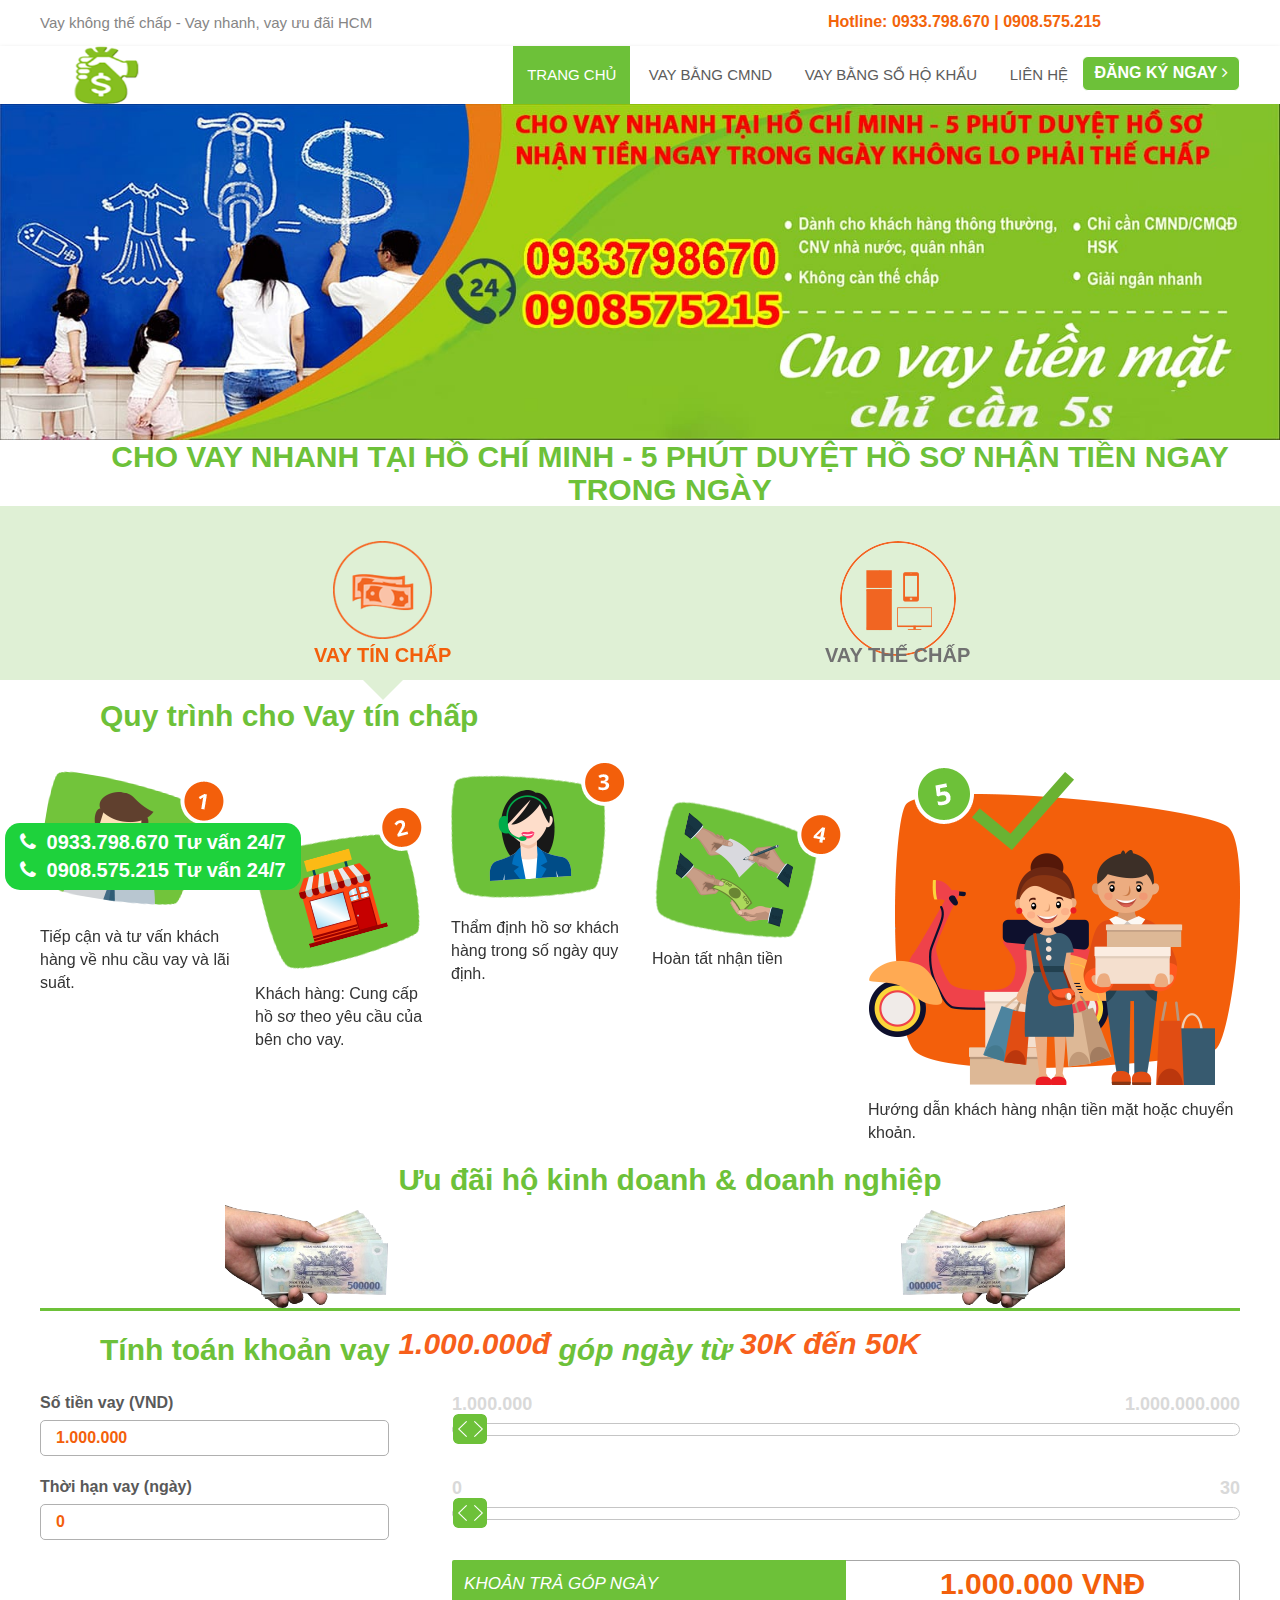
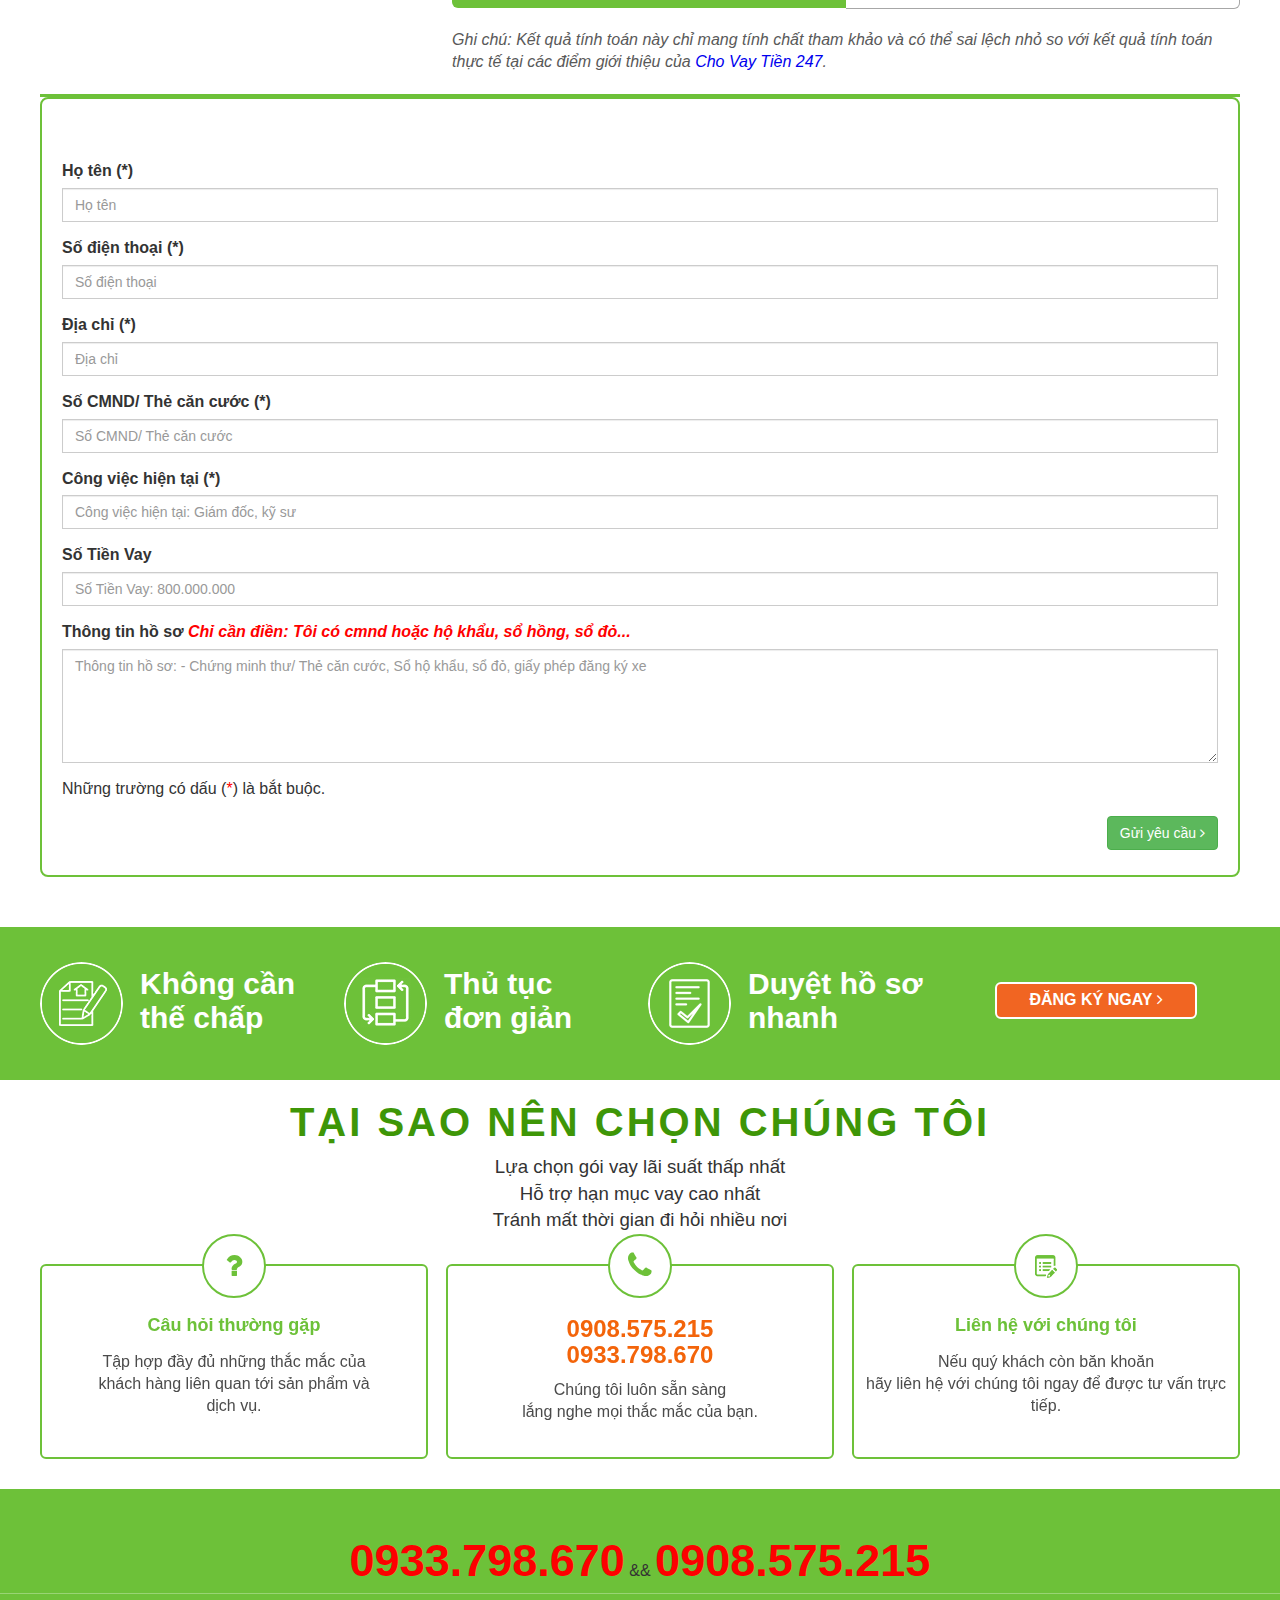
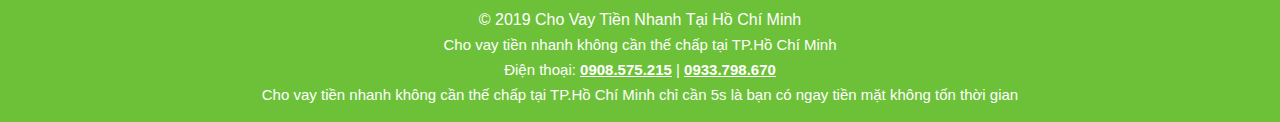
<file: index.html>
<!DOCTYPE html>
<html>
<head>
    <meta charset="utf-8">
    <meta http-equiv="Content-Type" content="text/html; charset=UTF-8">
    <meta http-equiv="X-UA-Compatible" content="IE=edge">
    <meta name="viewport" content="width=device-width, initial-scale=1.0, maximum-scale=1.0, user-scalable=no" />
    <link rel="shortcut icon" href="images/logo-vktc.jpg">
    <link rel="canonical" href="/">
    <meta http-equiv="content-language" content="en">

    <title>Cho vay tiền nhanh 5s không cần thế chấp tại TP.HCM</title>
    <meta name="description" content="Cho vay tiền nhanh không cần thế chấp tại TP.HCM nhanh gọn chỉ trong các bước đăng ký cơ bản bạn sẽ được cầm một cục tiền lớn về">
    <meta name="keywords" content="vay tien, vay tien mat, vay tín chấp, vay tiền nhanh, vay tien tai hcm, boc bat ho hcm, vay lai xuat thap hcm">
    <meta name="viewport" content="width=device-width, initial-scale=1">
    <meta name="google-site-verification" content="pFVjPSqwetP_1TJpNsPnJSkCguLi_0AYDrGTlUXgGto">
    <script>
        (function(i,s,o,g,r,a,m){i['GoogleAnalyticsObject']=r;i[r]=i[r]||function(){
            (i[r].q=i[r].q||[]).push(arguments)},i[r].l=1*new Date();a=s.createElement(o),
            m=s.getElementsByTagName(o)[0];a.async=1;a.src=g;m.parentNode.insertBefore(a,m)
        })(window,document,'script','https://www.google-analytics.com/analytics.js','ga');

        ga('create', 'UA-141044731-1', 'auto');
        ga('send', 'pageview');
    </script>

    <link media="all" type="text/css" rel="stylesheet" href="css/language-public.css">
    <link media="all" type="text/css" rel="stylesheet" href="css/jquery-ui.css">
    <link media="all" type="text/css" rel="stylesheet" href="css/bootstrap.css">
    <link media="all" type="text/css" rel="stylesheet" href="css/swiper.css">
    <link media="all" type="text/css" rel="stylesheet" href="css/font-awesome.min.css">
    <link media="all" type="text/css" rel="stylesheet" href="css/style.css">
    <link media="all" type="text/css" rel="stylesheet" href="css/grid.css">
    <link media="all" type="text/css" rel="stylesheet" href="css/dung.css">
    <link media="all" type="text/css" rel="stylesheet" href="css/pagination.css">
    <link media="all" type="text/css" rel="stylesheet" href="css/dropdowns.css">

    <link media="all" type="text/css" rel="stylesheet" href="css/style.integration.css">

    <script src="js/swiper.min.js"></script>
    <script src="js/jquery-3.3.1.min.js"></script>
    <script src="js/bootstrap.min.js"></script>
    <script src="js/script.js"></script>
    <script src="js/jquery-ui.js"></script>
    <script src="js/dropdowns.js"></script>


    <!-- Global site tag (gtag.js) - Google Ads: 744331057 -->
    <script async src="js_1"></script>
    <script>
      window.dataLayer = window.dataLayer || [];
      function gtag(){dataLayer.push(arguments);}
      gtag('js', new Date());

      gtag('config', 'AW-744331057');
  </script>
<!-- Event snippet for Call Web mobile conversion page
    In your html page, add the snippet and call gtag_report_conversion when someone clicks on the chosen link or button. -->
    <script>
        function gtag_report_conversion(url) {
          var callback = function () {
            if (typeof(url) != 'undefined') {
              window.location = url;
          }
      };
      gtag('event', 'conversion', {
          'send_to': 'AW-744331057/cy_FCOu50p0BELGu9uIC',
          'event_callback': callback
      });
      return false;
  }
</script>

</head>
<body>
    <div id="page">
        <div class="content" style="background:#fff">
            <div class="top-page">

                <div class="grid">

                    <div class="flex-container flex-space-between">

                        <div class="cell-1-3 hide-on-l-pad hide-on-mobile">

                            <div class="name-com">Vay không thế chấp - Vay nhanh, vay ưu đãi HCM</div>

                        </div>

                        <div class="cell-2-3 pad-cell-1-1 mobile-cell-1-1">

                            <div class="langbar">



                            </div>

                            <div class="social-link">

                                <a class="link-facebook hvr-grow" target="_blank" href="https://facebook.com"></a>

                                <a class="link-google hvr-grow" target="_blank" href="https://plus.google.com/"></a>

                                <a class="link-youtube hvr-grow" target="_blank" href="https://www.youtube.com/"></a>



                            </div>

                            <div class="hotline-top">

                                Hotline: <a onclick="return gtag_report_conversion('tel:0933798670');" href="tel:0933798670">0933.798.670</a> | 
                                <a onclick="return gtag_report_conversion('tel:0908575215');" href="tel:0908575215">0908.575.215</a>



                            </div>

                        </div>

                    </div>

                </div>

            </div>



            <!--Menu-->



            <div class="header pos-re">

               <div class="grid">

                  <div class="logo">

                     <div id="Module67">

                        <a href="/">

                           <img src="images/logo-vktc.jpg" alt="Cho vay tiền nhanh 5s không cần thế chấp tại TP.HCM" title="Cho vay tiền nhanh 5s không cần thế chấp tại TP.HCM">

                       </a>

                   </div>

               </div>

               <div class="">



                 <div id="nav-icon1" class="toggleMenu nav-mobile">

                    <span></span>

                    <span></span>

                    <span></span>

                </div>



                <script>

                    $(document).ready(function () {

                       $('#nav-icon1,#nav-icon2,#nav-icon3,#nav-icon4').click(function () {

                          $(this).toggleClass('open');

                      });

                   });

               </script>



               <div class="btn-dangkyngay btnreg w200 fr">

                <a  href="#frmhome">Đăng ký ngay <i class="fa fa-angle-right" aria-hidden="true"></i></a>

            </div>



            <!-- Main Menu PC -->

            <ul id="menu-header-main-menu" class="nav">
    <!-- <li class="  current ">
        <a href="/" target="_self">
            <i class='icon-home'></i> <span></span>
        </a>
    </li> -->
    <li class=" active ">
        <a href="/" target="_self">
            <i class=""></i> <span>TRANG CHỦ</span>
        </a>
    </li>
    <li class="">
        <a href="/cmnd.html" target="_self">
            <i class=""></i> <span>VAY BẰNG CMND</span>
        </a>
    </li>
    <li class="">
        <a href="/so-ho-khau.html" target="_self">
            <i class=""></i> <span>VAY BẰNG SỔ HỘ KHẨU</span>
        </a>
    </li>

    <li class="">
        <a href="/lien-he.html" target="_self">
            <i class=""></i> <span>Liên Hệ</span>
        </a>
    </li>
</ul>

<!-- // END Main Menu PC -->

</div> 

</div>

<div class="dropdowns">

  <!-- Main Menu Mobile -->

  <ul id="menu-header-main-menu" class="ul-nav-mobile">
   <li class="  current ">
      <a href="/" target="_self">
         <i class="icon-home"></i> <span></span>
     </a>
 </li>
 <li class=" active ">
    <a href="/" target="_self">
        <i class=""></i> <span>TRANG CHỦ</span>
    </a>
</li>
<li class="">
    <a href="/cmnd.html" target="_self">
        <i class=""></i> <span>VAY BẰNG CMND</span>
    </a>
</li>
<li class="">
    <a href="/so-ho-khau.html" target="_self">
        <i class=""></i> <span>VAY BẰNG SỔ HỘ KHẨU</span>
    </a>
</li>

<li class="">
    <a href="/lien-he.html" target="_self">
        <i class=""></i> <span>Liên Hệ</span>
    </a>
</li>
</ul>


<!-- // END Main Menu Mobile -->

</div>

<script>

  $(".dropdowns").dropdowns();

</script>

</div>

<!--//MENU-->






<!--SLIDER desktop-->


<div class="main-slide-destop">
    <div class="slidermar">
        <div class="master-slider ms-skin-default" id="masterslider">
            <div class="ms-slide slide-8" data-delay="5">
                <img src="images/banner-5s.jpg" data-src="images/banner-5s.jpg" alt="#">
                <div class="ms-layer text1 caps" style="left: 100px; top: 90px;" data-type="text" data-effect="top(45)" data-duration="1800" data-delay="0" data-ease="easeOutExpo"></div>
                <div class="ms-layer text2" style="left: 100px; top: 175px;" data-type="text" data-effect="bottom(45)" data-duration="1800" data-delay="500" data-ease="easeOutExpo"></div>
            </div>
            <div class="ms-slide slide-9" data-delay="5">
             <img src="images/banner-5s.jpg" data-src="images/banner-5s.jpg" alt="#">
             <div class="ms-layer text1 caps" style="left: 100px; top: 90px;" data-type="text" data-effect="top(45)" data-duration="1800" data-delay="0" data-ease="easeOutExpo"></div>
             <div class="ms-layer text2" style="left: 100px; top: 175px;" data-type="text" data-effect="bottom(45)" data-duration="1800" data-delay="500" data-ease="easeOutExpo"></div>
         </div>
     </div>
 </div>
</div>

<script>
    var swiper_cat_home = new Swiper('#slidemobliehome', {
        loop: true,
        slidesPerView: 1,
        autoplay: 5000,
        speed: 900,
        spaceBetween:0,
        nextButton: '.prohot-next',
        prevButton: '.prohot-prev',
        autoHeight: true,
        pagination: {
            el: '.swiper-pagination',
            type: 'bullets',
            clickable:true
        },
    });
</script>

<!-- MasterSlider -->
<link rel="stylesheet" href="css/masterslider.css">
<link rel="stylesheet" href="css/styleslider.css">
<script src="js/jquery.easing.min.js"></script>
<script src="js/masterslider.min.js"></script>
<script type="text/javascript">
    (function ($) {
        "use strict";
        var slider = new MasterSlider();
        // adds Arrows navigation control to the slider.
        slider.control('arrows');
        slider.control('bullets');

        slider.setup('masterslider', {
            width: 1400,    // slider standard width
            height: 330,   // slider standard height
            space: 0,
            speed: 45,
            layout: 'fullwidth',
            loop: true,
            preload: 0,
            autoHeight:true,
            autoplay: true,
            view: "parallaxMask"
        });
    })(jQuery);
</script>


<!--//SLIDER desktop-->





<!--SLIDER MOBILE-->


<div class="main-slide-mobile">
    <div class="swiper-container" id="slidemobliehome">
        <div class="swiper-wrapper">

            <div class="swiper-slide">
                <div class="pro-home-img">
                    <a class="" target="" href="#"><img src="images/banner-5s.png"></a>
                </div>
                <div class="title-slide-mobile"></div>
                <div class="intro-slide-mobile"></div>
              <!--   <div class="view-detail-slide-mobile">
                  <a target="" href="#"><span class="hvr-forward">Xem thêm <i class="fa fa-angle-right" aria-hidden="true"></i></span></a>
              </div> -->
              <div class="clearfix"></div>
          </div>

          <div class="swiper-slide">
            <div class="pro-home-img">
                <a class="" target="" href="#"><img src="images/banner-5s.png"></a>
            </div>
            <div class="title-slide-mobile"></div>
            <div class="intro-slide-mobile"></div>
              <!--   <div class="view-detail-slide-mobile">
                  <a target="" href="#"><span class="hvr-forward">Xem thêm <i class="fa fa-angle-right" aria-hidden="true"></i></span></a>
              </div> -->
              <div class="clearfix"></div>
          </div>
      </div>
  </div>
  <div class="swiper-pagination"></div>
</div>
<script>
    var swiper_cat_home = new Swiper('#slidemobliehome', {
        loop: true,
        slidesPerView: 1,
        autoplay: 5000,
        speed: 900,
        spaceBetween:0,
        nextButton: '.prohot-next',
        prevButton: '.prohot-prev',
        autoHeight: true,
        pagination: {
            el: '.swiper-pagination',
            type: 'bullets',
            clickable:true
        },
    });
</script>

<!-- MasterSlider -->
<link rel="stylesheet" href="css/masterslider.css">
<link rel="stylesheet" href="css/styleslider.css">
<script src="js/jquery.easing.min.js"></script>
<script src="js/masterslider.min.js"></script>
<script type="text/javascript">
    (function ($) {
        "use strict";
        var slider = new MasterSlider();
        // adds Arrows navigation control to the slider.
        slider.control('arrows');
        slider.control('bullets');

        slider.setup('masterslider', {
            width: 1400,    // slider standard width
            height: 330,   // slider standard height
            space: 0,
            speed: 45,
            layout: 'fullwidth',
            loop: true,
            preload: 0,
            autoHeight:true,
            autoplay: true,
            view: "parallaxMask"
        });
    })(jQuery);
</script>





<!--//end SLIDER MOBILE-->



<center><h2 class="product-tool-name"><span>CHO VAY NHANH TẠI HỒ CHÍ MINH - 5 PHÚT DUYỆT HỒ SƠ NHẬN TIỀN NGAY TRONG NGÀY</span></h2></center>


<div class="grid">

    <div class="showtabmobile">

        <a href="javascript:void(0)"><span class="text"></span> <i class="fa fa-angle-down" aria-hidden="true"></i></a>

    </div>

</div>



<script>

    $(function(){

        $('.showtabmobile').html($('.tab-home .active').html() + '<i class="fa fa-angle-down" aria-hidden="true"></i>');

        $('.showtabmobile').click(function () {

            $('.tab-home').slideToggle(function () { });

        });



        if ($(document).width() <= 999) {

            $('.tab-home .item-tab-home .item-tab .name').click(function () {

                $('.showtabmobile').html($(this).html() + '<i class="fa fa-angle-down" aria-hidden="true"></i>');

                $('.tab-home').hide();

            });

        }

        

    });

</script>





<div class="tab-home">

    <div class="grid-small">

        <div class="flex-container flex-space-between">

            <div class="cell-home-1-4 item-tab-home active hvr-fade" id="tab-1" data-tab="Vay tín chấp" data-lai-suat="0.15" data-min-money="1000000" data-max-money="1000000000" data-min-month="0" data-max-month="30" data-quyenloi="" data-bgact="" data-bgdft="/themes/chovaytien247/assets/images/vay-tien.png?width=99&amp;height=98&amp;mode=crop" ,="" data-linkkhoanvay="" data-tieudekhoanvay="" data-tieudefilemau="" data-filemau="">

                <div class="c30"></div>

                <div class="hvr-float item-tab active" data-bg-act="/themes/chovaytien247/assets/images/vay-tien-mat-hover.png?width=99&amp;height=98&amp;mode=crop" data-bg="/themes/chovaytien247/assets/images/vay-tien.png?width=99&amp;height=98&amp;mode=crop" style="background-image: url(images/vay-tien-mat-hover.png);">

                    <div class="name">Vay tín chấp</div>

                    <div class="c10"></div>

                </div>

            </div>

            <div class="cell-home-1-4 item-tab-home  hvr-fade" id="tab-2" data-tab="Vay thế chấp" data-lai-suat="0.15" data-min-money="1000000" data-max-money="1000000000" data-min-month="0" data-max-month="30" data-quyenloi="" data-bgact="/themes/chovaytien247/assets/images/vay-dien-thoai-hover.png?width=99&amp;height=98&amp;mode=crop" data-bgdft="/themes/chovaytien247/assets/images/vay-dien-thoai.png?width=99&amp;height=98&amp;mode=crop" ,="" data-linkkhoanvay="" data-tieudekhoanvay="" data-tieudefilemau="" data-filemau="">

                <div class="c30"></div>

                <div class="hvr-float item-tab " data-bg-act="/themes/chovaytien247/assets/images/vay-dien-thoai-hover.png?width=99&amp;height=98&amp;mode=crop" data-bg="/themes/chovaytien247/assets/images/vay-dien-thoai.png?width=99&amp;height=98&amp;mode=crop" style="background-image: url('images/vay-dien-thoai-hover.png');">

                    <div class="name">Vay thế chấp</div>

                    <div class="c10"></div>

                </div>

            </div>

        </div>

    </div>

</div>


<input type="hidden" id="laisuat_id" value="">
<input type="hidden" id="max_money_id" value="">
<input type="hidden" id="max_month_id" value="">

<script>

    $(function () {

        $('#textquyenloi').text($('.item-tab-home').first().attr('data-quyenloi'));

        $('#textkhoanvay').text($('.item-tab-home').first().attr('data-tieudekhoanvay'));

        $('#linkkhoanvay').attr('href', $('.item-tab-home').first().attr('data-linkkhoanvay'));

        $('#textfilemau').text($('.item-tab-home').first().attr('data-tieudefilemau'));

        $('#linkfilemau').attr('href', $('.item-tab-home').first().attr('data-filemau'));

        var khoanvay = $('.item-tab-home').first().attr('data-tab');

        $('#loantype').val(khoanvay);

        var laisuat_id = $('.item-tab-home').first().attr('data-lai-suat');

        $('#laisuat_id').val(laisuat_id);

        var min_money_id = $('.item-tab-home').first().attr('data-min-money');

        $('#money_valslider').val(Comma(min_money_id));

        var max_money_id = $('.item-tab-home').first().attr('data-max-money');

        $('#max_money_id').val(max_money_id);

        var min_month_id = $('.item-tab-home').first().attr('data-min-month');

        $('#month_valslider').val(min_month_id);

        var max_month_id = $('.item-tab-home').first().attr('data-max-month');

        $('#max_month_id').val(max_month_id);

        $('#min_money_label').text(Comma(min_money_id));

        $('#max_money_label').text(Comma(max_money_id));

        $('#min_month_label').text(min_month_id);

        $('#max_month_label').text(max_month_id);

        $('#min_money_label, #max_money_label').digits();

    });

</script>





<div class="grid">

    <div class="tab-home-content content-tab-1">

        <div class="c10"></div>

        <h2 class="quy-trinh-vay"><span>Quy trình cho Vay tín chấp</span></h2>

        <div class="c20"></div>

        <div class="quy-trinh-cho-vay flex-container flex-space-between">

            <div class="loan-step-1 hvr-buzz-out">

                <div class="loan-step-img"><img src="images/loan-step-1.png" style="width:100%"></div>

                <div>Tiếp cận và tư vấn khách hàng về nhu cầu vay và lãi suất.</div>

            </div>

            <div class="loan-step-2 hvr-buzz-out">

                <div class="loan-step-img"><img src="images/loan-step-2.png" style="width:100%"></div>

                <div>Khách hàng: Cung cấp hồ sơ theo yêu cầu của bên cho vay.</div>

            </div>

            <div class="loan-step-3 hvr-buzz-out">

                <div class="loan-step-img"><img src="images/loan-step-3.png" style="width:100%"></div>

                <div>Thẩm định hồ sơ khách hàng trong số ngày quy định.</div>

            </div>

            <div class="loan-step-4 hvr-buzz-out">

                <div class="loan-step-img"><img src="images/loan-step-4.png" style="width:100%"></div>

                <div>Hoàn tất nhận tiền</div>

            </div>

            <div class="loan-step-5 hvr-buzz-out">

                <div class="loan-step-img"><img src="images/loan-step-5.png" style="width:100%"></div>

                <div>Hướng dẫn khách hàng nhận tiền mặt hoặc chuyển khoản.</div>

            </div>

        </div>

        <div class="c10"></div>

    </div>

    <div class="tab-home-content content-tab-2">

        <div class="c10"></div>

        <h2 class="quy-trinh-vay"><span>Quy trình cho Vay thế chấp</span></h2>

        <div class="c20"></div>

        <div class="quy-trinh-cho-vay flex-container flex-space-between">

            <div class="loan-step-1 hvr-buzz-out">

                <div class="loan-step-img"><img src="images/loan-step-1.png" style="width:100%"></div>

                <div>Tiếp cận và tư vấn khách hàng về nhu cầu vay và lãi suất.</div>

            </div>

            <div class="loan-step-2 hvr-buzz-out">

                <div class="loan-step-img"><img src="images/loan-step-2.png" style="width:100%"></div>

                <div>Tư vấn cho khách hàng về dịch vụ và thủ tục vay trả.</div>

            </div>

            <div class="loan-step-3 hvr-buzz-out">

                <div class="loan-step-img"><img src="images/loan-step-3.png" style="width:100%"></div>

                <div>Nhập thông tin khách hàng và gửi để xét duyệt.</div>

            </div>

            <div class="loan-step-4 hvr-buzz-out">

                <div class="loan-step-img"><img src="images/loan-step-4.png" style="width:100%"></div>

                <div>Ký và nhận tiền</div>

            </div>

            <div class="loan-step-5 hvr-buzz-out">

                <div class="loan-step-img"><img src="images/loan-step-5.png" style="width:100%"></div>

                <div>Giải ngân khoản vay của khách hàng.</div>

            </div>

        </div>

        <div class="c10"></div>


    </div>
    <center><h2 class="product-tool-name"><span>Ưu đãi hộ kinh doanh &amp; doanh nghiệp </span></h2></center>

    <div class="row">
        <div class="col-md-3" style="left: 15%">
            <img src="images/camtien.png" alt="" width="59%">
        </div>
        <div class="col-md-6">
            <center><h3 class="product-tool-name text_hoso"><span>Duyệt hồ sơ 5 phút nhận tiền trong ngày  </span></h3></center>
            <center><h3 class="product-tool-name text_hoso"><span>Uy tín lịch sự bảo mật thông tin khách hàng</span></h3></center>
        </div>
        <div class="col-md-3" style="right: 5%">
         <img src="images/camtien-right.png" alt="" width="59%">
     </div>

 </div>

 <div class="bor-3"></div>

</div>

<!-- slidebar -->

<div class="grid tinhtoankhoanvay">

    <!---Cong cu tinh khoan vay--->

    <div class="c10"></div>

    <h2 class="product-tool-name"><span>Tính toán khoản vay <i><span style=" color: #f75f1b;">1.000.000đ</span> góp ngày từ <span style=" color: #f75f1b;">30K đến 50K</span></i></span></h2>

    <div class="flex-container flex-space-between">

        <div class="cell-3-1 tab-cell-1-1 mobile-cell-1-1 bor-3">

            <div class="intro-prohome" id="textquyenloi"></div>

            <div class="flex-container flex-space-between">

                <div class="cell-1-3 mobile-cell-1-1 w540 pc-p-b-20 mb-p-b-0">

                    <div class="lblpro">Số tiền vay (VND)</div>

                    <input class="txt-slider-1" id="money_valslider" value="" type="text">

                </div>

                <div class="cell-2-3 mobile-cell-1-1 w540 pc-p-b-20">

                    <div>

                        <div class="label-min-max">

                            <span id="min_money_label"></span><span id="max_money_label" style="float:right"></span>

                        </div>

                        <div id="slider"></div>

                    </div>

                </div>

            </div>



            <div class="flex-container flex-space-between">

                <div class="cell-1-3 mobile-cell-1-1 w540 pc-p-b-20 mb-p-b-0">

                    <div class="lblpro">Thời hạn vay (ngày)</div>

                    <input class="txt-slider-1" id="month_valslider" value="0" type="text">

                </div>

                <div class="cell-2-3 1 mobile-cell-1-1 w540 pc-p-b-10">

                    <div>

                        <div class="label-min-max">

                            <span id="min_month_label"></span> <span id="max_month_label" style="float:right"></span>

                        </div>

                        <div id="slider1"></div>

                    </div>

                </div>



                <div class="cell-1-3 pad-cell-1-1 mobile-cell-1-1 pc-p-b-20 mb-p-b-0"></div>

                <div class="cell-2-3 pad-cell-1-1 mobile-cell-1-1 pc-p-b-20 mb-p-b-0">

                    <div class="flex-container flex-space-between box-calc-result">

                        <div class="cell-1-2-calc mobile-cell-1-1">

                            <div id="js-id-loading" class="title-calc">Khoản trả góp ngày</div>

                        </div>

                        <div class="cell-1-2-calc mobile-cell-1-1">

                            <div class="calc-result">

                                <div class="value "><span class="tragop">0</span>  VNĐ</div>

                            </div>

                        </div>

                    </div>

                    <div class="c20"></div>

                    <div style="font-size:16px; font-style:italic; color:#595959">

                        Ghi chú: Kết quả tính toán này chỉ mang tính chất tham khảo và có thể sai lệch nhỏ so với kết quả tính toán thực tế tại các điểm giới thiệu của <a href="/">Cho Vay Tiền 247</a>. 

                    </div>



                   <!--  <div class="link-download"><a id="linkfilemau" href="#" rel="nofollow" target="_blank"><i class="fa fa-angle-double-right" aria-hidden="true"></i> <span id="textfilemau"></span></a></div>

                   

                     <div class="link-download"><a id="linkkhoanvay" href="#" rel="nofollow" target="_blank"><i class="fa fa-angle-double-right" aria-hidden="true"></i> <span id="textkhoanvay"></span></a></div> -->

                 </div>

             </div>

         </div>





         <div class="cell-1-1  tab-cell-1-1 mobile-cell-1-1 frm-home">

 <style type="text/css">* { -webkit-box-sizing: border-box; -moz-box-sizing: border-box; box-sizing: border-box; } .is-hidden { display: none !important; }.js-success-message, .js-loading,.js-error-message { text-align: center; width: 100%; padding: 10px; border: 2px; border-style: dashed; border-color: #090; background: #e8f8ff; margin-bottom: 10px; }
</style>

            <div id="frmhome" class="">
                <center><h3 class="product-tool-name text_hoso"><span>ĐĂNG KÝ NGAY HÔM NAY 5 PHÚT LÀ CÓ TIỀN</span></h3></center>

                <form name="submit-to-google-sheet" accept-charset="UTF-8"><input name="_token" type="hidden">
                    <div class="row">

                        <div class="col-md-12 col-sm-12 col-12">

                            <div class="form-group">

                                <label for="contact_name" class="control-label ">Họ tên (*)</label>

                                <input type="text" class="form-control" name="name" value="" id="contact_name" placeholder="Họ tên" required>

                            </div>

                        </div>

                        <div class="col-md-12 col-sm-12 col-12">

                            <div class="form-group">

                                <label for="contact_phone" class="control-label">Số điện thoại (*)</label>

                                <input type="text" class="form-control" name="phone" value="" id="contact_phone" placeholder="Số điện thoại" required>

                            </div>

                        </div>

                        <div class="col-md-12 col-sm-12 col-12">

                            <div class="form-group">

                                <label for="contact_address" class="control-label">Địa chỉ (*)</label>

                                <input type="text" class="form-control" name="address" value="" id="contact_address" placeholder="Địa chỉ" required>

                            </div>

                        </div>



                        <div class="col-md-12 col-sm-12 col-12">

                            <div class="form-group">

                                <label for="contact_passport" class="control-label">Số CMND/ Thẻ căn cước (*)</label>

                                <input type="text" class="form-control" name="passport" value="" id="contact_passport" placeholder="Số CMND/ Thẻ căn cước" required>

                            </div>

                        </div>


                        <div class="col-md-12 col-sm-12 col-12">

                            <div class="form-group">

                                <label for="contact_congviec" class="control-label">Công việc hiện tại (*)</label>

                                <input type="text" class="form-control" name="congviec" value="" id="contact_congviec" placeholder="Công việc hiện tại: Giám đốc, kỹ sư" required>

                            </div>

                        </div>



                        <div class="col-md-12 col-sm-12 col-12">

                            <div class="form-group">

                                <label for="contact_money" class="control-label required">Số Tiền Vay</label>

                                <input type="money" class="form-control" name="money" value="" id="contact_money" placeholder="Số Tiền Vay: 800.000.000">

                            </div>

                        </div>


  <div class="col-md-12">

    <div class="form-group">

        <label for="contact_content" class="control-label required">Thông tin hồ sơ <i style="color:red">Chỉ cần điền: Tôi có cmnd hoặc hộ khẩu, sổ hồng, sổ đỏ...</i></label>

        <textarea name="content" id="contact_content" class="form-control" rows="5" placeholder="Thông tin hồ sơ: - Chứng minh thư/ Thẻ căn cước, Sổ hộ khẩu, sổ đỏ, giấy phép đăng ký xe"></textarea>

    </div>

</div>


<div class="col-md-12">

    <div class="form-group"><p>Những trường có dấu (<span style="color: red">*</span>) là bắt buộc.</p></div>

</div>

</div>

<div class="form-group text-right">

    <button type="submit" class="btn btn-success cyan text">Gửi yêu cầu <i class="fa fa-angle-right" aria-hidden="true"></i></button>

</div>

</form>

<div class="js-loading is-hidden">ĐANG GỬI TH&Ocirc;NG TIN....</div>

<div class="js-success-message is-hidden">
<p>BẠN Đ&Atilde; ĐĂNG K&Yacute; TH&Agrave;NH C&Ocirc;NG. CHÚNG TÔI SẼ GỌI ĐIỆN LẠI CHO BẠN TRONG V&Ograve;NG 3H ĐỂ TƯ VẤN. CẢM ƠN BẠN V&Agrave; CH&Uacute;C MỘT NG&Agrave;Y L&Agrave;M VIỆC VUI VẺ</p>
</div>

<div class="js-error-message is-hidden">
<p>C&oacute; lỗi xảy ra</p>
</div>
<script>
    const scriptURL = 'https://script.google.com/macros/s/AKfycbyXH-pa2FXcQMxZ1nEMKug9XjikR_PSZ8s6mNb3LhLU3B-PoU85/exec';
    const form = document.forms['submit-to-google-sheet'];
    const formmodal = document.forms['submit-to-google-sheet-modal'];
    const loading = document.querySelector('.js-loading');
    const successMessage = document.querySelector('.js-success-message');
    const errorMessage = document.querySelector('.js-error-message');

    form.addEventListener('submit', e => {
      e.preventDefault()
      showLoadingIndicator()
      fetch(scriptURL, { method: 'POST', body: new FormData(form)})
        .then(response => showSuccessMessage(response))
        .catch(error => showSuccessMessage("OK"))
    })

    function showLoadingIndicator () {
      form.classList.add('is-hidden')
      loading.classList.remove('is-hidden')
       var elmnt = document.getElementById("js-id-loading");
       elmnt.scrollIntoView();
    }

    formmodal.addEventListener('submit', e => {
      e.preventDefault()
      showLoadingIndicatorModal()
      fetch(scriptURL, { method: 'POST', body: new FormData(formmodal)})
        .then(response => showSuccessMessage(response))
        .catch(error => showErrorMessage(error))
    })

    function showLoadingIndicatorModal () {
      formmodal.classList.add('is-hidden')
      loading.classList.remove('is-hidden')
    }

    function showSuccessMessage (response) {
      console.log('Success!', response)
      setTimeout(() => {
        successMessage.classList.remove('is-hidden')
        loading.classList.add('is-hidden')
      }, 500)
    }

    function showErrorMessage (error) {
      console.error('Error!', error.message)
      setTimeout(() => {
        errorMessage.classList.remove('is-hidden')
        loading.classList.add('is-hidden')
      }, 500)
    }
  </script>




</div>

</div>







</div>



<script>

    $('#money_valslider').keyup(function () {

        money = Comma($(this).val());

        $(this).val(money);

    });

    $(function () {

        var min_money = findAndReplace($('#money_valslider').val(), ".", "");

        var max_money = parseInt($('#max_money_id').val());

        var min_month = parseInt($('#month_valslider').val());

        var max_month = parseInt($('#max_month_id').val());

        callSlide(min_money, max_money);

        callSlide1(min_month, max_month);

    });

    $('#money_valslider').blur(function () {

            //alert("abc");

            $("#slider").slider("value", findAndReplace($(this).val(), ".", ""));

            tinhtragop();

        });

    $('#month_valslider').change(function () {

        $("#slider1").slider("value", findAndReplace($(this).val(), ".", ""));

        tinhtragop();

    });

    $('.item-tab').hover(function () {

        var bg_ac = $(this).attr('data-bg-act');

        $(this).css("background-image", "url(" + bg_ac + ")");

    }, function () {

        if ($(this).hasClass("active") == true)

        {

            var bg_ac = $(this).attr('data-bg-act');

            $(this).css("background-image", "url(" + bg_ac + ")");



        } else

        {

            var bg = $(this).attr('data-bg');

            $(this).css("background-image", "url(" + bg + ")");

        }

    });

    $('.item-tab').click(function () {

        $(".item-tab").each(function (index) {

            var bg = $(this).attr('data-bg');

            $(this).css("background-image", "url(" + bg + ")");

        });

        var bg_ac = $(this).attr('data-bg-act');

        $('.item-tab').removeClass('active');

        $(this).addClass('active');

        $('.item-tab.active').css("background-image", "url(" + bg_ac + ")");

    });

    $('.item-tab-home').click(function () {

        $('.item-tab-home').removeClass('active');

        $(this).addClass('active');

        $('#textfilemau').text($(this).attr('data-tieudefilemau'));

        $('#linkfilemau').attr('href', $(this).attr('data-filemau'));

        $('#textkhoanvay').text($(this).attr('data-tieudekhoanvay'));

        $('#linkkhoanvay').attr('href', $(this).attr('data-linkkhoanvay'));

        $('.tab-home-content').hide();

        $('.content-' + $(this).attr('id')).show();

            //$('#loantypelabel').text($(this).attr('data-tab'));

            $('#textquyenloi').text($(this).attr('data-quyenloi'));

            $('#loantype').val($(this).attr('data-tab'));

            var laisuat_id = $(this).attr('data-lai-suat');

            $('#laisuat_id').val(laisuat_id);

            var min_money_id = $(this).attr('data-min-money');

            $('#money_valslider').val(Comma(min_money_id));

            $('#min_money_label').text(Comma(min_money_id));

            var max_money_id = $(this).attr('data-max-money');

            $('#max_money_id').val(max_money_id);

            $('#max_money_label').text(max_money_id);

            var min_month_id = $(this).attr('data-min-month');

            $('#month_valslider').val(min_month_id);

            $('#min_month_label').text(min_month_id);

            var max_month_id = $(this).attr('data-max-month');

            $('#max_month_id').val(max_month_id);

            $('#max_month_label').text(max_month_id);

            callSlide(parseInt(min_money_id), parseInt(max_money_id));

            callSlide1(parseInt(min_month_id), parseInt(max_month_id));

            $('#min_money_label, #max_money_label').digits();



        });



    function tinhtragop() {



        var laixuat = $('#laisuat_id').val();

        var tienvay = findAndReplace($("#money_valslider").val(), ".", "");

        var thangvay = $("#month_valslider").val();



        var P = tienvay; 

        var R = laixuat;  

        var n = thangvay; 





        var today = new Date();

        var year = today.getFullYear();

        var month = today.getMonth();

        var date = today.getDate();



        var i = 0;

        var myArray = [];



        var tonglai = 1;

        for (j = 0; j < n; j++) {

            fromday = new Date(year, month + j, date);


            ngayky = next_period_day(fromday.getFullYear(), fromday.getMonth(), fromday.getDate());

            i = R / 365 * ngayky;

            myArray[j] = i;

            tonglai = tonglai * (1 + i);

        }

        

        ts = Math.round(P * tonglai * 10) / 10;



        ms = 1;

        for (x = 1; x <= myArray.length - 1; x++) {

            ms = ms * (myArray[x] + 1) + 1;

        }



        tragop = Math.round((ts / ms)/1000) * 1000 ;

            //tragop = Math.round((P/250)*n);


            function next_period_day(nyear, nmonth, ndate) {

                var nextday = new Date(nyear, nmonth + 1, ndate);

                var diffdays = DifferenceInDays(fromday, nextday);

                return diffdays;

            }



            function DifferenceInDays(firstDate, secondDate) {

                return Math.round((secondDate - firstDate) / (1000 * 60 * 60 * 24));

            }

            //var tragop = parseInt(tiengoc) + parseInt(laihangthang);

            $('.tragop').text(tragop);

            $('.tragop').digits();

            $('#loanmoney').val(tienvay);

            $('#loanmonth').val(thangvay);

            $('#tientragop').val(tragop);

        }



        $(document).ready(function () {

            tinhtragop();



        });

    </script>

</div>

<!-- end slidebar -->



<div class="c30"></div>







<div class="c20"></div>

<div class="map-home">

    <div class="panel-map-bot">

        <div class="grid">

            <div class="flex-container">

                <div class="cell-1-4 pad-cell-1-2 mobile-cell-1-1">

                    <div class="icon-map-bot icon-khongcanthuechap">

                        <div class="mes-icon-map-bot">Không cần<br>thế chấp</div>

                    </div>

                </div>

                <div class="cell-1-4 pad-cell-1-2 mobile-cell-1-1">

                    <div class="icon-map-bot icon-thutucdongian">

                        <div class="mes-icon-map-bot">Thủ tục <br> đơn giản</div>

                    </div>

                </div>

                <div class="cell-1-4 pad-cell-1-2 mobile-cell-1-1">

                    <div class="icon-map-bot icon-duyethosonhanh">

                        <div class="mes-icon-map-bot">Duyệt hồ sơ <br> nhanh</div>

                    </div>

                </div>

                <div class="cell-1-4 pad-cell-1-2 mobile-cell-1-1">

                    <div class="btn-dangkyngay btnreg btn-dangkyngay1">

                        <a href="#frmhome">Đăng ký ngay <i class="fa fa-angle-right" aria-hidden="true"></i></a>

                    </div>

                </div>

            </div>

        </div>

    </div>



</div>





<div class="grid">

    <div class="ui padded grid">

        <div class=" wm-mobile column">

            <div class="ui grid  wm-mobile container">

                <div class="column">

                    <div class="wm-module wm-free-text text-promo">

                        <center><h2 style="font-size: 50px;text-transform: uppercase;text-align: center;font-size: 40px;text-transform: uppercase;    color: #3e9607;font-weight: 700;letter-spacing: 3px;">Tại sao nên chọn chúng tôi</h2></center>

                        <div class="content">

                            <div style="text-align: center;"></div>

                            <div style="text-align: center;"></div>

                            <div style="text-align: center;"><span style="font-size: 14pt;">Lựa chọn gói vay lãi suất thấp nhất</span></div>

                            <div style="text-align: center;"></div>

                            <div style="text-align: center;"><span style="font-size: 14pt;">Hỗ trợ hạn mục vay cao nhất</span></div>

                            <div style="text-align: center;"></div>

                            <div style="text-align: center;"><span style="font-size: 14pt;">Tránh mất thời gian đi hỏi nhiều nơi</span></div>

                            <div style="text-align: center;"></div>

                        </div>

                    </div>

                </div>

            </div>

        </div>

    </div>

</div>

<div class="c30"></div>







<div class="grid">

    <div class="flex-container">

        <div class="cell-1-3 pad-cell-1-2 mobile-cell-1-1">

            <div class="box-border hvr-float">

                <div class="ci-icon"><i class="fa fa-question" aria-hidden="true"></i></div>

                <div class="inner-box-border">

                    <h2 class="title-box"><a href="#">Câu hỏi thường gặp</a></h2>

                    <div class="des-box">Tập hợp đầy đủ những thắc mắc của  <br> khách hàng liên quan tới sản phẩm và<br> dịch vụ.</div>

                </div>

            </div>

        </div>

        <div class="cell-1-3 pad-cell-1-2 mobile-cell-1-1">

            <div class="box-border hvr-float">

                <div class="ci-icon"><i class="fa fa-phone" aria-hidden="true"></i></div>

                <div class="inner-box-border">



                    <h2 class="title-box">
                        <a style="color:#f3640a; font-size:24px;" onclick="return gtag_report_conversion('tel:0908575215');" href="tel:0908575215">0908.575.215</a>
                        <br>
                        <a style="color:#f3640a; font-size:24px;" onclick="return gtag_report_conversion('tel:0933798670');" href="tel:0933798670">0933.798.670</a>

                    </h2>

                    <div class="des-box" style="margin-top:10px;">Chúng tôi luôn sẵn sàng <br> lắng nghe mọi thắc mắc của bạn.</div>

                </div>

            </div>

        </div>

        <div class="cell-1-3 pad-cell-1-2 mobile-cell-1-1">

            <div class="box-border hvr-float">

                <div class="ci-icon newsl"></div>

                <div class="inner-box-border">

                    <h2 class="title-box"><a href="#">Liên hệ với chúng tôi</a></h2>

                    <div class="des-box">Nếu quý khách còn băn khoăn <br> hãy liên hệ với chúng tôi ngay để được tư vấn trực tiếp.</div>

                </div>

            </div>

        </div>

    </div>

</div>

<div class="c30"></div>




<div class="footer">

    <center>
        <a onclick="return gtag_report_conversion('tel:0933798670');" href="tel:0933798670" style="font-size: 45px;color: #fd0000;"><strong>0933.798.670</strong></a> &&
        <a onclick="return gtag_report_conversion('tel:0908575215');" href="tel:0908575215" style="font-size: 45px;color: #fd0000;"><strong>0908.575.215</strong></a>       
    </center>   



</div>

<div class="copyright">

    <div class="grid">

        <div>© 2019 Cho Vay Tiền Nhanh Tại Hồ Chí Minh</div>

        <div class="contet-footer">

            <div id="Module73">Cho vay tiền nhanh không cần thế chấp tại TP.Hồ Chí Minh<br>

                Điện thoại: <a href="tel:0908575215"><strong>0908.575.215</strong></a> | <a href="tel:0933798670"><strong>0933.798.670</strong></a>

                <br>Cho vay tiền nhanh không cần thế chấp tại TP.Hồ Chí Minh chỉ cần 5s là bạn có ngay tiền mặt không tốn thời gian

            </div>

        </div>

    </div>

</div>





<p class="mobile_support "> <!-- visible-xs -->


    <i class="fa fa-phone"></i> 
    <a onclick="return gtag_report_conversion('tel:0933798670');" href="tel:0933798670"><strong>0933.798.670 Tư vấn 24/7</strong></a>

    <br>
    <i class="fa fa-phone"></i> 
    <a onclick="return gtag_report_conversion('tel:0908575215');" href="tel:0908575215"><strong>0908.575.215 Tư vấn 24/7</strong></a>


</p>

<!-- <p class="mobile_support_right "> visible-xs

    <a onclick="return gtag_report_conversion('tel:0966582083');" href="tel:0966582083"><strong>Vay tiền nhanh Hồ Chí Minh</strong></a>
    

</p> -->
<!-- 
<div class="right-fix hide-on-tab hide-on-mobile" style="display: block;">
        <div class="tracuudiemtuvanbanhang link-border-top" style="opacity: 1; right: -215px;">
            <a href="tel:">
                    <i class="fa fa-phone" style="color:white;background:#68b837;padding:5px 7px;margin-left:10px;"></i>
               Tư Vấn 1</a>
        </div>
        <div class="mg-bot-50"></div>

        <div class="tracuudiemtuvanbanhang link-border link-border-center" style="opacity: 1; right: -215px;">
            <a href="tel:">
                    <i class="fa fa-phone" style="color:white;background:#68b837;padding:5px 7px;margin-left:10px;"></i>
               Tư Vấn 1</a>
        </div>

        <div class="tracuudiemtuvanbanhang link-border" style="opacity: 1; right: -215px;">
            <a href="tel:">
                    <i class="fa fa-phone" style="color:white;background:#68b837;padding:5px 7px;margin-left:10px;"></i>
               Tư Vấn 1</a>
        </div>
        <div class="mg-bot-50"></div>



        <script>
            $('.tracuudiemtuvanbanhang').hover(function () {
            $(this).stop().animate({ opacity: 1, right: 0 }, 500);
        }, function () {
            $(this).stop().animate({ opacity: 1, right: '-215px' }, 300);
        });
        </script>

    </div> -->





    <div class="modal fade" id="Modalreg2" tabindex="-1" role="dialog" aria-labelledby="exampleModalLabel" aria-hidden="true">

        <div class="modal-dialog" role="document">

            <form name="submit-to-google-sheet-modal"><input name="_token" type="hidden">

                <div class="modal-content">

                   <div class="modal-header mbc-modal-header">

                      <button type="button" class="close" data-dismiss="modal" aria-label="Close"><span aria-hidden="true">Tắt</span></button>

                      <h4 class="modal-title" id="exampleModalLabel">

                         <span style="color:#f16522;  font-weight:700">ĐĂNG KÝ NGAY</span> 



                     </h4>

                 </div>

                 <div class="modal-body">

                  <div id="successpanelpopup" class="success-panel" style="display:none; ">

                     <div id="Module76">


                     </div>





                 </div>

                 <div id="popup2" class="input-form-zone">

                   <div class="intro-form" style="margin-bottom:5px;">

                      <div id="Module79">

                         <p style="text-align:start">Quý khách có nhu cầu vay vốn, tín dụng xin liên hệ Hotline: <a href="tel:0933798670"><strong>0933.798.670</strong></a> | <a href="tel:0908575215"><strong>0908.575.215</strong></a> hoặc điền thông tin vào form dưới đây nhé.</p>

                     </div>

                 </div>

                 <div class="form-group">

                  <input type="text" class="form-control" name="name" value="" id="contact_name" placeholder="Họ tên" required>

              </div>

              <div class="form-group">

                  <input type="text" class="form-control" name="phone" value="" id="contact_phone" placeholder="Số điện thoại" required>

              </div>

              <div class="form-group">

                  <input type="text" class="form-control" name="passport" value="" id="contact_passport" placeholder="Số CMND/ Thẻ căn cước" required>

              </div>

              <div class="form-group">

                  <input type="congviec" class="form-control" name="congviec" value="" id="contact_congviec" placeholder="Công việc hiện tại: Giám đốc, kỹ sư">

              </div>

              <div class="form-group">

                  <input type="money" class="form-control" name="money" value="" id="contact_money" placeholder="Số Tiền Vay: 800.000.000">

              </div>

              <div class="form-group">

                  <input type="text" class="form-control" name="address" value="" id="contact_address" placeholder="Địa chỉ" required>

              </div>

              <div class="form-group">

                  <textarea name="content" id="contact_content" class="form-control" rows="5" placeholder="Thông điệp"></textarea>

              </div>

          </div>

      </div>

      <div class="modal-footer">



        <button class="btn-send-request-popup btn btn-success cyan text"> Gửi yêu cầu  <i class="fa fa-angle-right" aria-hidden="true"></i></button>

				<!--  <div id="btnsendrequestpopup" class="btn-send-request-popup">

				<a href="#" class="input-form-zone hvr-forward">Gửi yêu cầu <i class="fa fa-angle-right" aria-hidden="true"></i></a>

            </div> -->

            <div class="Hotline-popup"><span><a href="tel:0908575215"><strong>0908.575.215</strong></a>  <a href="tel:0933798670"><strong>0933.798.670</strong></a></span></div>

        </div>

    </div>

</form>





<!-- <script type="text/javascript">

	$(".btnreg").click(function () {

		$('#Modalreg2').modal('show');

	});



</script> -->

</div>

</div>





<div id="ModalSuc" class="modal fade bs-example-modal-sm" tabindex="-1" role="dialog" aria-labelledby="mySmallModalLabel">

    <div class="modal-dialog modal-sm" role="document">

        <div class="modal-content">

            <div class="modal-header modal-header-datlichhen">

                <button type="button" class="close" data-dismiss="modal" aria-label="Close"><span aria-hidden="true">&times;</span></button>

                <h4 class="modal-title" id="exampleModalLabel">Gửi thông tin thành công</h4>

            </div>

            <div class="modal-body">

                <div class="mes-suc">

                    <i class="fa fa-check-square-o" aria-hidden="true">Thông tin của bạn đã được gửi đến chúng tôi chúng tôi sẽ liên hệ với bạn trong thời gian sớm nhất!</i>

                </div>

            </div>

        </div>

    </div>

</div>





<div id="button-btt">

    <a href="#"><img src="images/back_to_top.png"></a>

</div>

</div>
</div>        
<link media="all" type="text/css" rel="stylesheet" href="css/owl.carousel.css">
<link media="all" type="text/css" rel="stylesheet" href="css/simple-slider.css">

<script src="js/owl.carousel.js"></script>
<script src="js/simple-slider.js"></script>
<script src="js/language-public.js"></script>






</body>
</html>
</file>
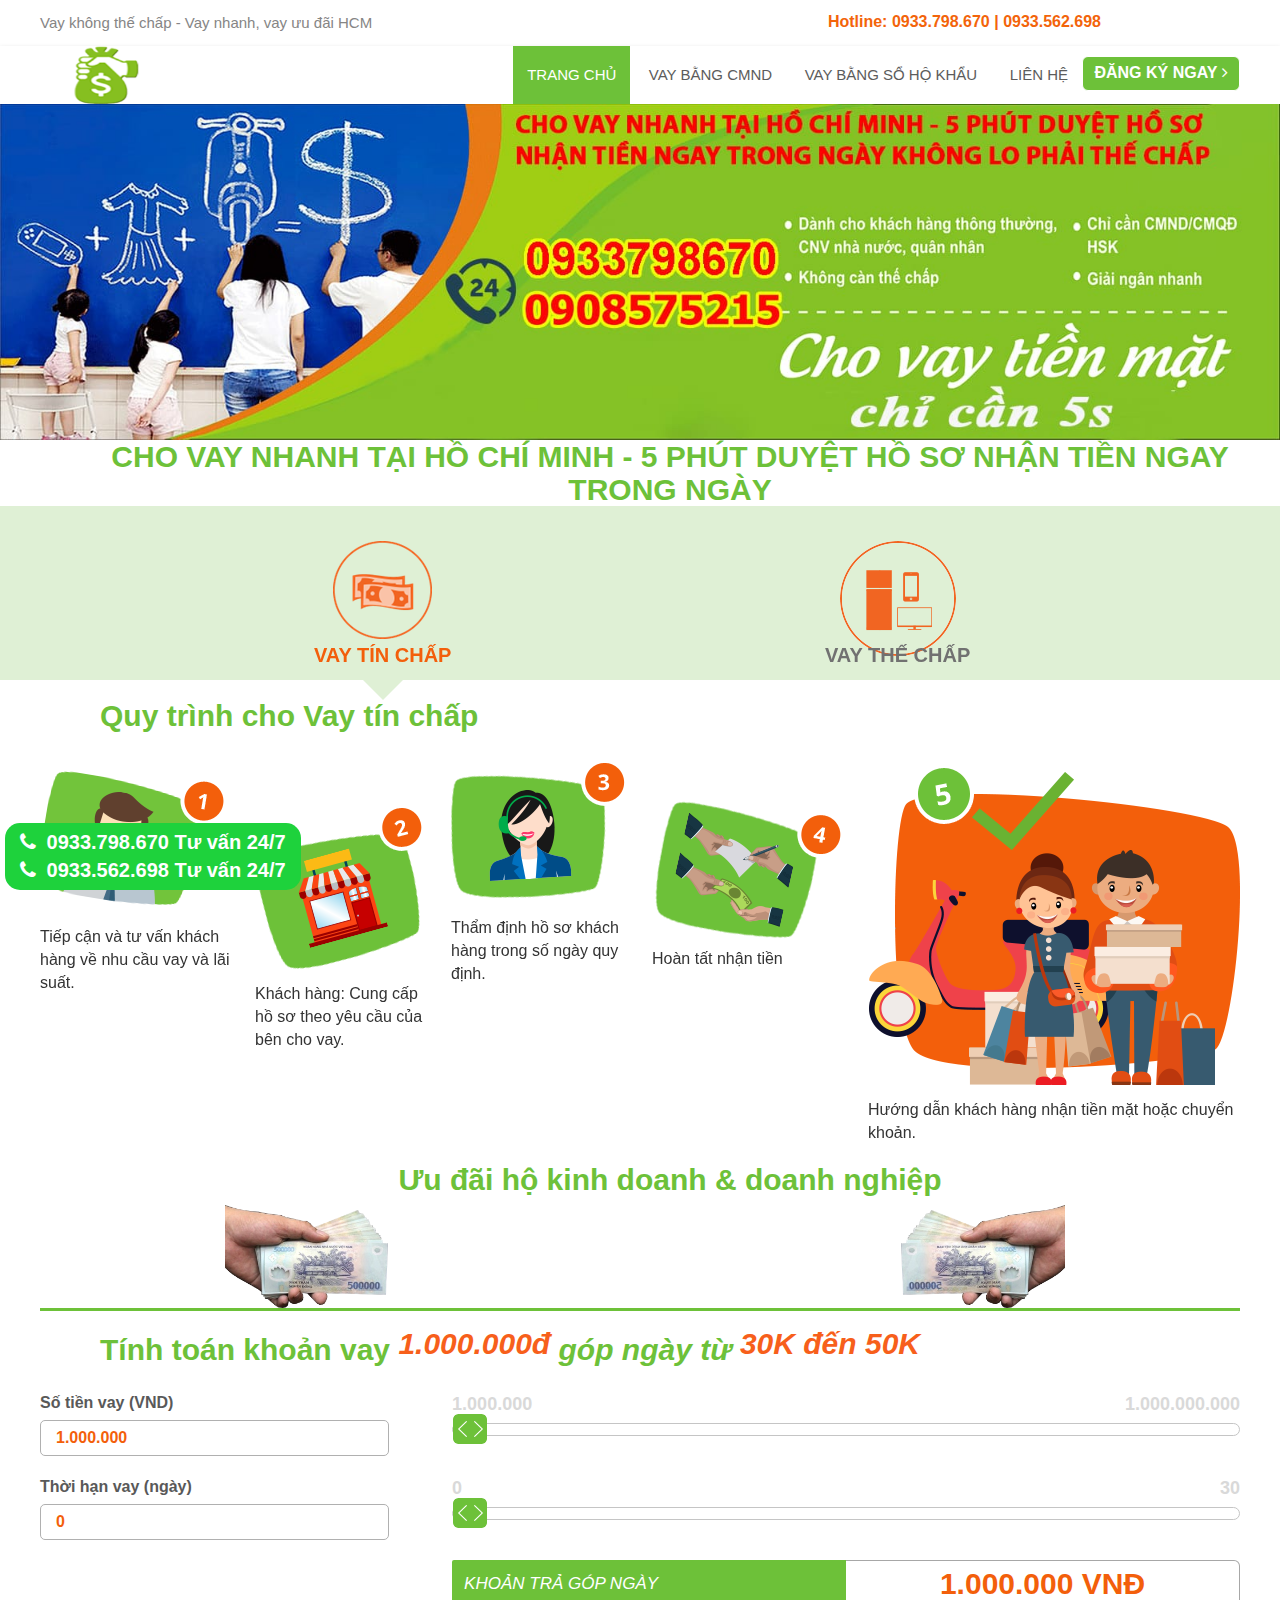
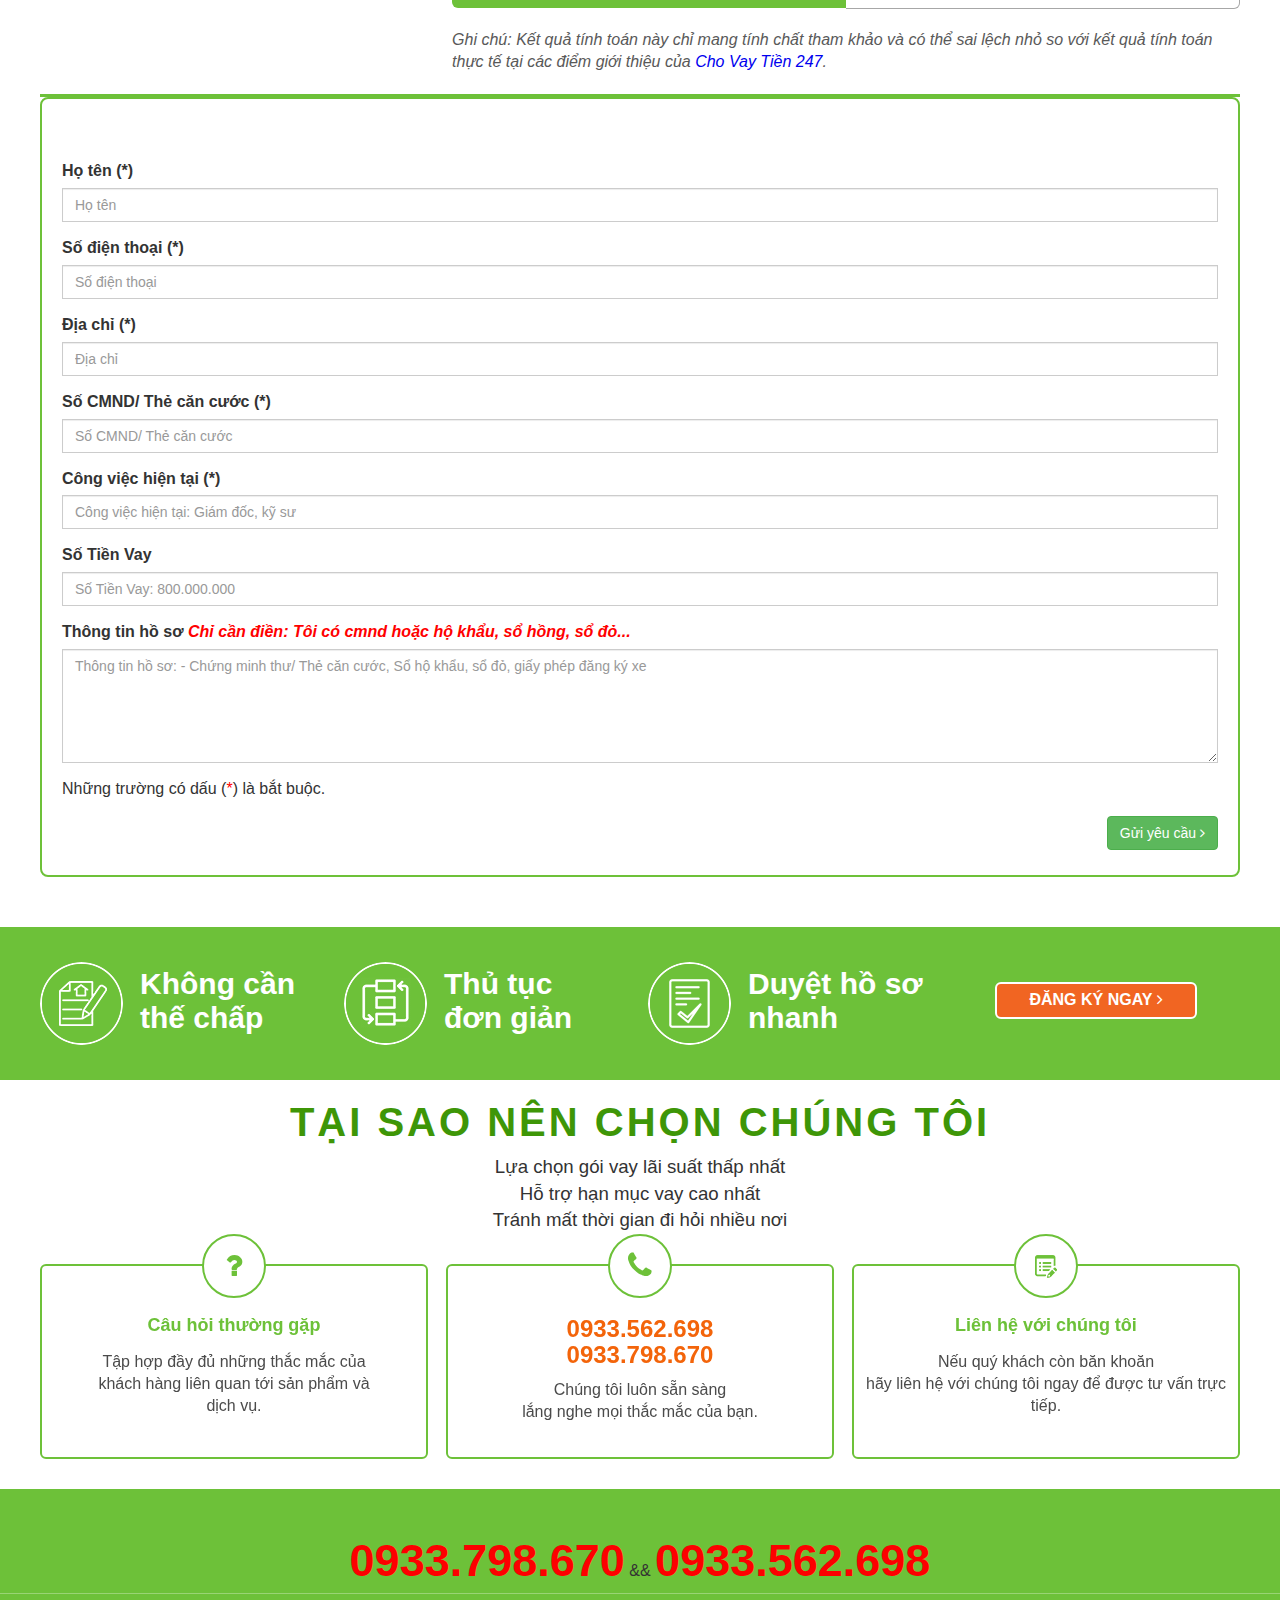
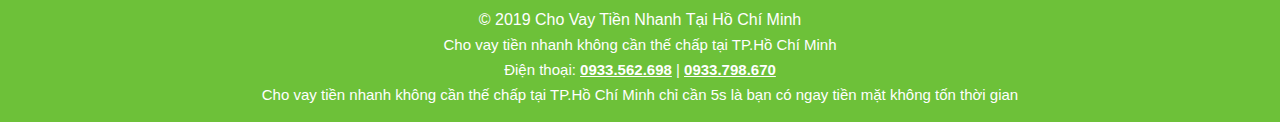
<file: cmnd.html>
<!DOCTYPE html>
<html>
<head>
    <meta charset="utf-8">
    <meta http-equiv="Content-Type" content="text/html; charset=UTF-8">
    <meta http-equiv="X-UA-Compatible" content="IE=edge">
    <meta content="width=device-width, initial-scale=1, maximum-scale=1, user-scalable=no" name="viewport">
    <link rel="shortcut icon" href="images/logo-vktc.jpg">
    <link rel="canonical" href="/">
    <meta http-equiv="content-language" content="en">

    <title>Cho vay tiền nhanh 5s không cần thế chấp tại TP.HCM</title>
    <meta name="description" content="Cho vay tiền nhanh không cần thế chấp tại TP.HCM nhanh gọn chỉ trong các bước đăng ký cơ bản bạn sẽ được cầm một cục tiền lớn về">
    <meta name="keywords" content="vay tien, vay tien mat, vay tín chấp, vay tiền nhanh, vay tien tai hcm, boc bat ho hcm, vay lai xuat thap hcm">
    <meta name="viewport" content="width=device-width, initial-scale=1">
    <meta name="google-site-verification" content="pFVjPSqwetP_1TJpNsPnJSkCguLi_0AYDrGTlUXgGto">
    <script>
        (function(i,s,o,g,r,a,m){i['GoogleAnalyticsObject']=r;i[r]=i[r]||function(){
            (i[r].q=i[r].q||[]).push(arguments)},i[r].l=1*new Date();a=s.createElement(o),
            m=s.getElementsByTagName(o)[0];a.async=1;a.src=g;m.parentNode.insertBefore(a,m)
        })(window,document,'script','https://www.google-analytics.com/analytics.js','ga');

        ga('create', 'UA-141044731-1', 'auto');
        ga('send', 'pageview');
    </script>

    <link media="all" type="text/css" rel="stylesheet" href="css/language-public.css">
    <link media="all" type="text/css" rel="stylesheet" href="css/jquery-ui.css">
    <link media="all" type="text/css" rel="stylesheet" href="css/bootstrap.css">
    <link media="all" type="text/css" rel="stylesheet" href="css/swiper.css">
    <link media="all" type="text/css" rel="stylesheet" href="css/font-awesome.min.css">
    <link media="all" type="text/css" rel="stylesheet" href="css/style.css">
    <link media="all" type="text/css" rel="stylesheet" href="css/grid.css">
    <link media="all" type="text/css" rel="stylesheet" href="css/dung.css">
    <link media="all" type="text/css" rel="stylesheet" href="css/pagination.css">
    <link media="all" type="text/css" rel="stylesheet" href="css/dropdowns.css">

    <link media="all" type="text/css" rel="stylesheet" href="css/style.integration.css">

    <script src="js/swiper.min.js"></script>
    <script src="js/jquery-3.3.1.min.js"></script>
    <script src="js/bootstrap.min.js"></script>
    <script src="js/script.js"></script>
    <script src="js/jquery-ui.js"></script>
    <script src="js/dropdowns.js"></script>


    <!-- Global site tag (gtag.js) - Google Ads: 744331057 -->
    <script async src="js_1"></script>
    <script>
      window.dataLayer = window.dataLayer || [];
      function gtag(){dataLayer.push(arguments);}
      gtag('js', new Date());

      gtag('config', 'AW-744331057');
  </script>
<!-- Event snippet for Call Web mobile conversion page
    In your html page, add the snippet and call gtag_report_conversion when someone clicks on the chosen link or button. -->
    <script>
        function gtag_report_conversion(url) {
          var callback = function () {
            if (typeof(url) != 'undefined') {
              window.location = url;
          }
      };
      gtag('event', 'conversion', {
          'send_to': 'AW-744331057/cy_FCOu50p0BELGu9uIC',
          'event_callback': callback
      });
      return false;
  }
</script>

</head>
<body>
    <div id="page">
        <div class="content" style="background:#fff">
            <div class="top-page">

                <div class="grid">

                    <div class="flex-container flex-space-between">

                        <div class="cell-1-3 hide-on-l-pad hide-on-mobile">

                            <div class="name-com">Vay không thế chấp - Vay nhanh, vay ưu đãi HCM</div>

                        </div>

                        <div class="cell-2-3 pad-cell-1-1 mobile-cell-1-1">

                            <div class="langbar">



                            </div>

                            <div class="social-link">

                                <a class="link-facebook hvr-grow" target="_blank" href="https://facebook.com"></a>

                                <a class="link-google hvr-grow" target="_blank" href="https://plus.google.com/"></a>

                                <a class="link-youtube hvr-grow" target="_blank" href="https://www.youtube.com/"></a>



                            </div>

                            <div class="hotline-top">

                                Hotline: <a onclick="return gtag_report_conversion('tel:0933798670');" href="tel:0933798670">0933.798.670</a> | 
                                <a onclick="return gtag_report_conversion('tel:0933562698');" href="tel:0933562698">0933.562.698</a>



                            </div>

                        </div>

                    </div>

                </div>

            </div>



            <!--Menu-->



            <div class="header pos-re">

               <div class="grid">

                  <div class="logo">

                     <div id="Module67">

                        <a href="/">

                           <img src="images/logo-vktc.jpg" alt="Cho vay tiền nhanh 5s không cần thế chấp tại TP.HCM" title="Cho vay tiền nhanh 5s không cần thế chấp tại TP.HCM">

                       </a>

                   </div>

               </div>

               <div class="">



                 <div id="nav-icon1" class="toggleMenu nav-mobile">

                    <span></span>

                    <span></span>

                    <span></span>

                </div>



                <script>

                    $(document).ready(function () {

                       $('#nav-icon1,#nav-icon2,#nav-icon3,#nav-icon4').click(function () {

                          $(this).toggleClass('open');

                      });

                   });

               </script>



               <div class="btn-dangkyngay btnreg w200 fr">

                <a  href="#frmhome">Đăng ký ngay <i class="fa fa-angle-right" aria-hidden="true"></i></a>

            </div>



            <!-- Main Menu PC -->

            <ul id="menu-header-main-menu" class="nav">
    <!-- <li class="  current ">
        <a href="/" target="_self">
            <i class='icon-home'></i> <span></span>
        </a>
    </li> -->
    <li class=" active ">
        <a href="/" target="_self">
            <i class=""></i> <span>TRANG CHỦ</span>
        </a>
    </li>
    <li class="">
        <a href="/cmnd.html" target="_self">
            <i class=""></i> <span>VAY BẰNG CMND</span>
        </a>
    </li>
    <li class="">
        <a href="/so-ho-khau.html" target="_self">
            <i class=""></i> <span>VAY BẰNG SỔ HỘ KHẨU</span>
        </a>
    </li>

    <li class="">
        <a href="/lien-he.html" target="_self">
            <i class=""></i> <span>Liên Hệ</span>
        </a>
    </li>
</ul>

<!-- // END Main Menu PC -->

</div> 

</div>

<div class="dropdowns">

  <!-- Main Menu Mobile -->

  <ul id="menu-header-main-menu" class="ul-nav-mobile">
   <li class="  current ">
      <a href="/" target="_self">
         <i class="icon-home"></i> <span></span>
     </a>
 </li>
 <li class=" active ">
    <a href="/" target="_self">
        <i class=""></i> <span>TRANG CHỦ</span>
    </a>
</li>
<li class="">
    <a href="/cmnd.html" target="_self">
        <i class=""></i> <span>VAY BẰNG CMND</span>
    </a>
</li>
<li class="">
    <a href="/so-ho-khau.html" target="_self">
        <i class=""></i> <span>VAY BẰNG SỔ HỘ KHẨU</span>
    </a>
</li>

<li class="">
    <a href="/lien-he.html" target="_self">
        <i class=""></i> <span>Liên Hệ</span>
    </a>
</li>
</ul>


<!-- // END Main Menu Mobile -->

</div>

<script>

  $(".dropdowns").dropdowns();

</script>

</div>

<!--//MENU-->






<!--SLIDER desktop-->


<div class="main-slide-destop">
    <div class="slidermar">
        <div class="master-slider ms-skin-default" id="masterslider">
            <div class="ms-slide slide-8" data-delay="5">
                <img src="images/banner-5s.jpg" data-src="images/banner-5s.jpg" alt="#">
                <div class="ms-layer text1 caps" style="left: 100px; top: 90px;" data-type="text" data-effect="top(45)" data-duration="1800" data-delay="0" data-ease="easeOutExpo"></div>
                <div class="ms-layer text2" style="left: 100px; top: 175px;" data-type="text" data-effect="bottom(45)" data-duration="1800" data-delay="500" data-ease="easeOutExpo"></div>
            </div>
            <div class="ms-slide slide-9" data-delay="5">
             <img src="images/banner-5s.jpg" data-src="images/banner-5s.jpg" alt="#">
             <div class="ms-layer text1 caps" style="left: 100px; top: 90px;" data-type="text" data-effect="top(45)" data-duration="1800" data-delay="0" data-ease="easeOutExpo"></div>
             <div class="ms-layer text2" style="left: 100px; top: 175px;" data-type="text" data-effect="bottom(45)" data-duration="1800" data-delay="500" data-ease="easeOutExpo"></div>
         </div>
     </div>
 </div>
</div>

<script>
    var swiper_cat_home = new Swiper('#slidemobliehome', {
        loop: true,
        slidesPerView: 1,
        autoplay: 5000,
        speed: 900,
        spaceBetween:0,
        nextButton: '.prohot-next',
        prevButton: '.prohot-prev',
        autoHeight: true,
        pagination: {
            el: '.swiper-pagination',
            type: 'bullets',
            clickable:true
        },
    });
</script>

<!-- MasterSlider -->
<link rel="stylesheet" href="css/masterslider.css">
<link rel="stylesheet" href="css/styleslider.css">
<script src="js/jquery.easing.min.js"></script>
<script src="js/masterslider.min.js"></script>
<script type="text/javascript">
    (function ($) {
        "use strict";
        var slider = new MasterSlider();
        // adds Arrows navigation control to the slider.
        slider.control('arrows');
        slider.control('bullets');

        slider.setup('masterslider', {
            width: 1400,    // slider standard width
            height: 330,   // slider standard height
            space: 0,
            speed: 45,
            layout: 'fullwidth',
            loop: true,
            preload: 0,
            autoHeight:true,
            autoplay: true,
            view: "parallaxMask"
        });
    })(jQuery);
</script>


<!--//SLIDER desktop-->





<!--SLIDER MOBILE-->


<div class="main-slide-mobile">
    <div class="swiper-container" id="slidemobliehome">
        <div class="swiper-wrapper">

            <div class="swiper-slide">
                <div class="pro-home-img">
                    <a class="" target="" href="#"><img src="images/banner-5s.png"></a>
                </div>
                <div class="title-slide-mobile"></div>
                <div class="intro-slide-mobile"></div>
              <!--   <div class="view-detail-slide-mobile">
                  <a target="" href="#"><span class="hvr-forward">Xem thêm <i class="fa fa-angle-right" aria-hidden="true"></i></span></a>
              </div> -->
              <div class="clearfix"></div>
          </div>

          <div class="swiper-slide">
            <div class="pro-home-img">
                <a class="" target="" href="#"><img src="images/banner-5s.png"></a>
            </div>
            <div class="title-slide-mobile"></div>
            <div class="intro-slide-mobile"></div>
              <!--   <div class="view-detail-slide-mobile">
                  <a target="" href="#"><span class="hvr-forward">Xem thêm <i class="fa fa-angle-right" aria-hidden="true"></i></span></a>
              </div> -->
              <div class="clearfix"></div>
          </div>
      </div>
  </div>
  <div class="swiper-pagination"></div>
</div>
<script>
    var swiper_cat_home = new Swiper('#slidemobliehome', {
        loop: true,
        slidesPerView: 1,
        autoplay: 5000,
        speed: 900,
        spaceBetween:0,
        nextButton: '.prohot-next',
        prevButton: '.prohot-prev',
        autoHeight: true,
        pagination: {
            el: '.swiper-pagination',
            type: 'bullets',
            clickable:true
        },
    });
</script>

<!-- MasterSlider -->
<link rel="stylesheet" href="css/masterslider.css">
<link rel="stylesheet" href="css/styleslider.css">
<script src="js/jquery.easing.min.js"></script>
<script src="js/masterslider.min.js"></script>
<script type="text/javascript">
    (function ($) {
        "use strict";
        var slider = new MasterSlider();
        // adds Arrows navigation control to the slider.
        slider.control('arrows');
        slider.control('bullets');

        slider.setup('masterslider', {
            width: 1400,    // slider standard width
            height: 330,   // slider standard height
            space: 0,
            speed: 45,
            layout: 'fullwidth',
            loop: true,
            preload: 0,
            autoHeight:true,
            autoplay: true,
            view: "parallaxMask"
        });
    })(jQuery);
</script>





<!--//end SLIDER MOBILE-->



<center><h2 class="product-tool-name"><span>CHO VAY NHANH TẠI HỒ CHÍ MINH - 5 PHÚT DUYỆT HỒ SƠ NHẬN TIỀN NGAY TRONG NGÀY</span></h2></center>


<div class="grid">

    <div class="showtabmobile">

        <a href="javascript:void(0)"><span class="text"></span> <i class="fa fa-angle-down" aria-hidden="true"></i></a>

    </div>

</div>



<script>

    $(function(){

        $('.showtabmobile').html($('.tab-home .active').html() + '<i class="fa fa-angle-down" aria-hidden="true"></i>');

        $('.showtabmobile').click(function () {

            $('.tab-home').slideToggle(function () { });

        });



        if ($(document).width() <= 999) {

            $('.tab-home .item-tab-home .item-tab .name').click(function () {

                $('.showtabmobile').html($(this).html() + '<i class="fa fa-angle-down" aria-hidden="true"></i>');

                $('.tab-home').hide();

            });

        }

        

    });

</script>





<div class="tab-home">

    <div class="grid-small">

        <div class="flex-container flex-space-between">

            <div class="cell-home-1-4 item-tab-home active hvr-fade" id="tab-1" data-tab="Vay tín chấp" data-lai-suat="0.15" data-min-money="1000000" data-max-money="1000000000" data-min-month="0" data-max-month="30" data-quyenloi="" data-bgact="" data-bgdft="/themes/chovaytien247/assets/images/vay-tien.png?width=99&amp;height=98&amp;mode=crop" ,="" data-linkkhoanvay="" data-tieudekhoanvay="" data-tieudefilemau="" data-filemau="">

                <div class="c30"></div>

                <div class="hvr-float item-tab active" data-bg-act="/themes/chovaytien247/assets/images/vay-tien-mat-hover.png?width=99&amp;height=98&amp;mode=crop" data-bg="/themes/chovaytien247/assets/images/vay-tien.png?width=99&amp;height=98&amp;mode=crop" style="background-image: url(images/vay-tien-mat-hover.png);">

                    <div class="name">Vay tín chấp</div>

                    <div class="c10"></div>

                </div>

            </div>

            <div class="cell-home-1-4 item-tab-home  hvr-fade" id="tab-2" data-tab="Vay thế chấp" data-lai-suat="0.15" data-min-money="1000000" data-max-money="1000000000" data-min-month="0" data-max-month="30" data-quyenloi="" data-bgact="/themes/chovaytien247/assets/images/vay-dien-thoai-hover.png?width=99&amp;height=98&amp;mode=crop" data-bgdft="/themes/chovaytien247/assets/images/vay-dien-thoai.png?width=99&amp;height=98&amp;mode=crop" ,="" data-linkkhoanvay="" data-tieudekhoanvay="" data-tieudefilemau="" data-filemau="">

                <div class="c30"></div>

                <div class="hvr-float item-tab " data-bg-act="/themes/chovaytien247/assets/images/vay-dien-thoai-hover.png?width=99&amp;height=98&amp;mode=crop" data-bg="/themes/chovaytien247/assets/images/vay-dien-thoai.png?width=99&amp;height=98&amp;mode=crop" style="background-image: url('images/vay-dien-thoai-hover.png');">

                    <div class="name">Vay thế chấp</div>

                    <div class="c10"></div>

                </div>

            </div>

        </div>

    </div>

</div>


<input type="hidden" id="laisuat_id" value="">
<input type="hidden" id="max_money_id" value="">
<input type="hidden" id="max_month_id" value="">

<script>

    $(function () {

        $('#textquyenloi').text($('.item-tab-home').first().attr('data-quyenloi'));

        $('#textkhoanvay').text($('.item-tab-home').first().attr('data-tieudekhoanvay'));

        $('#linkkhoanvay').attr('href', $('.item-tab-home').first().attr('data-linkkhoanvay'));

        $('#textfilemau').text($('.item-tab-home').first().attr('data-tieudefilemau'));

        $('#linkfilemau').attr('href', $('.item-tab-home').first().attr('data-filemau'));

        var khoanvay = $('.item-tab-home').first().attr('data-tab');

        $('#loantype').val(khoanvay);

        var laisuat_id = $('.item-tab-home').first().attr('data-lai-suat');

        $('#laisuat_id').val(laisuat_id);

        var min_money_id = $('.item-tab-home').first().attr('data-min-money');

        $('#money_valslider').val(Comma(min_money_id));

        var max_money_id = $('.item-tab-home').first().attr('data-max-money');

        $('#max_money_id').val(max_money_id);

        var min_month_id = $('.item-tab-home').first().attr('data-min-month');

        $('#month_valslider').val(min_month_id);

        var max_month_id = $('.item-tab-home').first().attr('data-max-month');

        $('#max_month_id').val(max_month_id);

        $('#min_money_label').text(Comma(min_money_id));

        $('#max_money_label').text(Comma(max_money_id));

        $('#min_month_label').text(min_month_id);

        $('#max_month_label').text(max_month_id);

        $('#min_money_label, #max_money_label').digits();

    });

</script>





<div class="grid">

    <div class="tab-home-content content-tab-1">

        <div class="c10"></div>

        <h2 class="quy-trinh-vay"><span>Quy trình cho Vay tín chấp</span></h2>

        <div class="c20"></div>

        <div class="quy-trinh-cho-vay flex-container flex-space-between">

            <div class="loan-step-1 hvr-buzz-out">

                <div class="loan-step-img"><img src="images/loan-step-1.png" style="width:100%"></div>

                <div>Tiếp cận và tư vấn khách hàng về nhu cầu vay và lãi suất.</div>

            </div>

            <div class="loan-step-2 hvr-buzz-out">

                <div class="loan-step-img"><img src="images/loan-step-2.png" style="width:100%"></div>

                <div>Khách hàng: Cung cấp hồ sơ theo yêu cầu của bên cho vay.</div>

            </div>

            <div class="loan-step-3 hvr-buzz-out">

                <div class="loan-step-img"><img src="images/loan-step-3.png" style="width:100%"></div>

                <div>Thẩm định hồ sơ khách hàng trong số ngày quy định.</div>

            </div>

            <div class="loan-step-4 hvr-buzz-out">

                <div class="loan-step-img"><img src="images/loan-step-4.png" style="width:100%"></div>

                <div>Hoàn tất nhận tiền</div>

            </div>

            <div class="loan-step-5 hvr-buzz-out">

                <div class="loan-step-img"><img src="images/loan-step-5.png" style="width:100%"></div>

                <div>Hướng dẫn khách hàng nhận tiền mặt hoặc chuyển khoản.</div>

            </div>

        </div>

        <div class="c10"></div>

    </div>

    <div class="tab-home-content content-tab-2">

        <div class="c10"></div>

        <h2 class="quy-trinh-vay"><span>Quy trình cho Vay thế chấp</span></h2>

        <div class="c20"></div>

        <div class="quy-trinh-cho-vay flex-container flex-space-between">

            <div class="loan-step-1 hvr-buzz-out">

                <div class="loan-step-img"><img src="images/loan-step-1.png" style="width:100%"></div>

                <div>Tiếp cận và tư vấn khách hàng về nhu cầu vay và lãi suất.</div>

            </div>

            <div class="loan-step-2 hvr-buzz-out">

                <div class="loan-step-img"><img src="images/loan-step-2.png" style="width:100%"></div>

                <div>Tư vấn cho khách hàng về dịch vụ và thủ tục vay trả.</div>

            </div>

            <div class="loan-step-3 hvr-buzz-out">

                <div class="loan-step-img"><img src="images/loan-step-3.png" style="width:100%"></div>

                <div>Nhập thông tin khách hàng và gửi để xét duyệt.</div>

            </div>

            <div class="loan-step-4 hvr-buzz-out">

                <div class="loan-step-img"><img src="images/loan-step-4.png" style="width:100%"></div>

                <div>Ký và nhận tiền</div>

            </div>

            <div class="loan-step-5 hvr-buzz-out">

                <div class="loan-step-img"><img src="images/loan-step-5.png" style="width:100%"></div>

                <div>Giải ngân khoản vay của khách hàng.</div>

            </div>

        </div>

        <div class="c10"></div>


    </div>
    <center><h2 class="product-tool-name"><span>Ưu đãi hộ kinh doanh &amp; doanh nghiệp </span></h2></center>

    <div class="row">
        <div class="col-md-3" style="left: 15%">
            <img src="images/camtien.png" alt="" width="59%">
        </div>
        <div class="col-md-6">
            <center><h3 class="product-tool-name text_hoso"><span>Duyệt hồ sơ 5 phút nhận tiền trong ngày  </span></h3></center>
            <center><h3 class="product-tool-name text_hoso"><span>Uy tín lịch sự bảo mật thông tin khách hàng</span></h3></center>
        </div>
        <div class="col-md-3" style="right: 5%">
         <img src="images/camtien-right.png" alt="" width="59%">
     </div>

 </div>

 <div class="bor-3"></div>

</div>

<!-- slidebar -->

<div class="grid tinhtoankhoanvay">

    <!---Cong cu tinh khoan vay--->

    <div class="c10"></div>

    <h2 class="product-tool-name"><span>Tính toán khoản vay <i><span style=" color: #f75f1b;">1.000.000đ</span> góp ngày từ <span style=" color: #f75f1b;">30K đến 50K</span></i></span></h2>

    <div class="flex-container flex-space-between">

        <div class="cell-3-1 tab-cell-1-1 mobile-cell-1-1 bor-3">

            <div class="intro-prohome" id="textquyenloi"></div>

            <div class="flex-container flex-space-between">

                <div class="cell-1-3 mobile-cell-1-1 w540 pc-p-b-20 mb-p-b-0">

                    <div class="lblpro">Số tiền vay (VND)</div>

                    <input class="txt-slider-1" id="money_valslider" value="" type="text">

                </div>

                <div class="cell-2-3 mobile-cell-1-1 w540 pc-p-b-20">

                    <div>

                        <div class="label-min-max">

                            <span id="min_money_label"></span><span id="max_money_label" style="float:right"></span>

                        </div>

                        <div id="slider"></div>

                    </div>

                </div>

            </div>



            <div class="flex-container flex-space-between">

                <div class="cell-1-3 mobile-cell-1-1 w540 pc-p-b-20 mb-p-b-0">

                    <div class="lblpro">Thời hạn vay (ngày)</div>

                    <input class="txt-slider-1" id="month_valslider" value="0" type="text">

                </div>

                <div class="cell-2-3 1 mobile-cell-1-1 w540 pc-p-b-10">

                    <div>

                        <div class="label-min-max">

                            <span id="min_month_label"></span> <span id="max_month_label" style="float:right"></span>

                        </div>

                        <div id="slider1"></div>

                    </div>

                </div>



                <div class="cell-1-3 pad-cell-1-1 mobile-cell-1-1 pc-p-b-20 mb-p-b-0"></div>

                <div class="cell-2-3 pad-cell-1-1 mobile-cell-1-1 pc-p-b-20 mb-p-b-0">

                    <div class="flex-container flex-space-between box-calc-result">

                        <div class="cell-1-2-calc mobile-cell-1-1">

                            <div class="title-calc">Khoản trả góp ngày</div>

                        </div>

                        <div class="cell-1-2-calc mobile-cell-1-1">

                            <div class="calc-result">

                                <div class="value "><span class="tragop">0</span>  VNĐ</div>

                            </div>

                        </div>

                    </div>

                    <div class="c20"></div>

                    <div style="font-size:16px; font-style:italic; color:#595959">

                        Ghi chú: Kết quả tính toán này chỉ mang tính chất tham khảo và có thể sai lệch nhỏ so với kết quả tính toán thực tế tại các điểm giới thiệu của <a href="/">Cho Vay Tiền 247</a>. 

                    </div>



                   <!--  <div class="link-download"><a id="linkfilemau" href="#" rel="nofollow" target="_blank"><i class="fa fa-angle-double-right" aria-hidden="true"></i> <span id="textfilemau"></span></a></div>

                   

                     <div class="link-download"><a id="linkkhoanvay" href="#" rel="nofollow" target="_blank"><i class="fa fa-angle-double-right" aria-hidden="true"></i> <span id="textkhoanvay"></span></a></div> -->

                 </div>

             </div>

         </div>





         <div class="cell-1-1  tab-cell-1-1 mobile-cell-1-1 frm-home">

 <style type="text/css">* { -webkit-box-sizing: border-box; -moz-box-sizing: border-box; box-sizing: border-box; } .is-hidden { display: none !important; }.js-success-message, .js-loading,.js-error-message { text-align: center; width: 100%; padding: 10px; border: 2px; border-style: dashed; border-color: #090; background: #e8f8ff; margin-bottom: 10px; }
</style>

            <div id="frmhome" class="">
                <center><h3 class="product-tool-name text_hoso"><span>ĐĂNG KÝ NGAY HÔM NAY 5 PHÚT LÀ CÓ TIỀN</span></h3></center>

                <form name="submit-to-google-sheet" accept-charset="UTF-8"><input name="_token" type="hidden">
                    <div class="row">

                        <div class="col-md-12 col-sm-12 col-12">

                            <div class="form-group">

                                <label for="contact_name" class="control-label ">Họ tên (*)</label>

                                <input type="text" class="form-control" name="name" value="" id="contact_name" placeholder="Họ tên" required>

                            </div>

                        </div>

                        <div class="col-md-12 col-sm-12 col-12">

                            <div class="form-group">

                                <label for="contact_phone" class="control-label">Số điện thoại (*)</label>

                                <input type="text" class="form-control" name="phone" value="" id="contact_phone" placeholder="Số điện thoại" required>

                            </div>

                        </div>

                        <div class="col-md-12 col-sm-12 col-12">

                            <div class="form-group">

                                <label for="contact_address" class="control-label">Địa chỉ (*)</label>

                                <input type="text" class="form-control" name="address" value="" id="contact_address" placeholder="Địa chỉ" required>

                            </div>

                        </div>



                        <div class="col-md-12 col-sm-12 col-12">

                            <div class="form-group">

                                <label for="contact_passport" class="control-label">Số CMND/ Thẻ căn cước (*)</label>

                                <input type="text" class="form-control" name="passport" value="" id="contact_passport" placeholder="Số CMND/ Thẻ căn cước" required>

                            </div>

                        </div>


                        <div class="col-md-12 col-sm-12 col-12">

                            <div class="form-group">

                                <label for="contact_congviec" class="control-label">Công việc hiện tại (*)</label>

                                <input type="text" class="form-control" name="congviec" value="" id="contact_congviec" placeholder="Công việc hiện tại: Giám đốc, kỹ sư" required>

                            </div>

                        </div>



                        <div class="col-md-12 col-sm-12 col-12">

                            <div class="form-group">

                                <label for="contact_money" class="control-label required">Số Tiền Vay</label>

                                <input type="money" class="form-control" name="money" value="" id="contact_money" placeholder="Số Tiền Vay: 800.000.000">

                            </div>

                        </div>


  <div class="col-md-12">

    <div class="form-group">

        <label for="contact_content" class="control-label required">Thông tin hồ sơ <i style="color:red">Chỉ cần điền: Tôi có cmnd hoặc hộ khẩu, sổ hồng, sổ đỏ...</i></label>

        <textarea name="content" id="contact_content" class="form-control" rows="5" placeholder="Thông tin hồ sơ: - Chứng minh thư/ Thẻ căn cước, Sổ hộ khẩu, sổ đỏ, giấy phép đăng ký xe"></textarea>

    </div>

</div>


<div class="col-md-12">

    <div class="form-group"><p>Những trường có dấu (<span style="color: red">*</span>) là bắt buộc.</p></div>

</div>

</div>

<div class="form-group text-right">

    <button type="submit" class="btn btn-success cyan text">Gửi yêu cầu <i class="fa fa-angle-right" aria-hidden="true"></i></button>

</div>

</form>

<div class="js-loading is-hidden">ĐANG GỬI TH&Ocirc;NG TIN....</div>

<div class="js-success-message is-hidden">
<p>BẠN Đ&Atilde; ĐĂNG K&Yacute; TH&Agrave;NH C&Ocirc;NG. CHÚNG TÔI SẼ GỌI ĐIỆN LẠI CHO BẠN TRONG V&Ograve;NG 3H ĐỂ TƯ VẤN. CẢM ƠN BẠN V&Agrave; CH&Uacute;C MỘT NG&Agrave;Y L&Agrave;M VIỆC VUI VẺ</p>
</div>

<div class="js-error-message is-hidden">
<p>C&oacute; lỗi xảy ra</p>
</div>
<script>
    const scriptURL = 'https://script.google.com/macros/s/AKfycbyb_If18Y--GrA6sv9GZc0q_fRX0vHXq7cTYbS89Q/exec'
    const form = document.forms['submit-to-google-sheet']
    const formmodal = document.forms['submit-to-google-sheet-modal']
    const loading = document.querySelector('.js-loading')
    const successMessage = document.querySelector('.js-success-message')
    const errorMessage = document.querySelector('.js-error-message')

    form.addEventListener('submit', e => {
      e.preventDefault()
      showLoadingIndicator()
      fetch(scriptURL, { method: 'POST', body: new FormData(form)})
        .then(response => showSuccessMessage(response))
        .catch(error => showErrorMessage(error))
    })

    function showLoadingIndicator () {
      form.classList.add('is-hidden')
      loading.classList.remove('is-hidden')
    }

    formmodal.addEventListener('submit', e => {
      e.preventDefault()
      showLoadingIndicatorModal()
      fetch(scriptURL, { method: 'POST', body: new FormData(formmodal)})
        .then(response => showSuccessMessage(response))
        .catch(error => showErrorMessage(error))
    })

    function showLoadingIndicatorModal () {
      formmodal.classList.add('is-hidden')
      loading.classList.remove('is-hidden')
    }

    function showSuccessMessage (response) {
      console.log('Success!', response)
      setTimeout(() => {
        successMessage.classList.remove('is-hidden')
        loading.classList.add('is-hidden')
      }, 500)
    }

    function showErrorMessage (error) {
      console.error('Error!', error.message)
      setTimeout(() => {
        errorMessage.classList.remove('is-hidden')
        loading.classList.add('is-hidden')
      }, 500)
    }
  </script>




</div>

</div>







</div>



<script>

    $('#money_valslider').keyup(function () {

        money = Comma($(this).val());

        $(this).val(money);

    });

    $(function () {

        var min_money = findAndReplace($('#money_valslider').val(), ".", "");

        var max_money = parseInt($('#max_money_id').val());

        var min_month = parseInt($('#month_valslider').val());

        var max_month = parseInt($('#max_month_id').val());

        callSlide(min_money, max_money);

        callSlide1(min_month, max_month);

    });

    $('#money_valslider').blur(function () {

            //alert("abc");

            $("#slider").slider("value", findAndReplace($(this).val(), ".", ""));

            tinhtragop();

        });

    $('#month_valslider').change(function () {

        $("#slider1").slider("value", findAndReplace($(this).val(), ".", ""));

        tinhtragop();

    });

    $('.item-tab').hover(function () {

        var bg_ac = $(this).attr('data-bg-act');

        $(this).css("background-image", "url(" + bg_ac + ")");

    }, function () {

        if ($(this).hasClass("active") == true)

        {

            var bg_ac = $(this).attr('data-bg-act');

            $(this).css("background-image", "url(" + bg_ac + ")");



        } else

        {

            var bg = $(this).attr('data-bg');

            $(this).css("background-image", "url(" + bg + ")");

        }

    });

    $('.item-tab').click(function () {

        $(".item-tab").each(function (index) {

            var bg = $(this).attr('data-bg');

            $(this).css("background-image", "url(" + bg + ")");

        });

        var bg_ac = $(this).attr('data-bg-act');

        $('.item-tab').removeClass('active');

        $(this).addClass('active');

        $('.item-tab.active').css("background-image", "url(" + bg_ac + ")");

    });

    $('.item-tab-home').click(function () {

        $('.item-tab-home').removeClass('active');

        $(this).addClass('active');

        $('#textfilemau').text($(this).attr('data-tieudefilemau'));

        $('#linkfilemau').attr('href', $(this).attr('data-filemau'));

        $('#textkhoanvay').text($(this).attr('data-tieudekhoanvay'));

        $('#linkkhoanvay').attr('href', $(this).attr('data-linkkhoanvay'));

        $('.tab-home-content').hide();

        $('.content-' + $(this).attr('id')).show();

            //$('#loantypelabel').text($(this).attr('data-tab'));

            $('#textquyenloi').text($(this).attr('data-quyenloi'));

            $('#loantype').val($(this).attr('data-tab'));

            var laisuat_id = $(this).attr('data-lai-suat');

            $('#laisuat_id').val(laisuat_id);

            var min_money_id = $(this).attr('data-min-money');

            $('#money_valslider').val(Comma(min_money_id));

            $('#min_money_label').text(Comma(min_money_id));

            var max_money_id = $(this).attr('data-max-money');

            $('#max_money_id').val(max_money_id);

            $('#max_money_label').text(max_money_id);

            var min_month_id = $(this).attr('data-min-month');

            $('#month_valslider').val(min_month_id);

            $('#min_month_label').text(min_month_id);

            var max_month_id = $(this).attr('data-max-month');

            $('#max_month_id').val(max_month_id);

            $('#max_month_label').text(max_month_id);

            callSlide(parseInt(min_money_id), parseInt(max_money_id));

            callSlide1(parseInt(min_month_id), parseInt(max_month_id));

            $('#min_money_label, #max_money_label').digits();



        });



    function tinhtragop() {



        var laixuat = $('#laisuat_id').val();

        var tienvay = findAndReplace($("#money_valslider").val(), ".", "");

        var thangvay = $("#month_valslider").val();



        var P = tienvay; 

        var R = laixuat;  

        var n = thangvay; 





        var today = new Date();

        var year = today.getFullYear();

        var month = today.getMonth();

        var date = today.getDate();



        var i = 0;

        var myArray = [];



        var tonglai = 1;

        for (j = 0; j < n; j++) {

            fromday = new Date(year, month + j, date);


            ngayky = next_period_day(fromday.getFullYear(), fromday.getMonth(), fromday.getDate());

            i = R / 365 * ngayky;

            myArray[j] = i;

            tonglai = tonglai * (1 + i);

        }

        

        ts = Math.round(P * tonglai * 10) / 10;



        ms = 1;

        for (x = 1; x <= myArray.length - 1; x++) {

            ms = ms * (myArray[x] + 1) + 1;

        }



        tragop = Math.round((ts / ms)/1000) * 1000 ;

            //tragop = Math.round((P/250)*n);


            function next_period_day(nyear, nmonth, ndate) {

                var nextday = new Date(nyear, nmonth + 1, ndate);

                var diffdays = DifferenceInDays(fromday, nextday);

                return diffdays;

            }



            function DifferenceInDays(firstDate, secondDate) {

                return Math.round((secondDate - firstDate) / (1000 * 60 * 60 * 24));

            }

            //var tragop = parseInt(tiengoc) + parseInt(laihangthang);

            $('.tragop').text(tragop);

            $('.tragop').digits();

            $('#loanmoney').val(tienvay);

            $('#loanmonth').val(thangvay);

            $('#tientragop').val(tragop);

        }



        $(document).ready(function () {

            tinhtragop();



        });

    </script>

</div>

<!-- end slidebar -->



<div class="c30"></div>







<div class="c20"></div>

<div class="map-home">

    <div class="panel-map-bot">

        <div class="grid">

            <div class="flex-container">

                <div class="cell-1-4 pad-cell-1-2 mobile-cell-1-1">

                    <div class="icon-map-bot icon-khongcanthuechap">

                        <div class="mes-icon-map-bot">Không cần<br>thế chấp</div>

                    </div>

                </div>

                <div class="cell-1-4 pad-cell-1-2 mobile-cell-1-1">

                    <div class="icon-map-bot icon-thutucdongian">

                        <div class="mes-icon-map-bot">Thủ tục <br> đơn giản</div>

                    </div>

                </div>

                <div class="cell-1-4 pad-cell-1-2 mobile-cell-1-1">

                    <div class="icon-map-bot icon-duyethosonhanh">

                        <div class="mes-icon-map-bot">Duyệt hồ sơ <br> nhanh</div>

                    </div>

                </div>

                <div class="cell-1-4 pad-cell-1-2 mobile-cell-1-1">

                    <div class="btn-dangkyngay btnreg btn-dangkyngay1">

                        <a href="#frmhome">Đăng ký ngay <i class="fa fa-angle-right" aria-hidden="true"></i></a>

                    </div>

                </div>

            </div>

        </div>

    </div>



</div>





<div class="grid">

    <div class="ui padded grid">

        <div class=" wm-mobile column">

            <div class="ui grid  wm-mobile container">

                <div class="column">

                    <div class="wm-module wm-free-text text-promo">

                        <center><h2 style="font-size: 50px;text-transform: uppercase;text-align: center;font-size: 40px;text-transform: uppercase;    color: #3e9607;font-weight: 700;letter-spacing: 3px;">Tại sao nên chọn chúng tôi</h2></center>

                        <div class="content">

                            <div style="text-align: center;"></div>

                            <div style="text-align: center;"></div>

                            <div style="text-align: center;"><span style="font-size: 14pt;">Lựa chọn gói vay lãi suất thấp nhất</span></div>

                            <div style="text-align: center;"></div>

                            <div style="text-align: center;"><span style="font-size: 14pt;">Hỗ trợ hạn mục vay cao nhất</span></div>

                            <div style="text-align: center;"></div>

                            <div style="text-align: center;"><span style="font-size: 14pt;">Tránh mất thời gian đi hỏi nhiều nơi</span></div>

                            <div style="text-align: center;"></div>

                        </div>

                    </div>

                </div>

            </div>

        </div>

    </div>

</div>

<div class="c30"></div>







<div class="grid">

    <div class="flex-container">

        <div class="cell-1-3 pad-cell-1-2 mobile-cell-1-1">

            <div class="box-border hvr-float">

                <div class="ci-icon"><i class="fa fa-question" aria-hidden="true"></i></div>

                <div class="inner-box-border">

                    <h2 class="title-box"><a href="#">Câu hỏi thường gặp</a></h2>

                    <div class="des-box">Tập hợp đầy đủ những thắc mắc của  <br> khách hàng liên quan tới sản phẩm và<br> dịch vụ.</div>

                </div>

            </div>

        </div>

        <div class="cell-1-3 pad-cell-1-2 mobile-cell-1-1">

            <div class="box-border hvr-float">

                <div class="ci-icon"><i class="fa fa-phone" aria-hidden="true"></i></div>

                <div class="inner-box-border">



                    <h2 class="title-box">
                        <a style="color:#f3640a; font-size:24px;" onclick="return gtag_report_conversion('tel:0933562698');" href="tel:0933562698">0933.562.698</a>
                        <br>
                        <a style="color:#f3640a; font-size:24px;" onclick="return gtag_report_conversion('tel:0933798670');" href="tel:0933798670">0933.798.670</a>

                    </h2>

                    <div class="des-box" style="margin-top:10px;">Chúng tôi luôn sẵn sàng <br> lắng nghe mọi thắc mắc của bạn.</div>

                </div>

            </div>

        </div>

        <div class="cell-1-3 pad-cell-1-2 mobile-cell-1-1">

            <div class="box-border hvr-float">

                <div class="ci-icon newsl"></div>

                <div class="inner-box-border">

                    <h2 class="title-box"><a href="#">Liên hệ với chúng tôi</a></h2>

                    <div class="des-box">Nếu quý khách còn băn khoăn <br> hãy liên hệ với chúng tôi ngay để được tư vấn trực tiếp.</div>

                </div>

            </div>

        </div>

    </div>

</div>

<div class="c30"></div>




<div class="footer">

    <center>
        <a onclick="return gtag_report_conversion('tel:0933798670');" href="tel:0933798670" style="font-size: 45px;color: #fd0000;"><strong>0933.798.670</strong></a> &&
        <a onclick="return gtag_report_conversion('tel:0933562698');" href="tel:0933562698" style="font-size: 45px;color: #fd0000;"><strong>0933.562.698</strong></a>       
    </center>   



</div>

<div class="copyright">

    <div class="grid">

        <div>© 2019 Cho Vay Tiền Nhanh Tại Hồ Chí Minh</div>

        <div class="contet-footer">

            <div id="Module73">Cho vay tiền nhanh không cần thế chấp tại TP.Hồ Chí Minh<br>

                Điện thoại: <a href="tel:0933562698"><strong>0933.562.698</strong></a> | <a href="tel:0933798670"><strong>0933.798.670</strong></a>

                <br>Cho vay tiền nhanh không cần thế chấp tại TP.Hồ Chí Minh chỉ cần 5s là bạn có ngay tiền mặt không tốn thời gian

            </div>

        </div>

    </div>

</div>





<p class="mobile_support "> <!-- visible-xs -->


    <i class="fa fa-phone"></i> 
    <a onclick="return gtag_report_conversion('tel:0933798670');" href="tel:0933798670"><strong>0933.798.670 Tư vấn 24/7</strong></a>

    <br>
    <i class="fa fa-phone"></i> 
    <a onclick="return gtag_report_conversion('tel:0933562698');" href="tel:0933562698"><strong>0933.562.698 Tư vấn 24/7</strong></a>


</p>

<!-- <p class="mobile_support_right "> visible-xs

    <a onclick="return gtag_report_conversion('tel:0966582083');" href="tel:0966582083"><strong>Vay tiền nhanh Hồ Chí Minh</strong></a>
    

</p> -->
<!-- 
<div class="right-fix hide-on-tab hide-on-mobile" style="display: block;">
        <div class="tracuudiemtuvanbanhang link-border-top" style="opacity: 1; right: -215px;">
            <a href="tel:">
                    <i class="fa fa-phone" style="color:white;background:#68b837;padding:5px 7px;margin-left:10px;"></i>
               Tư Vấn 1</a>
        </div>
        <div class="mg-bot-50"></div>

        <div class="tracuudiemtuvanbanhang link-border link-border-center" style="opacity: 1; right: -215px;">
            <a href="tel:">
                    <i class="fa fa-phone" style="color:white;background:#68b837;padding:5px 7px;margin-left:10px;"></i>
               Tư Vấn 1</a>
        </div>

        <div class="tracuudiemtuvanbanhang link-border" style="opacity: 1; right: -215px;">
            <a href="tel:">
                    <i class="fa fa-phone" style="color:white;background:#68b837;padding:5px 7px;margin-left:10px;"></i>
               Tư Vấn 1</a>
        </div>
        <div class="mg-bot-50"></div>



        <script>
            $('.tracuudiemtuvanbanhang').hover(function () {
            $(this).stop().animate({ opacity: 1, right: 0 }, 500);
        }, function () {
            $(this).stop().animate({ opacity: 1, right: '-215px' }, 300);
        });
        </script>

    </div> -->





    <div class="modal fade" id="Modalreg2" tabindex="-1" role="dialog" aria-labelledby="exampleModalLabel" aria-hidden="true">

        <div class="modal-dialog" role="document">

            <form name="submit-to-google-sheet-modal"><input name="_token" type="hidden">

                <div class="modal-content">

                   <div class="modal-header mbc-modal-header">

                      <button type="button" class="close" data-dismiss="modal" aria-label="Close"><span aria-hidden="true">Tắt</span></button>

                      <h4 class="modal-title" id="exampleModalLabel">

                         <span style="color:#f16522;  font-weight:700">ĐĂNG KÝ NGAY</span> 



                     </h4>

                 </div>

                 <div class="modal-body">

                  <div id="successpanelpopup" class="success-panel" style="display:none; ">

                     <div id="Module76">


                     </div>





                 </div>

                 <div id="popup2" class="input-form-zone">

                   <div class="intro-form" style="margin-bottom:5px;">

                      <div id="Module79">

                         <p style="text-align:start">Quý khách có nhu cầu vay vốn, tín dụng xin liên hệ Hotline: <a href="tel:0933798670"><strong>0933.798.670</strong></a> | <a href="tel:0933562698"><strong>0933.562.698</strong></a> hoặc điền thông tin vào form dưới đây nhé.</p>

                     </div>

                 </div>

                 <div class="form-group">

                  <input type="text" class="form-control" name="name" value="" id="contact_name" placeholder="Họ tên" required>

              </div>

              <div class="form-group">

                  <input type="text" class="form-control" name="phone" value="" id="contact_phone" placeholder="Số điện thoại" required>

              </div>

              <div class="form-group">

                  <input type="text" class="form-control" name="passport" value="" id="contact_passport" placeholder="Số CMND/ Thẻ căn cước" required>

              </div>

              <div class="form-group">

                  <input type="congviec" class="form-control" name="congviec" value="" id="contact_congviec" placeholder="Công việc hiện tại: Giám đốc, kỹ sư">

              </div>

              <div class="form-group">

                  <input type="money" class="form-control" name="money" value="" id="contact_money" placeholder="Số Tiền Vay: 800.000.000">

              </div>

              <div class="form-group">

                  <input type="text" class="form-control" name="address" value="" id="contact_address" placeholder="Địa chỉ" required>

              </div>

              <div class="form-group">

                  <textarea name="content" id="contact_content" class="form-control" rows="5" placeholder="Thông điệp"></textarea>

              </div>

          </div>

      </div>

      <div class="modal-footer">



        <button class="btn-send-request-popup btn btn-success cyan text"> Gửi yêu cầu  <i class="fa fa-angle-right" aria-hidden="true"></i></button>

				<!--  <div id="btnsendrequestpopup" class="btn-send-request-popup">

				<a href="#" class="input-form-zone hvr-forward">Gửi yêu cầu <i class="fa fa-angle-right" aria-hidden="true"></i></a>

            </div> -->

            <div class="Hotline-popup"><span><a href="tel:0933562698"><strong>0933.562.698</strong></a>  <a href="tel:0933798670"><strong>0933.798.670</strong></a></span></div>

        </div>

    </div>

</form>





<!-- <script type="text/javascript">

	$(".btnreg").click(function () {

		$('#Modalreg2').modal('show');

	});



</script> -->

</div>

</div>





<div id="ModalSuc" class="modal fade bs-example-modal-sm" tabindex="-1" role="dialog" aria-labelledby="mySmallModalLabel">

    <div class="modal-dialog modal-sm" role="document">

        <div class="modal-content">

            <div class="modal-header modal-header-datlichhen">

                <button type="button" class="close" data-dismiss="modal" aria-label="Close"><span aria-hidden="true">&times;</span></button>

                <h4 class="modal-title" id="exampleModalLabel">Gửi thông tin thành công</h4>

            </div>

            <div class="modal-body">

                <div class="mes-suc">

                    <i class="fa fa-check-square-o" aria-hidden="true">Thông tin của bạn đã được gửi đến chúng tôi chúng tôi sẽ liên hệ với bạn trong thời gian sớm nhất!</i>

                </div>

            </div>

        </div>

    </div>

</div>





<div id="button-btt">

    <a href="#"><img src="images/back_to_top.png"></a>

</div>

</div>
</div>        
<link media="all" type="text/css" rel="stylesheet" href="css/owl.carousel.css">
<link media="all" type="text/css" rel="stylesheet" href="css/simple-slider.css">

<script src="js/owl.carousel.js"></script>
<script src="js/simple-slider.js"></script>
<script src="js/language-public.js"></script>






</body>
</html>
</file>
<file: css/language-public.css>
.language_bar_chooser{display:block;float:right;width:160px;line-height:58px;text-align:center}.language_bar_chooser li{display:inline-block;float:left;margin-left:5px}.language_bar_chooser.dropdown-menu{display:none;border-radius:0!important}.dropdown.open .language_bar_chooser.dropdown-menu{display:block}.language_bar_chooser.dropdown-menu li{width:100%;margin:0;display:block}.language_bar_chooser.dropdown-menu li:hover{background:#ddd}.language_bar_chooser.dropdown-menu li a{display:block!important;margin-right:0!important;width:100%;text-align:left}.language-wrapper .btn{border:none;background:none;margin-bottom:0;height:25px;border-radius:0!important;padding:7px 15px;font-family:Noto Sans,sans-serif;line-height:1.3em;outline:none!important;-webkit-box-shadow:none;box-shadow:none;-webkit-transition:all .4 ease;transition:all .4 ease;color:#333}.language-wrapper .btn img{float:left;margin-right:10px;margin-top:4px}.language_bar_list li{display:block;margin-left:5px;float:left;min-width:95px}.language_bar_list li a{text-align:left;display:block;width:100%}.language_bar_list li a img{float:left;margin-right:10px;margin-top:10px;width:20px}.language_bar_list li a span{color:#222}.language-wrapper button .caret{display:inline-block;width:0;height:0;margin-left:2px;vertical-align:middle;border-top:4px dashed;border-top:4px solid\9;border-right:4px solid transparent;border-left:4px solid transparent}.language-wrapper .dropdown-menu{position:absolute;top:100%;right:0;z-index:1000;display:none;float:left;min-width:160px;font-size:14px;text-align:left;list-style:none;background-color:#fff;background-clip:padding-box;border:1px solid rgba(0,0,0,.15);border-radius:4px;-webkit-box-shadow:0 6px 12px rgba(0,0,0,.175);box-shadow:0 6px 12px rgba(0,0,0,.175);width:160px;line-height:58px;margin:0;padding:0}.language-wrapper .dropdown-menu li img{float:left;margin:16px 5px 10px}.language-wrapper .dropdown-menu li span{color:#222}.language_bar_chooser.dropdown-menu li.active a span{color:#fff}
</file>
<file: css/style.css>
html, body {

    padding: 0px;

    margin: 0px;

    font-family: 'Roboto Condensed', sans-serif;

    font-size: 16px;

}



a {

    text-decoration: none;

}g





.top-page {

    background-color:#f7f7f7;

    border-bottom:solid 1px #ededed;

    height: 44px;

}



.header {

    height:58px;

    box-shadow:0px 3px 5px rgba(100, 100, 100, 0.49);

}



.line-menu {

    background: url(../images/line-menu.png) repeat-x;

    height: 8px;

}

/*slide*/



.swiper-slide .description {

    position: absolute;

    top: 30%;

    left: 0%;

    width: 100%;

    height: 200px;

    opacity: 0;

    z-index: 99;

}



    .swiper-slide .description .textcontainer {

        margin: 0 auto;

        max-width: 1200px;

    }



.btn-detail-slide {

    background: #3e6fd1;

    background: -moz-linear-gradient(top, #3e6fd1 0%, #1c4aa7 52%, #022e86 100%);

    background: -webkit-linear-gradient(top, #3e6fd1 0%,#1c4aa7 52%,#022e86 100%);

    background: linear-gradient(to bottom, #3e6fd1 0%,#1c4aa7 52%,#022e86 100%);

    filter: progid:DXImageTransform.Microsoft.gradient( startColorstr='#3e6fd1', endColorstr='#022e86',GradientType=0 );

    color: #FFF;

    padding: 0px 20px;

    height: 50px;

    display: inline-block;

    margin-top: 15px;

    line-height: 50px;

    text-decoration: none;

    -webkit-border-radius: 8px;

    -ms-border-radius: 8px;

    -moz-border-radius: 8px;

    border-radius: 8px;

}



.slide-btn-prev, .slide-btn-next {

    width: 30px;

    height: 30px;

    display: block;

    position: absolute;

    bottom: 30px;

    left: 0px;

    background: #FFF;

    z-index: 99;

    -webkit-border-radius: 50%;

    -ms-border-radius: 50%;

    -moz-border-radius: 50%;

    border-radius: 50%;

    text-align: center;

    line-height: 30px;

    font-size: 16px;

    color: #616161;

    cursor: pointer;

}



.slide-btn-next {

    left: 40px;

}

/*end slide*/



.logo {

    float: left;

}

.logo img{

    display:block;

    height:58px;

    max-width:100% !important;

    width:auto !important

}



.hotline-top {

    float: right;

    height: 30px;

    line-height: 30px;

    margin-top: 7px;

    color: #f3640a;

    font-size: 16px;

    font-weight:700;

}



    .hotline-top a {

        color: #f3640a;

    }





.search-top {

    float: right;

    height: 30px;

    line-height: 30px;

    margin-top: 3px;

    margin-right: 10px;

    color: #FFF;

    font-size: 16px;

    font-weight:700;

}



    .search-top a {

        color: #FFF;

    }



    .search-top .fa {

        margin-right: 10px;

        font-size: 18px;

    }





.langbar {

    float: right;

    padding-left:15px;

    height: 30px;

    padding-top: 10px;

}



    .langbar a {

        width: 32px;

        height: 21px;

        display: inline-block;

        margin-right: 5px;

    }



        .langbar a.vn_flag {

            background: url(../images/vn_flag.png) no-repeat center;

        }



        .langbar a.en_flag {

            background: url(../images/en_flag.png) no-repeat center;

        }



.nav {

    float: right;

    padding: 0px;

    margin: 0px;

    height: 58px;

    text-transform: uppercase;

}



    .nav li {

        list-style: none;

        display: inline-block;

        position:relative;

    }



        .nav li a {

            line-height: 58px;

            display: block;

            padding: 0px 14px;

            color: #5c5c5c;

            text-decoration: none;

            font-size:15px;

        }



        .nav li.active a, .nav li:hover a {

            color: #fff;

            background-color: #6dc139;

        }



        .nav li a i.icon-home {

            background: url(../images/icon-home-menu.png) no-repeat center;

            height: 26px;

            width: 26px;

            margin-bottom: -8px;

            display: inline-block;

        }

        .nav li a:hover i.icon-home {

            background: url(../images/icon-home-menu-hover.png) no-repeat center;

        }



.bar-news-stick {

    background: url(../images/bg-news-stick.png) repeat-x;

    height: 46px;

}



.box-news-stick {

    position: relative;

    height: 46px;

    padding-left: 120px;

    line-height: 46px;

    overflow: hidden;

}



    .box-news-stick .label {

        height: 46px;

        line-height: 46px;

        background: url(../images/bg-news-stick-label.png) repeat-x;

        padding: 0px 20px;

        float: left;

        color: #FFF;

        font-weight:700;

        text-transform: uppercase;

        position: absolute;

        left: 0px;

        top: 0px;

        width: 100px;

        text-align: center;

    }



    .box-news-stick a {

        text-decoration: none;

        color: #333;

        display: block;

        margin-left: 50px;

        float: left;

    }



.tools-box-item {

    font-weight:700;

    text-transform: uppercase;

    font-size: 16px;

    padding: 10px;

    text-align: center;

}



.box-icon-tools {

    width: 100%;

    font-weight:700;

    text-transform: uppercase;

    font-size: 16px;

    padding-top: 50px;

    text-align: center;

    margin-top: 5px;

}



.xemay {

    background: url(../images/xemay.png) no-repeat top center;

}



.maytinh-dienthoai {

    background: url(../images/maytinh-dienthoai.png) no-repeat top center;

}



.tienmat {

    background: url(../images/tienmat.png) no-repeat top center;

}



.diembanhang {

    background: url(../images/diembanhang.png) no-repeat top center;

}



.diemnoptien {

    background: url(../images/diemnoptien.png) no-repeat top center;

}



.khoanvay {

    background: url(../images/khoanvay.png) no-repeat top center;

}



.cell-tools-box-1-6:hover {

    color: #fff;

    background: #6dc139;

}



.cell-tools-box-1-6 a {

    text-decoration: none;

    color: #fff;

}



.cell-tools-box-1-6:hover a {

    color: #FFF !important;

}



.calc-slider-1 {

    background: #d5d5d5;

    height: 13px;

}



.calc-slider-1-handle {

    background: #f35f0b !important;

    width: 66px !important;

    -webkit-border-radius: 3px;

    border: none !important;

}

.text-center{

    text-align:center;

}

.title-home {

    font-size: 34px;

    font-weight:700;

    text-transform: uppercase;

    color: #6dc139;

}



    .title-home a {

        text-decoration: none;

        color: #717171;

    }



.tab-home {

    background: #dff0d5;

    min-height: 100px;

}



    .tab-home .item-tab-home {

        border-top: solid 5px #dff0d5;

        text-align: center;

        cursor: pointer;

        overflow:unset;

        width:185px;

    }

    .tab-home .item-tab

    {

        padding-top:100px;

        background-position:top center;

        background-repeat:no-repeat;



    }



        .tab-home .item-tab-home:hover, .tab-home .item-tab-home.active {

            background-color:#dff0d5;

            color:#6dc139

        }





    .tab-home .item-tab-home {

        font-weight:700;

        font-size: 20px;

        color: #717171;

        text-transform: uppercase;

    }



        .tab-home .item-tab-home:hover, .tab-home .item-tab-home.active {

            color: #f35f0b;

            position:relative;

        }

        .tab-home .item-tab-home.active:after{

            top: 100%;

	        left: 50%;

	        border: solid transparent;

	        content: " ";

	        height: 0;

	        width: 0;

	        position: absolute;

	        pointer-events: none;

	        border-color: rgba(223, 240, 213, 0);

	        border-top-color: #dff0d5;

	        border-width: 20px;

	        margin-left: -20px;

        }



/*Up*/

.panel-map-top

{

    background-color:#effce6;

    padding-top:10px;

    padding-bottom:10px;

}

.panel-map-top .title-map-home

{

    background-image:url(../images/bg_title_map.png);

    background-repeat:no-repeat;

    padding-left:60px;

    color:#6dc139;

    font-size:30px;

    font-weight:700;

    background-position:center left;

    line-height:51px;

}



.box-search-map

{

    border:solid #6dc139 2px;

    -webkit-border-radius: 3px;

    border-radius: 3px;

    margin-top:5px;

}

.cell-search-4

{

    width:40%;



}

.cell-search-2

{

    width:20%;



}

.opt-search

{

    



}

.opt-search select

{

    width:100%;

    border:none;

    padding:10px;

    background-color:#effce6

}

.col-search-bd-left

{

    border-right:solid 2px #6dc139;

}

.btn-search-map{

    color:#fff;

    background-color:#6dc139;

    display:block;

    position:absolute;

    top:-2px;

    right:-2px;

-webkit-border-radius: 5px;

border-radius: 5px;

text-align:center;

width:100%;

padding-top:12px;

padding-bottom:11px;

text-transform:uppercase;

font-weight:700;

font-size:16px;

}

.panel-map-bot

{

    background-color:#6dc139;

    padding-top:35px;

    padding-bottom:35px;

}







.icon-map-bot

{

    color:#fff;

    font-size:30px;

    font-weight:700;

    padding-left:100px;

    min-height:83px;

    line-height:normal;

    background-repeat:no-repeat;

    background-position:left center;

}

.icon-khongcanthuechap{

    background-image:url(../images/khong-can-thue-chap.png)

}

.icon-thutucdongian{

    background-image:url(../images/thu-tuc-don-gian.png)

}

.icon-duyethosonhanh{

    background-image:url(../images/duyet-ho-so-nhanh.png)

}



.icon-map-bot .mes-icon-map-bot

{

    padding-top:5px;

}

.btn-dangkyngay

{

    padding:5px;

    width:70%;

    margin:auto;

    background-color:#6dc139;

    border:solid 1px #fff;

    -webkit-border-radius: 6px;

border-radius: 6px;

text-align:center;

margin-top:20px;

}

.btn-dangkyngay a{

     color:#fff;

     font-size:16px;

     text-transform:uppercase;

     font-weight:700;

}

.btn-dangkyngay1{

    background-color:#f16522;

     border:solid 2px #fff;

}

#newshomeslide

{

    padding-top:10px;



}

.w200

{

    width:158px;

}

.line-grad {

    background-image: url('../images/bg_box_grad.png');

    background-repeat:repeat-x;

    background-position:bottom;

    padding-top:80px;

    padding-bottom:45px;

}

.box-border

{

    border:solid 2px #6dc139;

    -webkit-border-radius: 6px;

   border-radius: 6px;

   position:relative;

   min-height:195px;

   text-align:center;

   width:100%;

}

.ci-icon

{

    border:solid 2px #6dc139;

    width:64px;

    height:64px;

    position:absolute;

    top:-32px;

    left:50%;

    margin-left:-32px;

    background-color:#fff;

    text-align:center;

    color:#6dc139;

    font-size:30px;

    -webkit-border-radius: 100px;

border-radius: 100px;

line-height:60px;

}

.newsl {

    background-image: url('../images/icon_newsletter.png');

    background-repeat:no-repeat;

    background-position:center center;

}

.title-box

{

    font-size:18px;

    margin:0;

    color:#6dc139;

    font-weight:700;

}

.title-box a{

     text-decoration:none;

     color:#6dc139;

     font-weight:700;

}

.title-box a:hover{

    color:#539a27;

}

.des-box

{

    color:#4b4b4b;

    line-height:22px;

    margin-top:15px

}

.inner-box-border

{

    padding-top:50px;



}

/* slider */

.box-calc-result

{

    margin-top:0px !important;

}

.calc-result {

    background: #fff;

    color: #f35f0b;

    padding: 2px 0;

    margin: 0;

    width: 100%;

    font-size: 20px;

    text-align: center;

    vertical-align: middle;

    font-size:30px;

    font-weight:700;

    text-align:center;

    border:solid 1px #a7a7a7;

    border-left:none;

    -webkit-border-radius: 0 6px 6px 0;

border-radius: 0 6px 6px 0;

}



    .calc-result .value {

        font-size: 30px;

        text-transform: uppercase;

    }

    .title-calc

    {

    -webkit-border-radius: 6px 0 0 6px;

    border-radius: 2px 0 0 6px;

    background-color: #6dc139;

    font-size: 17px;

    text-transform: uppercase;

    font-style: italic;

    color: #fff;

    padding: 12px;

    }



.label-min-max {

    font-weight:700;

    font-size: 18px;

    color: #d9d9d9;

    padding-bottom: 5px;

}



.txt-slider-1 {

    -webkit-border-radius: 5px;

    border-radius: 5px;

    border: solid 1px #b0b0b0;

    height: 36px;

    width: 90%;

    padding: 0px 15px;

    font-weight:700;

    font-size: 16px;

    color: #f35f0b;

}



.ui-slider {

    background: #fff !important;

    height: 13px;

}



.ui-slider1 {

    background: #fff !important;

    height: 13px;

}



.ui-slider .valueAbsolute {

    position: absolute;

    left:50%;

    margin-left:-40px;

    top: 100%;

    font-size: 20px;

    font-weight:700;

    color: #f35f0b;

    white-space: nowrap;



}



#slider .ui-slider-range {

    background: #cdcdcd;

    height: 13px;

}



#slider .ui-slider-handle {

    width: 34px;

    height: 30px;

    margin-top: -5px;

    border: none;

    outline: none;

    background: url(../images/handle-slider1.png) no-repeat;

    margin-left:0px;

}



#slider1 .ui-slider-range {

    background: #cdcdcd;

    height: 13px;

}



#slider1 .ui-slider-handle {

    width: 34px;

    height: 30px;

    margin-top: -5px;

    border: none;

    outline: none;

    background: url(../images/handle-slider2.png) no-repeat;

    margin-left: 0px;

}





.ui-slider

{

    -webkit-border-radius: 100px;

border-radius: 100px;

background-color:#fff;

}



/* end slider */









.quy-trinh-cho-vay .loan-step-1 {

    width: 190px;

    float: left;

}



.quy-trinh-cho-vay .loan-step-2 {

    width: 170px;

    float: left;

}



.quy-trinh-cho-vay .loan-step-3 {

    width: 176px;

    float: left;

}



.quy-trinh-cho-vay .loan-step-4 {

    width: 191px;

    float: left;

}



.quy-trinh-cho-vay .loan-step-5 {

    width: 372px;

    float: left;

}



.loan-step-1-img {

    position: relative;

    z-index: 0;

}



    .loan-step-1-img img {

        z-index: 2;

    }



    .loan-step-1-img:after {

        content: " ";

        position: absolute;

        display: block;

        width: 218px;

        z-index: 0;

        height: 55px;

        top: 100px;

        left: 74px;

        background: url(../images/loan-step-1-after.png) no-repeat center;

    }



.recruitment-home .swiper-pagination1 {

    top: -40px;

    position: absolute;

    right: 0px;

}



    .recruitment-home .swiper-pagination1 .swiper-pagination-bullet {

        margin: 0px 2px;

    }



.crumb {

    background: #f3f3f3;

    color: #5b5b5b;

    font-size: 13px;

    padding: 8px 0px;

}



    .crumb a {

        text-decoration: none;

        color: #5b5b5b;

    }



.menu-left-right {

    padding: 0px;

    margin: 0px;

    font-size: 16px;

}



    .menu-left-right li {

        list-style: none;

        padding: 7px 0px;

    }



        .menu-left-right li a {

            text-decoration: none;

            color: #3d3d3d;

            font-weight:700;

        }



            .menu-left-right li a:hover {

                color: #6dc139;

            }



            .menu-left-right li a.active {

                color: #6dc139;

            }





.page-title {

    margin: 0px;

    padding: 0px;

    color: #6dc139;

    font-weight:700;

    font-size: 35px;

    text-transform: uppercase;

}



.news-title {

    margin: 0px;

    padding: 0px;

    color: #6dc139;

    font-weight:700;

    font-size: 35px;

}



.news-name {

    margin: 0px;

    padding: 0px;

    color: #6dc139;

    font-weight:700;

    font-size: 18px;

}



    .news-name a {

        text-decoration: none;

        color: #6dc139;

    }



        .news-name a:hover {

            text-decoration: none;

            color: #6dc139;

        }





.news-intro {

    text-align: justify;

    color: #555555;

}



.create-date {

    color: #999;

}



.intro-detail {

    color: #222222;

    font-weight:700;

}



.other-news-title {

    font-weight:700;

    font-size: 18px;

    text-transform: uppercase;

    color: #6dc139;

}



.news-other {

    margin: 0px;

    padding: 0px;

    font-size: 16px;

}



    .news-other li {

        list-style: none;

        margin: 10px 0px;

    }



        .news-other li a {

            text-decoration: none;

            color: #444;

        }



    .news-other .fa {

        color: #f46e1a;

        font-size: 14px;

    }



    .news-other li a:hover {

        text-decoration: none;

        color: #6dc139;

    }







.box-share {

    border: solid 1px #CCC;

    width: 260px;

    padding-top:5px;

    text-align:center;

    line-height: 30px;

    padding-bottom: 3px;

    margin: 0 auto;

    text-align: center;

    overflow: hidden;

}



.addthis_counter.addthis_pill_style {

    overflow: visible !important;

}



.addthis_button_compact {

    display: inline-block;

    padding: 20px !important;

    background: url(../images/sharevn.png) no-repeat center top !important;

    width: 100px !important;

    height: 30px !important;

    margin-top: 3px !important;

}

.w300

{

    width:260px;

}

.pintpage {

    background-image: url(../images/icon-print.png);

    background-position: 10px 4px;

    background-repeat: no-repeat;

    padding-left: 35px;

    color: #484849;

    text-decoration: none;

    display: inline-block;

    line-height: 30px;

}





.share-box {

    border: solid 1px #CCC;

    padding: 10px 10px;

    width: 200px;

    margin: 0 auto;

}



.print-page {

    float: left;

    margin: 0px 15px;

}



.share-page {

    float: left;

    margin: 0px 15px;

}



.contact-form {

}



    .contact-form input {

        height: 42px;

        border: solid 1px #999;

        float: left;

        padding-left: 3px;

        font-size: 16px;

        -webkit-border-radius: 5px;

border-radius: 5px;

    }



    .contact-form textarea {

        width: 100%;

        height: 150px;

        border: solid 1px #999;

        float: left;

        padding-left: 3px;

        font-size: 16px;

        -webkit-border-radius: 5px;

border-radius: 5px;

    }



    .contact-form input:focus{

        border:solid 1px #6dc139;

        outline: none;

    }

    .contact-form textarea:focus {

        border:solid 1px #6dc139;

        outline: none;

    }

.contact-address {

    font-weight:700;

    font-size: 18px;

    text-transform: uppercase;

    color: #6dc139;

}



.contact-left {

    border: solid 1px #ccc;

    padding: 20px;

}



.contact-left img{

    margin-right:10px;

}

.contact-left a{

    color:#6dc139;

    text-decoration:underline;

}

.btn-send {

    display: block;

    text-align: center;

    color: #FFF;

    background: #6dc139;

    font-size: 18px;

    padding: 10px 20px;

    width:100%;

    margin: 0 0;

    text-transform: uppercase;

    text-decoration: none;

    border: none;

    font-weight:700;

    -webkit-border-radius: 5px 5px 5px 5px;

    border-radius: 5px 5px 5px 5px;

}





.form-control

{

    border-radius:0;



}

.fr

{

    float:right;

    margin-top:10px;

}

.faq-name {

    margin: 0px;

    padding: 0px;

    color: #5e5e5e;

    font-size: 16px;

    background: url('../images/faq-icon.png') no-repeat;

    padding-left: 40px;

    cursor: pointer;

}







    .faq-name:hover {

        color: #6dc139;

        background: url('../images/faq-active-icon.png') no-repeat;

    }





.faq-answer {

    position: relative;

    background: #f1f1f1;

    border: 1px solid #f0f0f0;

    padding: 26px;

    line-height: 25px;

    border-radius: 5px;

    display: none;

}



    .faq-answer:after, .faq-answer:before {

        bottom: 100%;

        left: 50px;

        border: solid transparent;

        content: " ";

        height: 0;

        width: 0;

        position: absolute;

        pointer-events: none;

    }



    .faq-answer:after {

        border-color: rgba(241, 241, 241, 0);

        border-bottom-color: #f1f1f1;

        border-width: 15px;

        margin-left: -15px;

    }



    .faq-answer:before {

        border-color: rgba(240, 240, 240, 0);

        border-bottom-color: #f0f0f0;

        border-width: 16px;

        margin-left: -16px;

    }



.partner-title {

    float: left;

    position: absolute;

    top:25px;

    left: -95px;

    text-transform: uppercase;

    font-size: 18px;

    color: #898989;

    font-weight:700;

}



.box-parner {

    padding: 10px 0px;

}



.footer {

    background: #6dc139;

    padding-top:40px;

}

.contet-footer a{

    color:#fff !important;

    text-decoration:underline;

}



.title-footer

{

    color:#fff;

    font-weight:700;

    margin-bottom:15px;

}

.title-footer a

{

    display:inline-block;

    padding-right:10px;

    color:#fff;

    text-decoration:none;

    font-weight:700;

}

.ungdung

{

    float:right;

    

}

.ungdung .item-ungdung

{

    float:left;

    margin-right:10px;

}

.title-footer a:hover{

    color:#b6f98d;

}



.mnu-footer

{

    padding:0;

    margin:0;



}

.mnu-footer li

{

    width:50%;

    float:left;

    display:block;

    margin-bottom:7px;



}



.smo-footer

{

    float:right;



}

.smo-footer a

{

    display:inline-block;

    width:42px;

    height:42px;

    background-position:center center;

    background-repeat:no-repeat;

    background-image: url('../images/smo-footer.png');

}



    .smo-footer a.facebook-footer {

       

       background-position:0 0;

    }

    .smo-footer .gplus-footer

    {

        background-position:-42px 0;

    }

    .smo-footer .you-footer

    {

        background-position:-82px 0;

    }

    .smo-footer .zalo-footer

    {

        background-position:-122px 0;

    }









.mnu-footer li a{

     color:#fff;

     text-decoration:none;

}

    .mnu-footer li a:hover{

        color:#a1e477

    }

.job-list{

	border: solid 1px #CCC;

    border-top: none;

}



.job-list-title {

    color: #6dc139;

    font-size: 16px;

    text-transform: uppercase;

    border: solid 1px #b8b8b8;

    text-align: center;

    font-weight:700;

}



.job-title1 {

    border-right: solid 1px #b8b8b8;

    padding: 12px 0px;

}



.job-title2 {

    padding: 12px 0px;

}



.job-list-content {

    background: #efefef;

}



.job-list-content:nth-child(2n+1) {

	background: #FFF;

}



.job-tt {

    /*background: #e7e7e7;*/

    text-align: center;

    padding-top: 20px;

	border-right: solid 1px #CCC;

}



.job-tt-2 {

    /*background: #f7f7f7;*/

    text-align: center;

    padding-top: 50px;

}









.job-name {

    padding: 20px 15px;

    border-right: solid 1px #CCC;

}



    .job-name a {

        text-decoration: none;

        color: #6dc139;

        font-size: 16px;

    }



        .job-name a:hover {

            color: #f35f0b;

        }



        .localist{

            padding: 10px;

            border-right: solid 1px #CCC;

        }



.job-download-link {

}



    .job-download-link a {

        display: block;

        padding: 20px;

        padding-left: 60px;

        text-align: center;

        background: url(../images/download-icon.png) 5px 10px no-repeat #6dc139;

        margin-right: 40px;

        text-decoration: none;

        color: #FFF;

        text-transform: uppercase;

    }



        .job-download-link a:hover {

            background: url(../images/download-icon.png) 5px 10px no-repeat #6dc139;

            padding: 20px;

            padding-left: 60px;

        }





.job-content-detail {

    padding: 10px 20px;



}



.content-gray {

    background: #f7f7f7;

}



.job-content-detail h3 {

    padding: 0px;

    margin: 0px;

    color: #6dc139;

    font-weight:700;

    margin-bottom: 10px;

}





.go-back {

    color: #999;

    font-size: 16px;

}



    .go-back i {

        color: #f35f0b;

        font-size: 14px;

    }



    .go-back a {

        text-decoration: none;

        color: #666;

    }



.tuyendung-intro {

    color: #6b6b6b;

    font-weight:700;

    font-size: 17px;

}

.tuyendung-intro .item

{

    padding-top:8px;

    padding-bottom:9px;

    border-bottom:solid 1px #d7d7d7;



}

.tuyendung-intro .lbl{

    width:20%;

    float:left;

}

    .tuyendung-intro .info{

       width:80%;

       float:left;

    }



    .tuyendung-intro span {

        color: #6dc139;

        font-weight:700;

    }

.tuyendung-intro .info .job-ul

{

    margin:0;

    padding:0;

}

.tuyendung-intro .info .job-ul li{

    display:block;

    padding-bottom:6px;

}

.content-job

{

    color:#222;

    line-height:24px;

/*

    padding-top:15px;

*/

}





.job-form {

    padding: 0px 40px;

    margin: 0px 140px !important;

}



    .job-form input {

        height: 40px;

        border: solid 1px #CCC;

        padding-left: 3px;

        width: 100%;

        margin: 5px 0px 20px 0px;

    }



.job-form-lable {

    text-align: left;

}



.job-form textarea {

    height: 124px;

    border: solid 1px #CCC;

    padding-left: 3px;

    width: 100%;

    margin: 5px 0px 20px 0px;

}



#Captcha {

    width: 1px;

    height: 1px;

    border: solid 1px #fff !important;

}



.job-form select {

    height: 40px;

    border: solid 1px #CCC;

    padding-left: 3px;

    width: 100%;

    margin: 5px 0px 20px 0px;

}



.input-validation-error {

    border: solid 1px #f35f0b !important;

}



.field-validation-error {

    color: #f35f0b;

}



.btn-send {

    border: none !important;

}



.btn-reset {

    font-weight:700;

    text-transform: uppercase;

    color: #222;

}



.product-cat-name {

    margin: 0px;

    padding: 0px;

    font-size: 18px;

    text-align: center;

}



    .product-cat-name a {

        text-transform: uppercase;

        text-decoration: none;

        color: #6dc139;

    }



        .product-cat-name a:hover {

            color: #f35f0b;

        }





.product-tool-name {

    margin: 0px;

    padding: 0px;

    font-weight:700;

    font-size: 30px;

    height:51px;

    color: #6dc139;

    background: url(../images/tool-calculate-icon.png) no-repeat;

    padding-left: 60px;

    display:table;

}

.product-tool-name span

{

    display:table-cell;

    vertical-align:middle;



}



.product-benefit-name {

    margin: 0px;

    padding: 0px;

    font-size: 30px;

    height:51px;

    color: #6dc139;

    background: url(../images/tool-benefit-icon.png) no-repeat;

    padding-left:60px;

    display:table;

    font-weight:700;

}

.product-benefit-name span{

    display:table-cell;

    vertical-align:middle;

    line-height:normal;

}



.quy-trinh-vay {

    margin: 0px;

    padding: 0px;

    font-weight:700;

    font-size: 30px;

    color: #6dc139;

    background: url(../images/quytrinhvay-icon.png) no-repeat;

    padding-left: 60px;

    height:51px;

    display:table;

}

.quy-trinh-vay span{

    display:table-cell;

    vertical-align:middle;

}











.filter-map {

    position: absolute;

    top: 0px;

    z-index: 9;

    width: 100%;

}

.filter-map select:first-child{

    -webkit-border-radius: 6px 0 0 6px;

border-radius: 6px 0 0 6px;

}



    .filter-map select {

        height: 52px;

        border: solid 1px #CCC;

        float: left;

        border-right: none;

        width: 29%;

        font-size: 16px;

    }



.button-search {

    background: #6dc139;

    padding: 16px 22px;

    padding-top:13px;

    padding-bottom:14px;

    text-transform: uppercase;

    text-align: center;

    color: #FFF;

    font-size: 16px;

    border: none;

    position: absolute;

    top: 0px;

    right: 0px;

    cursor: pointer;

    display:block;

    font-weight:700;

    -webkit-border-radius: 0 6px 6px 0;

border-radius: 0 6px 6px 0;

}





.wrap_controls {

    max-height: 900px;

    overflow-y: scroll;

    overflow-x: hidden;

    border: solid 1px #EEE;

}



.controls li {

    

}



    .controls li:first-child {

        display: none;

    }



.ullist .titlemap {

    background: url('../images/loc-icon-small.png') no-repeat;

    padding-left: 40px;

    font-size: 16px;

}



.titlemap b {

    color: #6dc139;

    font-size: 18px;

}



.mg-bot-0{

    margin-bottom:0;

}



.benefit-name {

    font-size: 18px;

    color: #666;

    /*margin-left: 40px;*/

}

.icon-sanpham .flex-container .cell-1-3 div:last-child{

    margin-bottom:0;

}

    .benefit-name [class*='icon'] {

        width:48px;

        height:48px;

        background-position: center center;

        background-repeat:no-repeat;

        color: #FFF;

        margin-right: 10px;

        font-weight:700;

        display:block;

        float:left;

        text-indent:-999em;

    }





    .benefit-name:hover{

        color:#6dc139

    }



   



    .benefit-name .pd-top

    {

        padding-top:12px;

    }







    .icon-sanpham

    {

        width:100%;

        margin:auto;

        margin-bottom:10px;

        margin-bottom:30px;

    }

    .title-uudiem

    {

        padding-top:10px;

    }

    .icon-sanpham .item-uudiem

    {

        width:33.3333%;

        float:left;

        border-right:solid 1px #e1e1e1;

        padding-left:15px;

        padding-right:15px;

        padding-bottom:30px;

    }

    .icon-sanpham .item-uudiem:last-child

    {

        border-right:none;

    }

    .icon-sanpham .item-uudiem:nth-child(3)

    {

        border-right:0;

    }

    .icon-sanpham .item-uudiem:nth-child(4)

    {

        padding-bottom:0;

    }

    .icon-sanpham .item-uudiem:nth-child(5)

    {

        padding-bottom:0;

    }

    .icon-sanpham .item-uudiem:nth-child(6)

    {

        padding-bottom:0;

    }

    .des-uudiem

    {

        margin-top:10px;

      

    }



    .btnchimuctrang

    {

        border-top:solid 1px #99d475;

        background-color:#6dc139;

        position:relative;

        display:none;

    }

    .btnchimuctrang i.fa{

        position:absolute;

        right:10px;

        top:10px;

    }

    .box-footer-show-mobile

    {

        display:none;

    }

    .abtnchimuctrang

    {

        display:block;

        padding:10px;

        color:#fff;

    }

    .main-slide-mobile

    {

         display:none;

         position:relative;

         padding-bottom:20px;

    }

    .main-slide-mobile .swiper-pagination

    {

        width:100%;

        z-index:10000



    }

    .main-slide-mobile .swiper-slide

    {

        text-align:center;

    }

    .main-slide-mobile .swiper-pagination-bullet

    {

        margin-left:5px;

        margin-right:5px;

    }

    .main-slide-mobile .swiper-pagination-bullet-active{

        background-color:#6dc139;

    }

    .main-slide-mobile .swiper-slide img

    {

        width:100%;

    }

    .title-slide-mobile

    {

        font-weight:700;

        margin-top:10px;

        margin-bottom:5px;

    }

    .title-slide-mobile br{

        display:none;

    }

    .view-detail-slide-mobile

    {

        text-align:center;

        margin-top:10px;

    }

    .view-detail-slide-mobile a

    {

        display:inline-block;

        padding:8px 20px;

        background-color:#6dc139;

        -webkit-border-radius: 5px;

border-radius: 5px;

color:#fff;

font-weight:700;

text-transform:uppercase;



    }

.btn-regiter {

    display: block;

    

    background: #f35f0b;

    text-align: center;

    padding: 20px;

    border-radius: 5px;

    color: #FFF;

    font-size: 18px;

    cursor: pointer;

    text-decoration: none;

}







.modal-box {

    display: none;

    position: fixed;

    z-index: 1000;

    width: 98%;

    background: white;

    border-bottom: 1px solid #aaa;

    border-radius: 5px;

    box-shadow: 0 3px 9px rgba(0, 0, 0, 0.5);

    border: 1px solid rgba(0, 0, 0, 0.1);

    background-clip: padding-box;

}



@media (min-width: 32em) {



    .modal-box {

        width: 40%;

    }

}



.modal-box H3 {

    font-weight:700;

    padding-left: 20px;

    padding-top: 8px;

}



.modal-box .modal-body {

    padding: 10px 20px;

}



.modal-box footer,

.modal-box .modal-footer {

    padding: 1em;

    border-top: 1px solid #ddd;

    background: rgba(0, 0, 0, 0.02);

    text-align: right;

}



.modal-overlay {

    opacity: 0;

    filter: alpha(opacity=0);

    position: fixed;

    top: 0;

    left: 0;

    z-index: 900;

    width: 100%;

    height: 100%;

    background: rgba(0, 0, 0, 0.3) !important;

}





a.close {

    line-height: 1;

    font-size: 1.5em;

    position: absolute;

    top: 5%;

    right: 2%;

    text-decoration: none;

    color: #bbb;

}



    a.close:hover {

        color: #222;

        -webkit-transition: color 1s ease;

        -moz-transition: color 1s ease;

        transition: color 1s ease;

    }



.regist-form {

   margin-top:5px;

}

.intro-form

{

    font-size:13px;

    line-height:20px;

    padding-bottom:5px;

}

.intro-form a{

    text-decoration:underline;

}

    .intro-form a:hover{

        color:#6dc139;

        text-decoration:none;

    }



    .regist-form input {

        width: 100%;

        border: solid 1px #DDD;

        float: left;

        padding:8px 10px;

        font-size: 14px;

        margin-bottom: 10px;

        -webkit-border-radius: 5px 5px 5px 5px;

border-radius: 5px 5px 5px 5px;

    }

    .regist-form input:focus {

        border:solid 1px #6dc139;

        outline:none;

    }



    .regist-form textarea {

        width: 100%;

        height: 80px;

        border: solid 1px #DDD;

        

        float: left;

        padding:8px 10px;

        font-size: 14px;

        margin-bottom: 0px;

         -webkit-border-radius: 5px 5px 5px 5px;

border-radius: 5px 5px 5px 5px;

outline:none;

    }

    .regist-form textarea:focus {

        border:solid 1px #6dc139

    }



.quy-trinh-cho-vay {

    font-size: 16px;

    color: #333;

}

.msgbox

{

    font-size:12px;

    color:#6dc139;

    margin-top:5px;

    margin-bottom:5px;



}

.job-name-home {

    margin: 0px;

    padding: 0px;

    font-weight:700;

    font-size: 18px;

}



    .job-name-home a {

        text-decoration: none;

        color: #6dc139;

    }



.job-home-ul {

    padding: 0px;

    margin: 0px;

    color: #6dc139;

    padding-left: 10px;

    margin-top: 10px;

    font-size: 12px;

}



    .job-home-ul li {

        list-style: square;

        margin: 5px 0px;

    }



        .job-home-ul li span {

            color: #888888;

            font-size: 16px;

        }



.tab-home-content {

    display: none;

}



.content-tab-1 {

    display: block;

}



.social-link {

    right: 0;

    z-index: 100000;

    padding-top:6px;

    padding-bottom: 5px;

    float:right;

    border-right: none;

    margin-left:25px;

}



    .social-link a {

        display: block;

        width: 28px;

        float:left;

        height:28px;

        margin: auto;

        margin-bottom: 5px;

        margin-left:5px;

    }



.link-facebook {

    background: url('../images/facebook-icon.png') no-repeat;

    -webkit-filter: grayscale(100%);

    filter: grayscale(100%);

}



    .link-facebook:hover {

        -webkit-filter: none;

        filter: unset;

    }



.link-twitter {

    background: url('../images/twitter-icon.png') no-repeat;

    -webkit-filter: grayscale(100%);

    filter: grayscale(100%);

}



    .link-twitter:hover {

        -webkit-filter: none;

        filter: unset;

    }





.link-google {

    background: url('../images/google-icon.png') no-repeat;

    -webkit-filter: grayscale(100%);

    filter: grayscale(100%);

}



    .link-google:hover {

        -webkit-filter: none;

        filter: unset;

    }



.link-youtube {

    background: url('../images/youtube-icon.png') no-repeat;

    -webkit-filter: grayscale(100%);

    filter: grayscale(100%);

}



    .link-youtube:hover {

        -webkit-filter: none;

        filter: unset;

    }





    .link-zalo {

    background: url('../images/zalo-icon.png') no-repeat;

    -webkit-filter: grayscale(100%);

    filter: grayscale(100%);

   }



    .link-zalo:hover {

        -webkit-filter: none;

        filter: unset;

    }





.link-linkedin {

    background: url('../images/linkedin-icon-hover.png') no-repeat;

    -webkit-filter: grayscale(100%);

    filter: grayscale(100%);

}



    .link-linkedin:hover {

        -webkit-filter: none;

        filter: unset;

    }





    

.link-instagram {

    background: url('../images/instagram-icon-hover.png') no-repeat;

    -webkit-filter: grayscale(100%);

    filter: grayscale(100%);

}



    .link-instagram:hover {

        -webkit-filter: none;

        filter: unset;

    }



.bg-line-home {

    background: url('../images/bgline.png');

    background-repeat: repeat-y;

    background-position: center;

}



.swiper-pagination1 .swiper-pagination-bullet {

    background-color: #6dc138 !important;

    opacity: 1 !important;

}



.swiper-pagination1 .swiper-pagination-bullet-active {

    background-color: #f45f0d !important;

}

/* Rectangle In */

.hvr-rectangle-in {

    display: inline-block;

    vertical-align: middle;

    -webkit-transform: perspective(1px) translateZ(0);

    transform: perspective(1px) translateZ(0);

    box-shadow: 0 0 1px transparent;

    position: relative;

    background: #f4640b;

    -webkit-transition-property: color;

    transition-property: color;

    -webkit-transition-duration: 0.3s;

    transition-duration: 0.3s;

}



    .hvr-rectangle-in:before {

        content: "";

        position: absolute;

        z-index: -1;

        top: 0;

        left: 0;

        right: 0;

        bottom: 0;

        background: #6dc138;

        -webkit-transform: scale(1);

        transform: scale(1);

        -webkit-transition-property: transform;

        transition-property: transform;

        -webkit-transition-duration: 0.3s;

        transition-duration: 0.3s;

        -webkit-transition-timing-function: ease-out;

        transition-timing-function: ease-out;

    }



    .hvr-rectangle-in:hover, .hvr-rectangle-in:focus, .hvr-rectangle-in:active {

        color: white;

    }



        .hvr-rectangle-in:hover:before, .hvr-rectangle-in:focus:before, .hvr-rectangle-in:active:before {

            -webkit-transform: scale(0);

            transform: scale(0);

        }





/* Float */

.hvr-float {

    display: inline-block;

    vertical-align: middle;

    -webkit-transform: perspective(1px) translateZ(0);

    transform: perspective(1px) translateZ(0);

    box-shadow: 0 0 1px transparent;

    -webkit-transition-duration: 0.3s;

    transition-duration: 0.3s;

    -webkit-transition-property: transform;

    transition-property: transform;

    -webkit-transition-timing-function: ease-out;

    transition-timing-function: ease-out;

}



    .hvr-float:hover, .hvr-float:focus, .hvr-float:active {

        -webkit-transform: translateY(-8px);

        transform: translateY(-8px);

    }





/* Overline From Center */

.hvr-overline-from-center {

    display: inline-block;

    vertical-align: middle;

    -webkit-transform: perspective(1px) translateZ(0);

    transform: perspective(1px) translateZ(0);

    box-shadow: 0 0 1px transparent;

    position: relative;

    overflow: hidden;

}



    .hvr-overline-from-center:before {

        content: "";

        position: absolute;

        z-index: -1;

        left: 50%;

        right: 50%;

        top: 0;

        background: #2098D1;

        height: 4px;

        -webkit-transition-property: left, right;

        transition-property: left, right;

        -webkit-transition-duration: 0.3s;

        transition-duration: 0.3s;

        -webkit-transition-timing-function: ease-out;

        transition-timing-function: ease-out;

    }



    .hvr-overline-from-center:hover:before, .hvr-overline-from-center:focus:before, .hvr-overline-from-center:active:before {

        left: 0;

        right: 0;

    }





/* Fade */

.hvr-fade {

    display: inline-block;

    vertical-align: middle;

    -webkit-transform: perspective(1px) translateZ(0);

    transform: perspective(1px) translateZ(0);

    box-shadow: 0 0 1px transparent;

    overflow: hidden;

    -webkit-transition-duration: 0.3s;

    transition-duration: 0.3s;

    -webkit-transition-property: color, background-color;

    transition-property: color, background-color;

}



    .hvr-fade:hover, .hvr-fade:focus, .hvr-fade:active {

        background-color: #2098D1;

        color: white;

    }



/* Buzz Out */

@-webkit-keyframes hvr-buzz-out {

    10% {

        -webkit-transform: translateX(3px) rotate(2deg);

        transform: translateX(3px) rotate(2deg);

    }



    20% {

        -webkit-transform: translateX(-3px) rotate(-2deg);

        transform: translateX(-3px) rotate(-2deg);

    }



    30% {

        -webkit-transform: translateX(3px) rotate(2deg);

        transform: translateX(3px) rotate(2deg);

    }



    40% {

        -webkit-transform: translateX(-3px) rotate(-2deg);

        transform: translateX(-3px) rotate(-2deg);

    }



    50% {

        -webkit-transform: translateX(2px) rotate(1deg);

        transform: translateX(2px) rotate(1deg);

    }



    60% {

        -webkit-transform: translateX(-2px) rotate(-1deg);

        transform: translateX(-2px) rotate(-1deg);

    }



    70% {

        -webkit-transform: translateX(2px) rotate(1deg);

        transform: translateX(2px) rotate(1deg);

    }



    80% {

        -webkit-transform: translateX(-2px) rotate(-1deg);

        transform: translateX(-2px) rotate(-1deg);

    }



    90% {

        -webkit-transform: translateX(1px) rotate(0);

        transform: translateX(1px) rotate(0);

    }



    100% {

        -webkit-transform: translateX(-1px) rotate(0);

        transform: translateX(-1px) rotate(0);

    }

}



@keyframes hvr-buzz-out {

    10% {

        -webkit-transform: translateX(3px) rotate(2deg);

        transform: translateX(3px) rotate(2deg);

    }



    20% {

        -webkit-transform: translateX(-3px) rotate(-2deg);

        transform: translateX(-3px) rotate(-2deg);

    }



    30% {

        -webkit-transform: translateX(3px) rotate(2deg);

        transform: translateX(3px) rotate(2deg);

    }



    40% {

        -webkit-transform: translateX(-3px) rotate(-2deg);

        transform: translateX(-3px) rotate(-2deg);

    }



    50% {

        -webkit-transform: translateX(2px) rotate(1deg);

        transform: translateX(2px) rotate(1deg);

    }



    60% {

        -webkit-transform: translateX(-2px) rotate(-1deg);

        transform: translateX(-2px) rotate(-1deg);

    }



    70% {

        -webkit-transform: translateX(2px) rotate(1deg);

        transform: translateX(2px) rotate(1deg);

    }



    80% {

        -webkit-transform: translateX(-2px) rotate(-1deg);

        transform: translateX(-2px) rotate(-1deg);

    }



    90% {

        -webkit-transform: translateX(1px) rotate(0);

        transform: translateX(1px) rotate(0);

    }



    100% {

        -webkit-transform: translateX(-1px) rotate(0);

        transform: translateX(-1px) rotate(0);

    }

}



.hvr-buzz-out {

    display: inline-block;

    vertical-align: middle;

    -webkit-transform: perspective(1px) translateZ(0);

    transform: perspective(1px) translateZ(0);

    box-shadow: 0 0 1px transparent;

}



    .hvr-buzz-out:hover, .hvr-buzz-out:focus, .hvr-buzz-out:active {

        -webkit-animation-name: hvr-buzz-out;

        animation-name: hvr-buzz-out;

        -webkit-animation-duration: 0.75s;

        animation-duration: 0.75s;

        -webkit-animation-timing-function: linear;

        animation-timing-function: linear;

        -webkit-animation-iteration-count: 1;

        animation-iteration-count: 1;

    }



.copyright {

    background-color: #6dc139;

    padding-top: 15px;

    padding-bottom: 15px;

    border-top:solid 1px #99d475;

    color:#ffffff;

    text-align:center;

}





/* Grow */

.hvr-grow {

    display: inline-block;

    vertical-align: middle;

    -webkit-transform: perspective(1px) translateZ(0);

    transform: perspective(1px) translateZ(0);

    box-shadow: 0 0 1px transparent;

    -webkit-transition-duration: 0.3s;

    transition-duration: 0.3s;

    -webkit-transition-property: transform;

    transition-property: transform;

}



    .hvr-grow:hover, .hvr-grow:focus, .hvr-grow:active {

        -webkit-transform: scale(1.1);

        transform: scale(1.1);

    }





/* Reveal */

.hvr-reveal {

    display: inline-block;

    vertical-align: middle;

    -webkit-transform: perspective(1px) translateZ(0);

    transform: perspective(1px) translateZ(0);

    box-shadow: 0 0 1px transparent;

    position: relative;

    overflow: hidden;

}



    .hvr-reveal:before {

        content: "";

        position: absolute;

        z-index: -1;

        left: 0;

        right: 0;

        top: 0;

        bottom: 0;

        border-color: #2098D1;

        border-style: solid;

        border-width: 0;

        -webkit-transition-property: border-width;

        transition-property: border-width;

        -webkit-transition-duration: 0.1s;

        transition-duration: 0.1s;

        -webkit-transition-timing-function: ease-out;

        transition-timing-function: ease-out;

    }



    .hvr-reveal:hover:before, .hvr-reveal:focus:before, .hvr-reveal:active:before {

        -webkit-transform: translateY(0);

        transform: translateY(0);

        border-width: 4px;

    }



.search-box {

    position: relative;

    min-width: 32px; 

    height: 30px;

    display: inline-block;

    float: right;

    margin-right: 20px;

    display: block;

    color: #fff;

    cursor: pointer;

    padding: 4px;

    background-position: center center;

    background-repeat: no-repeat;

    border: solid 1px #93d16c;

    text-align: center;

    margin-top: 3px;

    overflow: hidden;



}



.seach-input{

    display:none;

    border:solid 1px #CCC;



}

#btn-seach{

     display:none;

}



div.focus {

    display: block !important;

}



#input input {

    display: block;

    position: absolute;

    top: 0;

    right: -250px;

    width: 250px;

    height: 100%;

    margin: 0;

    padding: 0 10px;

    border: none;

    background-color: #ba9257;

    color: #222;

    font-size: 14px;

    -webkit-backface-visibility: none;

    -moz-backface-visibility: none;

    -ms-backface-visibility: none;

    backface-visibility: none;

    -webkit-border-radius: 0;

    -moz-border-radius: 0;

    border-radius: 0;

    -webkit-transition: left 0;

    -moz-transition: left 0;

    -ms-transition: left 0;

    -o-transition: left 0;

    transition: left 0;

}



input.active {

    display: block;

}



#input input:focus {

    outline: none;

}



#input.focus {

    z-index: 20;

}



    #input.focus input {

        left: 38px;

        -webkit-transition: left 0.3s;

        -moz-transition: left 0.3s;

        -ms-transition: left 0.3s;

        -o-transition: left 0.3s;

        transition: left 0.3s;

    }



.tools-box-boder {

    border-bottom: 1px #CCC solid;

    box-shadow: 1px 1px 8px #CCC;

}





.product-home {

    width: 100%;

    height: 98px;

    margin-bottom: 10px;

    background-repeat: no-repeat;

    background-position: center;

    cursor: pointer;

}





.nav-mobile {

    display: block;

    float: right;

    font-size: 20px;

    color: #6dc139;

    color:#fff;

    margin-top:6px;

}





.menu-drop-right {

    width: 100%;

    padding:10px;

    font-weight:700;

    font-size: 16px;

    color: #6dc139;

    border: solid 1px #CCC;

    display: none;

}





.loan-step-1:before {

    content: " ";

    position: absolute;

    display: block;

    width: 218px;

    z-index: 0;

    height: 55px;

    top: 100px;

    left: 74px;

    background: url(../images/loan-step-1-after.png) no-repeat center;

}



.loan-step-2:before {

    content: " ";

    position: absolute;

    display: block;

    width: 218px;

    z-index: 0;

    height: 55px;

    top: 60px;

    left: 74px;

    background: url(../images/loan-step-2-after.png) no-repeat center;

}



.loan-step-3:before {

    content: " ";

    position: absolute;

    display: block;

    width: 218px;

    z-index: 0;

    height: 55px;

    top: 44px;

    left: 74px;

    background: url(../images/loan-step-3-after.png) no-repeat center;

}



.loan-step-4:before {

    content: " ";

    position: absolute;

    display: block;

    width: 218px;

    z-index: 0;

    height: 55px;

    top: 86px;

    left: 88px;

    background: url(../images/vay-4-before.png) no-repeat center;

}



.loan-step-img {

    position: relative;

    z-index: 0;

}





.cell-input-1-3 input {

    width: 100%;

}



.cell-input-1-2 input {

    width: 100%;

}





.newsticker-home {

    float: left;

    margin-left: 15px;

    width: auto;

    height: 40px !important;

    width: 100%;

}



.ul-news-tiker {

    margin: 0;

    padding: 0;

}



    .ul-news-tiker li {

    }



        .ul-news-tiker li a {

            color: #5a5a5a;

            text-decoration: none;

            font-size: 16px;

        }



            .ul-news-tiker li a:hover {

                color: #6dc139;

            }



.box-news-stick .label {

    width: auto;

}



    .box-news-stick .label a {

        color: #fff;

        text-decoration: none;

    }



.wchome {

    line-height: 24px;

    color: #6a6969;

    font-size: 16px;

}

.wchome img{

    margin-right:10px !important;

}



.btnview-more {

    background-color: #f35f0b;

    -webkit-border-radius: 100px;

    border-radius: 100px;

    padding: 10px 20px;

    width: auto;

    display: inline-block;

    margin-top:10px;

}



    .btnview-more a {

        color: #fff;

        font-size: 16px;

        text-decoration: none;

    }







    .nav li ul {

        padding: 0px;

        margin: 0px;

        width: 280px;

        top: 100%;

        left: 0px;

        position: absolute;

        background: #6dc139;

        font-weight:700;

        display: none;

        z-index: 9999;

        top: 58px;

        background-repeat: repeat-x;

        background-position: top;

        padding:0px 10px;

        -webkit-border-radius: 0 0 5px 5px;

       border-radius: 0 0 5px 5px;

    }



        .nav li ul li {

            list-style: none;

            width: 100%;

            display: block;

            border-bottom: solid 1px #99d475;

        }



            .nav li ul li a {

                padding: 12px 0px;

                display: inherit;

                line-height: normal !important;

                text-transform: none;

                font-size: 14px;

                font-weight: normal;

                color: #fff !important;

            }



                .nav li ul li a.have-bg {

                    background-position: left center;

                    background-repeat: no-repeat;

                    padding-left: 40px;

                }



                .nav li ul li a:hover {

                    color: #d7d7d7 !important;

                }



            .nav li ul li ul {

                top: 0px;

                left: 100%;

                opacity: 1;

                filter: alpha(opacity=100);

                display: none;

            }





.cus-review {

    background-color: #f2f2f2;

    padding-top: 20px;

    padding-bottom: 15px;

}



.bg-none {

    background-image: none;

    padding-left: 0;

}



#cusreview {

    position: relative;

}



.info-cus {

    text-align: center;

    margin-top: 10px;

}



#cusreview .pic {

    width: 182px;

    margin: auto;

    border-radius: 50%;

    overflow: hidden;

    padding: 10px;

}





    #cusreview .pic:hover {

        padding: 9px;

        border: #f35f0b solid 1px;

    }



    #cusreview .pic img {

        display: block;

        border-radius: 50%;

    }



#cusreview .cusname:hover {

    color: #f35f0b;

}



#cusreview .swiper-slide {

    text-align: left !important;

}



.pos-re {

    position: relative;

}



#cusreview {

    margin-top: 20px;

}



    #cusreview .cusname {

        margin: 0;

        padding: 0;

        font-size: 16px;

        color: #048135;

        text-transform: uppercase;

        margin-bottom: 5px;

    }



.localcus {

    font-size: 16px;

    margin-bottom: 10px;

    color: #363636;

    

}



.reviewinfo {

    line-height: 22px;

    color: #505050;

    font-size: 16px;

    text-align:center;

}



    .reviewinfo p {

        margin: 0 !important;

    }



.btn-cus {

    position: absolute;

    display: block;

    width: 21px;

    height: 34px;

    background-repeat: no-repeat;

    background-position: center center;

    top: 35%;

    z-index: 10001;

}



    .btn-cus a {

        display: block;

        width: 21px;

        height: 34px;

    }





.next-news-home

{

    background-image: url('../images/npcus.png');

    background-position: 0 0;

    left: -30px;

}

.prev-news-home

{

    background-image: url('../images/npcus.png');

    background-position: -21px 0;

    right: -30px;

}

.button-next-cus {

    background-image: url('../images/npcus.png');

    background-position: 0 0;

    left: -30px;

}



.button-prev-cus {

    background-image: url('../images/npcus.png');

    background-position: -21px 0;

    right: -30px;

}



.Newsticker {

    margin: 0;

    padding: 0;

}



#Newsticker li {

    display: block;

}



#Newsticker > li > a {

    font-weight: normal !important;

    font-size: 16px !important;

    color: #5a5a5a;

    text-decoration: none;

}



#Newsticker li a:hover {

    color: #f36403;

}





.mnuLeftLv3 {

    margin: 0;

    padding: 0;

    padding-top: 10px;

    padding-bottom: 10px;

    padding-left: 10px;

}



    .mnuLeftLv3 li {

        background-image: url("../images/bl.png");

        background-repeat: no-repeat;

        padding-left: 10px;

        background-position: center left;

    }



        .mnuLeftLv3 li:hover {

            background-image: url("../images/bl_hover.png");

        }



        .mnuLeftLv3 li a {

            font-weight: normal;

            font-size: 16px;

            color: #717171;

        }



            .mnuLeftLv3 li a:hover {

                color: #6dc139;

            }

            .mnuLeftLv3_m

            {

                padding:0;

                margin:0;

            }



.o-name {

    font-size: 18px;

    font-weight:700;

    text-transform: uppercase;

    margin: 0;

    font-weight: normal;

}



    .o-name a {

        color: #6dc139;

        text-decoration: none;

    }



.o-intro {

    font-size: 16px;

    font-weight:700;

    color: #484848;

    margin-top: 10px;

    margin-bottom: 10px;

    min-height:46px;

}



.view-detail a {

    color: #6dc139;

    font-size: 16px;

    text-decoration: none;

}



    .view-detail a:hover {

        color: #484848;

    }



.o-img {

    padding-right: 15px;

}



.o-content {

    padding-left: 15px;

}



.o-name-detail {

    font-size: 30px;

    font-weight: normal;

    margin: 0;

    color: #6dc139;

}



.o-chucvu-detail {

    font-size: 16px;

    color: #666666;

    padding-bottom: 30px;

    border-bottom: solid 1px #c8c8c8;

    margin-bottom: 30px;

    padding-top: 5px;

}



.o-content-detail {

    color: #3e3e3e;

    font-size: 16px;

    line-height: 22px;

}



.item-menu-footer {

    border-left: solid 1px #d7d7d7;

    padding-left: 10px;

    padding-top: 0px;

    padding-bottom: 5px;

}



    .item-menu-footer a {

        color: #4a4a4a;

        font-weight:700;

        text-transform: uppercase;

    }



        .item-menu-footer a:hover {

            text-decoration: underline;

        }



.error {

    font-size: 11px;

    color: #6dc139;

}



.input-error{

    border:solid 1px #F00 !important;

}



.contact-form .cell-input-1-3 {

    position: relative;

}



    .contact-form .cell-input-1-3 span {

        position: absolute;

        top: 10px;

        right: 3px;

    }



.textare {

    width: 100% !important;

    position: relative;

    margin-bottom:20px;

}



    .textare span {

        position: absolute;

        top: 5px;

        right: 3px;

    }



.btn-send-contact, .btn-reset {

    background-color: #6dc139 !important;

    padding: 10px 20px !important;

    color: #fff !important;

    font-weight:700;

    text-transform: uppercase !important;

    font-size: 18px !important;

    border: none !important;

    width: auto !important;

    float: left;

    margin-right: 10px;

}



.btn-reset {

    background-color: #6dc139 !important;

}



.logo-footer {

    float: left;

    margin-right: 15px;

    width:137px;

}



.contet-footer {

    line-height: 25px;

    text-align:center;

    padding-top:0px;

    font-size:15px;

}



#button-btt{

    position: fixed;

    right: 10px;

    bottom: 70px;

    z-index:10000;

    display:none;

}



#slider1 .valueAbsolute

{

    left:50%;

    margin-left:-10px;

}





.header{

    /*-webkit-transition: all 0.5s ease;

    transition: all 0.5s ease;*/

}

.nav

{

    -webkit-transition: all 0.5s ease;

    transition: all 0.5s ease;

}

    /*.sticky img {

        height:40px;

        width:auto !important;

    }

    .sticky .m-menu

    {

        padding:3px 10px;

        font-size:14px;

        margin-top:2px;

    }

    .sticky .btn-dangkyngay

    {

        padding:5px;

        margin-top:0

    }



.logo{

        -webkit-transition: all 0.5s ease;

        transition: all 1s ease;

}

.sticky .nav{

    height:40px;

}

.sticky .nav a{

    line-height:40px;

}

.sticky .nav>li>ul

{

    top:40px;

}*/

.sticky {

    position: fixed;

    width: 100%;

    text-align: left;

    z-index:100000;

    background-color:#fff;

    top:0;

    /*height:40px;*/

    border-bottom:solid 1px #6dc139

}

/*.logosticky {

    -webkit-transition: all 0.4s ease;

    transition: all 0.4s ease;

}*/

.intro-search

{

    margin-top:5px;

    line-height:20px;

    color:#222;

}

.mgr-30

{

    margin-right:30px;



}

.pc-p-l10

{

    padding-left:10px;

}

.showtabmobile

{

    display:none;

    width:100%;

    padding:10px;

    font-weight:700;

    font-size: 20px;

    color: #f35f0b;

    text-transform: uppercase;

    position:relative;

    background-color:#dff0d5;

    -webkit-border-radius: 6px;

border-radius: 6px;

}

.showtabmobile i.fa

{

    position:absolute;

    right:15px;

    top:50%;

    margin-top:-12px;



}

.showtabmobile a{

    color: #f35f0b;

}



.contact-suc

{

    background-image:url(../images/bg_suc.jpg);

    background-repeat:no-repeat;

    background-position:center top;

    min-height:525px;

}





.contact-suc-hd

{

    font-size:20px;

    color:#6dc138;

    font-weight:700;

    margin-bottom:15px;

    text-transform:uppercase;

}

.content-suc

{

    line-height:26px;

    font-size:18px;

    color:#228f4b

	

}

.inner-content-suc

{

    padding-top:150px;

    padding-left:46%;

}

.hot-suc

{

    font-size:30px;

    color:#f16408;

    font-weight:700;

    margin-top:15px;

}

.grid-info

{



}

.grid-info div

{

    margin-top:10px;

    margin-bottom:10px;



}

.grid-info i.fa{

    width:20px;

}

.grid-info div a{

    color:#f16408;

}

    .grid-info div a:hover {

        text-decoration:underline;

    }





    .field-validation-error

    {

        position:absolute;

        top:20px;

        right:10px;



    }

    #rfvCaptcha .field-validation-error

    {

        position:static;

    }



    .news-home

    {



    }



    .news-home .img-news-home

    {

        margin-bottom:10px;

        position:relative;

    }

    .hover-pic

    {

        position:absolute;

        top:0;

        left:0;

        width:100%;

        height:100%;

    }

    .news-home .item-news-home img{

        width:100%;

        display:block;

    }

    .item-news-home

    {



    }

    



.image {

  opacity: 1;

  display: block;

  width: 100%;

  height: auto;

  transition: .5s ease;

  backface-visibility: hidden;

}



.middle {

  transition: .5s ease;

  opacity: 0;

  position: absolute;

  width:100%;

  background-image:url(../images/tran.png);

  height:170px;

}



.img-news-home:hover .image {

   

}



.img-news-home:hover .middle {

  opacity: 1;

}



.img-news-home .text {

  background-color:transparent;

  top: 50%;

  left: 50%;

  transform: translate(-50%, -50%);

  -ms-transform: translate(-50%, -50%);

  position:absolute;

}





    .title-h1

    {

        margin:0;

        margin-bottom:5px;

        font-weight:700;

        font-size:18px;

    }

    

    .title-h1 a{

        color:#6dc139;

    }

    .title-h1 a:hover{

        color:#e36c09;

    }

    

    .news-top-1

    {

        margin-top:20px;



    }

    .description-top1

    {

        line-height:22px;

        color:#505151;

        font-size:16px;

        margin-top:5px;

    }



    .more-news-home

    {

        margin:0;

        padding:0;

        margin-top:20px;

    }



    .more-news-home li

    {

        display:block;

        margin-bottom:8px;

    }

    .more-news-home li a{

        color:#6dc139;

    }

        .more-news-home li a:hover {

             color:#e36c09;

        }



        /* Forward */

.hvr-forward {

  display: inline-block;

  vertical-align: middle;

  -webkit-transform: perspective(1px) translateZ(0);

  transform: perspective(1px) translateZ(0);

  box-shadow: 0 0 1px transparent;

  -webkit-transition-duration: 0.3s;

  transition-duration: 0.3s;

  -webkit-transition-property: transform;

  transition-property: transform;

}

.hvr-forward:hover, .hvr-forward:focus, .hvr-forward:active {

  -webkit-transform: translateX(8px);

  transform: translateX(8px);

}

.box-newsletter

{

    border:solid 1px #b9b9b9;

    -webkit-border-radius: 4px;

    border-radius: 4px;

    width:90%;

    margin:auto;

    padding:2px;

    margin-top:10px;

    position:relative;

}

.box-newsletter input{

    width:100%;

    border:none;

    padding:8px;

    background-color:transparent;

    color:#222;

    font-size:16px;

}

.btn-newsletter

{

    position:absolute;

    top:-1px;

    right:-1px;

    display:block;

    background-color:#6dc139;

    padding:11px;

    padding-left:10px;

    padding-right:10px;    

    color:#fff;

    font-weight:700;

    text-transform:uppercase;

    -webkit-border-radius: 0 4px 4px 0;

border-radius: 0 4px 4px 0;

}



.bor-3

{

    clear:both;

    border-bottom:solid 3px #6dc139

}

.cell-1-2-calc

{

    width:50%;



}

.frm-home

{

    -webkit-border-radius: 8px;

     border-radius: 8px;

     border:solid 2px #6dc139;

     padding:10px 20px;

}

.frm-home-title{

    font-size:20px;

    color:#6dc139;

    text-transform:uppercase;

    font-weight:700;

}

.lblpro

{

    color:#595959;

    font-weight:700;

    margin-bottom:5px;



}

.btn-tracuu

{

    float:right;

}

.item-btn-tracuu

{

    float:left;

    margin-left:10px;

    border:solid 2px #6dc139;

    padding:2px 20px;

    -webkit-border-radius: 7px;

border-radius: 7px;

}

    .item-btn-tracuu-diemnoptien a {

        display: block;

        background-image: url('../images/bg_tracudiennoptien_btn.png');

        padding-left:45px;

        background-repeat:no-repeat;

        background-position:center left;

        font-weight:700;

        text-transform:uppercase;

        color:#636363;

    }

.item-btn-tracuu-diemnoptien a:hover{

    color:#72be44

}

.item-btn-tracuu-bg

{

    background-color:#6dc139;

    padding:8px 20px;

    line-height:33px;

}

.item-btn-tracuu-bg a{

    display: block;

    background-image: url('../images/bg_tracukhoanvay_btn.png');

    padding-left:35px;

    background-repeat:no-repeat;

    background-position:center left;

    font-weight:700;

    text-transform:uppercase;

    color:#fff;

}

.intro-prohome

{

    padding-top:10px;

    padding-bottom:10px



}

.link-download

{

    margin-top:5px;

}



.link-download a

{

    color:#f35f0b;

    font-style:italic;

    font-size:16px;

}







.right-fix{

    position:fixed;

    right:0px;

    top:30%;

    z-index:99;

    display:none;

}



.tracuudiemtuvanbanhang{

    float: left;

    margin-bottom: 10px;

    background-color: #FFF;

    width:260px;

    padding: 8px;

    line-height: 25px;

    right: -215px;

    position: absolute;

}



.tracuudiemtuvanbanhang img{

    display:block;

    float:left;

}



.tracuudiemtuvanbanhang a{

    color:#6dc139;

    margin-left: 8px;

    line-height:32px;

}

.mg-bot-50

{

    margin-bottom:50px !important;



}

.link-border

{

    border:solid 1px #6dc139;

    -webkit-border-radius: 0 0 0 5px;

border-radius: 0 0 0 5px;

border-right:none



}



.link-border-top{

    -webkit-border-radius: 5px 0 0 0;

border-radius: 5px 0 0 0;

border:solid 1px #6dc139;

border-right:none

}



.name-com

{

     color:#868585;

     line-height:46px;

     font-size:15px;

}

.ghichu-hoso

{

    color:#6dc139;

    margin-top:10px;

}

.intro-gioithieubanbe

{

    border-bottom:solid 3px #6dc139;

    padding-bottom:30px;

    margin-bottom:30px



}

.hd-gioithieu

{

    font-size:26px;

    color:#6dc139;

    margin-bottom:20px;

    font-weight:700;

}



.frm-gioithieu

{

    width:80%;

}

.frm-gioithieu .form-group

{

    margin-bottom:20px;



}

.frm-gioithieu input{

    -webkit-border-radius: 4px;

    border-radius: 4px;

}

.frm-gioithieu select

{

    -webkit-border-radius: 4px;

    border-radius: 4px;

}





.frm-gioithieu input:focus

    {

        border:solid 1px #6dc139;

        -webkit-box-shadow: 0 0 0 0 #FFFFFF;

box-shadow: 0 0 0 0 #FFFFFF;

outline: none;

    }

    .frm-gioithieu textarea

    {

        -webkit-border-radius: 6px;

         border-radius: 6px;

         padding:10px !important;

    }

    .frm-gioithieu textarea:focus{

         -webkit-border-radius: 6px;

         border-radius: 6px;

        border:solid 1px #6dc139;

        outline: none;

    }







.lbl-gioithieu

{

    margin-top:8px;



}

.frm-gioithieu .form-group .form-control

{

    padding:10px !important;

    height:auto;

}

.frm-gioithieu

{



}

.line-6dc139

{

    border-bottom:solid 1px #6dc139;

    margin-top:40px;

    margin-bottom:40px;

}

.checklist

{

    margin-top:20px;

}

.frmerror

{

    border:solid 1px #f35f0b



}



.overlay {

    position: fixed;

    background: #000;

    opacity: 0.7;

    filter: alpha(opacity=70);

    top: 0px;

    left: 0px;

    width: 100%;

    display:none;

    height: 100%;

    z-index: 100000000;

}



.content-overlay

{

    padding-top:400px;

    text-align:center;

    color:#fff;

    font-weight:700;

    



}



.modal-header-datlichhen

{

    background-color:#6dc139;

    font-size:18px;

    text-transform:uppercase;

    color:#fff;

}

#partner-footer img

{

    -webkit-filter: grayscale(100%); /* Safari 6.0 - 9.0 */

    filter: grayscale(100%);

    opacity:0.4;

}

#partner-footer img:hover

{

    transition: .5s ease;

    -webkit-filter: grayscale(0); /* Safari 6.0 - 9.0 */

    filter: grayscale(0);

    opacity:1;

}

.videolist

{



}



.videolist .item-video

{

    margin-bottom:20px;



}



.videolist .item-video img

{

    width:100%;

    display:block;

}

.thumb-video

{

    position:relative;

}

.thumb-video img

{

    width:100%;

}

.thumb-video i.fa

{

    font-size:50px;

    color:#fff;

    text-decoration:none;

    position:absolute;

    top:50%;

    left:50%;

    margin-left:-25px;

    margin-top:-25px;

}

.thumb-video i.fa:hover

{

    color:#6dc139



}

.title-video

{

    margin:0;

    font-size:16px;

    margin-top:10px;

    margin-bottom:10px;

}

.title-video a{

    color:#666;

    font-size:16px;

    font-weight:700;

    line-height:20px;

}

    .title-video a:hover{

        color:#6dc139;

    }

    .video-intro

    {

        color:#999;

    }

    .plyr, .plyr__video-embed

    {

        height:415px !important



    }

    .title-detail

    {

        font-size:24px;

        font-weight:700



    }

    #GridAlbum

    {



    }

    #GridAlbum .item

    {

        width:32%;

        margin-bottom:10px;



    }

    #GridAlbum .item img{

        width:100%;

    }

    .modal-dialog

    {

        width:455px;



    }

    .modal-content

    {

        -webkit-border-radius: 10px;

border-radius: 10px;

    }

    .modal-body

    {

        padding-bottom:0px;



    }



    .mbc-modal-header

    {

        background-color:#6dc139;

        color:#fff;

        font-size:18px !important;font-weight:700;

        text-transform:uppercase;

        padding-top:10px;

        padding-bottom:10px;

    }

    .mes-suc

    {

        padding-bottom:20px;

        color:#6dc139



    }



    #Modalreg2 .mbc-modal-header

{

    background-color:#fff;

    color:#f16522;

    text-align:center;

    padding-top:20px;

    padding-bottom:0px;

    font-size:20px;

    font-weight:700 !important;

    border-bottom:none;

    font-weight:700;

    text-transform:none;

     -webkit-border-radius: 10px;

border-radius: 10px;

margin-bottom:0;

position:relative;

}

    #popup2

    {

        padding-left:50px;

        padding-right:50px



    }

    #popup2 input

    {

        -webkit-border-radius: 6px;

         border-radius: 6px;

         padding:10px;

         height:auto;

    }

    #popup2 input:focus

    {

        border:solid 1px #6dc139;

        -webkit-box-shadow: 0 0 0 0 #FFFFFF;

box-shadow: 0 0 0 0 #FFFFFF;

outline: none;

    }

    #popup2 textarea

    {

        -webkit-border-radius: 6px;

         border-radius: 6px;

         padding:10px !important;

    }

    #popup2 textarea:focus{

         -webkit-border-radius: 6px;

         border-radius: 6px;

        border:solid 1px #6dc139;

        outline: none;

    }

    

    #exampleModalLabel

    {

        font-size:24px;

        font-weight:700;



    }

    #Modalreg2 .modal-header .close

    {

        margin-top:-10px !important;

        opacity:1;



    }

    .modal-footer

    {

        border-top:none;

        padding-top:0px;

    }

    .btn-send-request-popup {

    display: block;

    font-weight:700;

    text-align: center;

    color: #FFF;

    background: #6dc139;

    font-size: 16px;

    padding: 10px 10px;

    margin: 0 auto;

    text-transform: uppercase;

    text-decoration: none;

    border: none;

    text-align:center;

    width:60%;

    margin:auto;

    -webkit-border-radius: 6px;

border-radius: 6px;

}

.btn-send-request-popup a{

    

    font-size: 16px;

    text-transform: initial;

    font-weight:700;

    text-transform:uppercase;

    color:#fff;

}

.Hotline-popup {

   

    line-height:24px;

    font-size:24px;

    font-weight:700;

    margin-top:15px;

    margin-bottom:5px;

    color:#6dc139;

    text-align:center;

    padding-bottom:10px;

}

.Hotline-popup span{

     background-image: url('../images/bg_hotpupup.png');

    background-repeat:no-repeat;

    background-position:center left;

    display:inline-block;

    padding-left:35px;

}

    .Hotline-popup a {

        color:#f16522

    }

        .Hotline-popup a:hover {

            color:#6dc139

        }

        .btn-xx-mobi

        {

            display:none;

        }

        .tinhtoankhoanvay

        {

            margin-top:20px;

        }



.subMenuPage

{

    display:none;

}

.menuact

{

    border:solid 1px #6dc139;

    width:100%;

    padding:12px 15px;

    font-size:15px;

    font-weight:700;

    text-transform:uppercase;

    position:relative;

    -webkit-border-radius: 5px;

border-radius: 5px;

}

.menuact i.fa

{

    position:absolute;

    right:10px;

    top:14px;

    color:#6dc139;



}

.menuact a{

    color:#6dc139;

}

.ul_sub_m

{

    padding:0;

    background-color:#f5f5f5;

    border:solid 1px #CCC;

    border-top:none;

    display:none;

}

.ul_sub_m li

{

    display:block;

    padding:10px;

    border-bottom:dotted 1px #CCC;

}

.ul_sub_m li:last-child{

    border-bottom:none;

}

.ul_sub_m li a{

    color:#6dc139;

    font-weight:700;

}



.nav-mobile.active

{

    margin-top:8px !important;

   

}





.nav-mobile {

    

    background-repeat:no-repeat;

    background-position:center center;

    width:53px;

    height:45px;

    display:block;

    margin-top:6px;

    display:none;

}

.nav-mobile.active

{

    

}



ul.treeMenu 

    {

        margin-left: -30px;

        font-size: 16px;

    }



    .treeMenu li {

        

        padding: 0 0 10px 10px;

        color: #000000;

        margin-left: -15px;

        list-style-type: none;

        cursor: pointer;

    }



    .treeMenu li ul 

    {

        display: none;

        margin-top: 10px;

        margin-left: -25px;

    }

   

    

    .treeMenu > li > ul > li

    {

        border-left: 1px dotted #cccccc;

    }



    .treeMenu li a {

            color: #222;

            font-weight: normal;

    }

.treeMenu li a:hover{

    color:#6dc139;

}

    .treeMenu li a.selectedDoc {

            background-color: #e3e3e3;

    }

    

    .treeMenu li span.pipe 

    {

        color: #cccccc;

    }



    .exp-sitemap

    {



    }

    .exp-sitemap a

    {

        color:#f35f0b;

    }

    .exp-sitemap a:hover{

        color:#222222;

    }







    #nav-icon1, #nav-icon2, #nav-icon3, #nav-icon4 {

  width: 36px;

  height: 30px;

  position: relative;

  margin:0px auto;

  margin-top:12px;

  -webkit-transform: rotate(0deg);

  -moz-transform: rotate(0deg);

  -o-transform: rotate(0deg);

  transform: rotate(0deg);

  -webkit-transition: .5s ease-in-out;

  -moz-transition: .5s ease-in-out;

  -o-transition: .5s ease-in-out;

  transition: .5s ease-in-out;

  cursor: pointer;

  margin-left:15px;

}



#nav-icon1 span, #nav-icon3 span, #nav-icon4 span {

  display: block;

  position: absolute;

  height: 5px;

  width: 100%;

  background: #6dc139;

  border-radius: 9px;

  opacity: 1;

  left: 0;

  -webkit-transform: rotate(0deg);

  -moz-transform: rotate(0deg);

  -o-transform: rotate(0deg);

  transform: rotate(0deg);

  -webkit-transition: .25s ease-in-out;

  -moz-transition: .25s ease-in-out;

  -o-transition: .25s ease-in-out;

  transition: .25s ease-in-out;

}



#nav-icon1 span:nth-child(1) {

  top: 0px;

}



#nav-icon1 span:nth-child(2) {

  top: 14px;

}



#nav-icon1 span:nth-child(3) {

  top: 28px;

}



#nav-icon1.open span:nth-child(1) {

  top: 18px;

  -webkit-transform: rotate(135deg);

  -moz-transform: rotate(135deg);

  -o-transform: rotate(135deg);

  transform: rotate(135deg);

}



#nav-icon1.open span:nth-child(2) {

  opacity: 0;

  left: -60px;

}



#nav-icon1.open span:nth-child(3) {

  top: 18px;

  -webkit-transform: rotate(-135deg);

  -moz-transform: rotate(-135deg);

  -o-transform: rotate(-135deg);

  transform: rotate(-135deg);

}



.btn-contact

{

    width:30%;

}



.ifm-videodetail {

    width:100%;

    height:500px;

}

#gmap

{

    position:relative;

}

.mes-map

{

    position:absolute;

    width:100%;

    height:100%;

    display:table;

    background-color:#fff;

    opacity:0.9;

    z-index:99999;

    top:52px;

    left:0;

}

.mes-map .content-map{

    color:#222;

    font-weight:700;

    font-size:20px;

    display:table-cell;

    vertical-align:middle;

    text-align:center;

}

.regist-form

{

}



.mobile_support {
    background: #1ed23c;
    color: #fff;
    padding: 5px 15px;
    position: fixed;
    left: 5px;
    bottom: 0px;
    z-index: 99999999;
    font-weight: bold;
    font-size: 20px;
    border-radius: 61px;
    -webkit-border-radius: 15px;
    -moz-border-radius: 50px;
    -ms-border-radius: 50px;
    -o-border-radius: 50px;

}

.mobile_support i {

    display: inline-block;

    margin-right: 5px;

}

.mobile_support a {

    color: #fff;

    -moz-animation-duration: 500ms;

    -moz-animation-name: calllink;

    -moz-animation-iteration-count: infinite;

    -moz-animation-direction: alternate;

    -webkit-animation-duration: 500ms;

    -webkit-animation-name: calllink;

    -webkit-animation-iteration-count: infinite;

    -webkit-animation-direction: alternate;

    animation-duration: 500ms;

    animation-name: calllink;

    animation-iteration-count: infinite;

    animation-direction: alternate;

}

@keyframes calllink {

  0%{

    color:#eba11e;

  }

  30%{

    color:#a5aba1;

  }

  50%{

    color:#fff;

  }

  70%{

    color:#ebfa48;

  }

  100%{

    color:red;

  }

}


.mobile_support_right {

    background: #1ed23c;

    color: #fff;

    padding: 5px 15px;

    position: fixed;

    right: 5px;

    bottom: 0px;

    z-index: 99999999;

    font-weight: bold;

    font-size: 20px;

    border-radius: 50px;

    -webkit-border-radius: 50px;

    -moz-border-radius: 50px;

    -ms-border-radius: 50px;

    -o-border-radius: 50px;

}

@media (max-width: 775px) {

    .mobile_support_right{
        bottom:45px;
    }

}

.mobile_support_right i {

    display: inline-block;

    margin-right: 5px;

}

.mobile_support_right a {

    color: #fff;

    -moz-animation-duration: 500ms;

    -moz-animation-name: calllink;

    -moz-animation-iteration-count: infinite;

    -moz-animation-direction: alternate;

    -webkit-animation-duration: 500ms;

    -webkit-animation-name: calllink;

    -webkit-animation-iteration-count: infinite;

    -webkit-animation-direction: alternate;

    animation-duration: 500ms;

    animation-name: calllink;

    animation-iteration-count: infinite;

    animation-direction: alternate;

}

@keyframes calllink {

  0%{

    color:#eba11e;

  }

  30%{

    color:#a5aba1;

  }

  50%{

    color:#fff;

  }

  70%{

    color:#ebfa48;

  }

  100%{

    color:red;

  }

}




.text_hoso {

    /* background: #1ed23c; */
    color: #1ed23c;
    padding: 5px 15px;
    /* position: fixed; */
    left: 5px;
    bottom: 0px;
    z-index: 99999999;
    font-weight: bold;
    font-size: 20px;
    border-radius: 50px;
    -webkit-border-radius: 50px;
    -moz-border-radius: 50px;
    -ms-border-radius: 50px;
    -o-border-radius: 50px;

}

.text_hoso i {

    display: inline-block;

    margin-right: 5px;

}

.text_hoso span {

    color: #fff;

    -moz-animation-duration: 500ms;

    -moz-animation-name: calllink;

    -moz-animation-iteration-count: infinite;

    -moz-animation-direction: alternate;

    -webkit-animation-duration: 500ms;

    -webkit-animation-name: calllink;

    -webkit-animation-iteration-count: infinite;

    -webkit-animation-direction: alternate;

    animation-duration: 500ms;

    animation-name: calllink;

    animation-iteration-count: infinite;

    animation-direction: alternate;

}

@keyframes calllink {

  0%{

    color:#eba11e;

  }

  30%{

    color:#a5aba1;

  }

  50%{

    color:#fff;

  }

  70%{

    color:#ebfa48;

  }

  100%{

    color:red;

  }

}
</file>
<file: css/grid.css>
*, *:after, *:before {
    -webkit-box-sizing: border-box;
    -moz-box-sizing: border-box;
    box-sizing: border-box;
}
.grid {
    width: 100%;
    max-width: 1200px;
    margin: 0 auto;
}
.grid-small
{
    max-width:700px;
    margin: 0 auto;

}
.grid:after {
    content: "";
    display: table;
    clear: both;
}
.grid-pad {
    padding-top: 0px;
    padding-left: 10px; 
    padding-right: 10px;
}
.flex-container {
	padding: 0;
	margin: 0;
	display: -webkit-box;
	display: -webkit-flex;
	display: -ms-flexbox;
	display: flex;
	display: box;
	display: flexbox;
	flex: 1 100%;
	-webkit-box-pack: justify;
	-webkit-justify-content: space-between;
	-ms-flex-pack: justify;
	justify-content: space-between;
	-webkit-flex-wrap: wrap;
	-ms-flex-wrap: wrap;
	flex-wrap: wrap;
}
.flex-container-round {
	justify-content:space-around;
}
.flex-space-between {
	justify-content:space-between;
}
.flex-container-center {
	justify-content:center;
}
.flex-container-flex-end {
	justify-content:flex-end;
}
[class*='cell-'] {
  float:left;
}
.cell-1-2{
	width:48%;	
}
.cell-1-3{
	width:32.33%;	
}
.cell-2-3{
	width:65.66%;	
}
.cell-1-4{
	width:24%;	
}
.cell-3-4{
	width:74%;	
}
.cell-1-5{
	width:19%;	
}
.cell-2-5{
	width:39%;	
}
.cell-3-5{
	width:59%;	
}
.cell-3-5{
	width:79%;	
}

.cell-3-12{
	width:25%;	
}

.cell-tools-box-1-6{
	width:16.3%;
	background:#6dc138;
	padding:10px;	
}
.cell-footer-left{
	width:44%;
}
.cell-footer-right{
	width:54%;
}

.c,.c5,.c10,.c15,.c20,.c25,.c30,.c35,.c40,.c45,.c50{
	clear:both;	
}
.c5{
	height:5px;	
}
.c10{
	height:10px;	
}
.c15{
	height:15px;	
}
.c20{
	height:20px;	
}
.c30{
	height:30px;	
}
.c35{
	height:35px;	
}
.c40{
	height:40px;	
}
.c45{
	height:45px;	
}
.c50{
	height:50px;	
}
.pc-m-b-20{
	margin-bottom:20px;	
}
.pc-p-b-20{
	padding-bottom:20px;	
}
.pc-p-b-10{
	padding-bottom:10px;	
}
.hide-on-pc{
	display:none;	
}
.show-on-pc{
	display:block;	
}


.bottom-20{
    margin-bottom:20px;
}
.bottom-30{
    margin-bottom:30px;
}
.bottom-40{
    margin-bottom:40px;
}



.cell-news-1-3{
    width:30.5%;

}

.cell-home-1-3{
	width:33%;	
}

.cell-home-1-4{
	width:25%;	
}


.cell-1-12{
    width:8.33%;
}

.cell-5-12{
    width:41.66%;
}

.cell-6-12{
    width:50%;
}

.cell-7-12{
    width:58.33%;
}


.cell-product-1-3{
	width:30.3%;	
}

.cell-product-1-4{
	width:24%;	
}

.cell-product-1-5{
	width:16%;	
}

.cell-product-1-2 {
    width:49%;
}

.cell-product-tool-title, .cell-product-tool{
    width:30%;
}

.cell-job-left {
    width:25%;

}
.cell-job-right{
    width:74%;
}

.cell-job-form-1-2{
    width:48%;
}
.cell-job-form-1-1{
    width:100%;
}


.cell-input-1-3{
	width:31.5%;	
}
.cell-input-1-2{
	width:48%;	
}
















@media handheld, only screen and (max-width: 1210px) {
	.grid {
		padding-left:10px;
		padding-right:10px;
	}
	.hide-on-pc{
		display:none;	
	}
	.show-on-pc{
		display:block;	
	}
}
@media handheld, only screen and (max-width: 1199px) {
    .nav li a
    {
        padding-left:10px;
        padding-right:10px;

    }
    .w200
    {
        width:150px;
    }
    .prev-news-home
    {
        right:10px;

    }
    .next-news-home
    {
        left:10px;
    }
    .button-prev-cus
    {
         right:10px;
    }
    .button-next-cus
    {
        left:10px;
    }
}
@media handheld, only screen and (max-width: 1100px) {/*l-pad (pad ngang)*/
	.grid {
		padding-left:10px;
		padding-right:10px;
	}
    .nav li a
    {
        padding-left:7px;
        padding-right:7px;

    }
	.l-pad-cell-1-1{
		width:100%;	
	}
	.l-pad-cell-1-2{
		width:49%;	
	}
	.l-pad-cell-1-3{
		width:32.33%;	
	}
	.l-pad-cell-2-3{
		width:65.66%;	
	}
	.l-pad-cell-1-4{
		width:24%;	
	}
	.l-pad-cell-3-4{
		width:74%;	
	}
	.l-pad-cell-1-5{
		width:19%;	
	}
	.l-pad-cell-2-5{
		width:39%;	
	}
	.l-pad-cell-3-5{
		width:59%;	
	}
	.l-pad-cell-3-5{
		width:79%;	
	}
	.l-pad-m-b-20{
		margin-bottom:20px;	
	}
	.l-pad-p-b-20{
		padding-bottom:20px;	
	}
	.hide-on-l-pad{
		display:none;	
	}
	.show-on-l-pad{
		display:block;	
	}
	
}
@media handheld, only screen and (max-width: 999px) { 
    .dropdowns
    {
        display:block !important;
    }
    .nav
    {
        display:none;
    }
    .nav-mobile
    {
        display:block;
        float:right;
        margin-left:10px;

    }
    .subMenuPage
    {
        display:block;
    }
    
}
@media handheld, only screen and (max-width: 967px) { /*pad pad doc*/
	.grid {
		padding-left:10px;
		padding-right:10px;
	}
	.pad-cell-1-1{
		width:100%;	
	}
	.pad-cell-1-2{
		width:49%;	
	}
	.pad-cell-1-3{
		width:32.33%;	
	}
	.pad-cell-2-3{
		width:65.66%;	
	}
	.pad-cell-1-4{
		width:24%;	
	}
	.pad-cell-3-4{
		width:74%;	
	}
	.pad-cell-1-5{
		width:19%;	
	}
	.pad-cell-2-5{
		width:39%;	
	}
	.pad-cell-3-5{
		width:59%;	
	}
	.pad-cell-3-5{
		width:79%;	
	}
	.pad-m-b-20{
		margin-bottom:20px;	
	}
	.pad-p-b-20{
		padding-bottom:20px;	
	}
	
	
	.hide-on-pad{
		display:none;	
	}
    .hide-on-pc{
        display: none; 
    } 	
	
	.show-on-pad{
		display:block;	
	}
    .box-border
    {
        margin-bottom:40px

    }
    .icon-map-bot
    {
        margin-bottom:10px;
    }
    .mr40
    {
        margin-bottom:30px;

    }
    .footer
    {
        padding-bottom:0;
    }
    .box-search-map
    {
        margin-top:10px;

    }
     .ungdung
        {
            float:none;
            margin-top:10px;
        }
        .smo-footer
        {
            float:none;
            margin-top:10px;

        }
        


}
@media handheld, only screen and (max-width: 900px) { /* tab */
    .print-pane{

    }
    .item-btn-tracuu-khoanvay
    {
        padding-top:15px !important;
    }
    .print-pane img{
        max-width:100% !important;
        height:auto !important
    }
	.grid {
		padding-left:10px;
		padding-right:10px;
	}
	.tab-cell-1-1{
		width:100%;	
	}
	.tab-cell-1-2{
		width:49%;	
	}
	.tab-cell-1-3{
		width:32.33%;	
	}
	.tab-cell-2-3{
		width:65.66%;	
	}
	.tab-cell-1-4{
		width:24%;	
	}
	.tab-cell-3-4{
		width:74%;	
	}
	.tab-cell-1-5{
		width:19%;	
	}
	.tab-cell-2-5{
		width:39%;	
	}
	.tab-cell-3-5{
		width:59%;	
	}
    .tab-cell-7-12{
        width:55%;
    }        
    .tab-cell-5-12{
        width:42%;
    }        

	
	.tab-m-b-20{
		margin-bottom:20px;	
	}
	.tab-p-b-20{
		padding-bottom:20px;	
	}
	

    .hide-on-pc{
        display: block; 
    }
    .hide-on-pad {
        display: block; 
    }
    .hide-on-tab {
        display: none;
    }
	
	.show-on-tab{
		display:block;	
	}
	
	/*For site only*/

    .ms-layer{
        display:none;
    }

	.cell-tools-box-1-6{
		margin:5px 0px;
        background:#e2ffcf;

	}
	.hvr-rectangle-in:before{
        background:#e2ffcf;
	}

    .cell-tools-box-1-6 a{
        color:#0f8c43;
    }

	.xemay{
	    background: url(../images/icon-xemay.png) no-repeat top left;
		
	}
	
	.maytinh-dienthoai{
		background:url(../images/icon-dienmay.png) no-repeat top left;
		
	}

	.tienmat{
		background:url(../images/icon-tienmat.png) no-repeat top left;
		
	}

	.diembanhang{
		background:url(../images/icon-tuvanbanhang.png) no-repeat top left;

	}

	.diemnoptien{
		background:url(../images/icon-diemnoptien.png) no-repeat top left;

	}

	.khoanvay{
		background:url(../images/icon-tracuukhoanvay.png) no-repeat top left;

	}
	.tab-home .item-tab-home.active
    {
        display:none;
	}
	
	.box-icon-tools {
		height: 60px;
		display: table-cell;
		vertical-align: middle;
		padding-top: 0px;
		padding-left: 60px;

		
	}
	
	.bg-line-home{
		background:none;
	}
	
	.benefit-name span{
		display:block;
		float:left;
	}
	.modal-box{
		width:90%;
	}
	#cusreview .pic{
		float:left;
	}
	.info-cus{
		text-align:justify !important;
	}
	.cus-review{
		padding-bottom:0px;
	}
	.footer-menu .MenufooterItem{
		padding-right:50px;
	}
	
	.benefit-name{
		
		margin-left:10px;
	}
	
	.mm-list .have-bg{
		background:none !important;
		background-repeat:no-repeat;
	}
	
	.menu-left-right{
		display:none;
	}
	.menu-drop-right{
		
		display:block;
	}
	
    .hide-on-pad
    {
        display:none
    }
    .footer-menu .MenufooterItem
    {
        padding-right:10px;
    }
    .loan-step-3::before
    {
        display:none;
    }
    .loan-step-4::before
    {
        left:86px;
    }
    .loan-step-5
    {
        margin-top:10px;
    }
    .title-calc
    {
        border-radius:0;
        -webkit-border-radius: 6px 6px 0 0;
border-radius: 6px 6px 0 0;
    }
    .calc-result
    {
    
        border-radius:0;
        border:solid 1px #a7a7a7;
        -webkit-border-radius: 0 0 6px 6px;
border-radius: 0 0 6px 6px;
    }
    .benefit-name .pd-top
    {
        padding-top:5px;

    }
	.product-benefit-name
    {
        margin-bottom:15px;

	}
    .leftpage
    {
        width:100%;
    }
    .rightpage
    {
        width:100%;
    }
    .cell-job-left
    {
        width:100%;
        margin-bottom:20px;
    }
    .cell-job-left .c20{
        height:10px;
    }
	.cell-job-right
    {
        width:100%;
	}
    .job-download-link
    {
        text-align:left;
        width:100%;
    }
    .job-download-link a{
        color:#fff;
        text-decoration:none;
        margin-right:0;
        text-align:left;
    }
        .job-download-link a:hover {
            text-decoration:none;
            color:#fff;
        }
        .job-form
        {
            margin-left:0 !important;
            margin-right:0 !important;

        }
        .c40{
            height:20px;
        }
        .btn-reset
        {
            width:100% !important;
        }
        .btn-send
        {
            width:100%;

        }
.frm-home
        {
    margin-top:20px

        }
.w900
{
    width:100%;
}
.item-btn-tracuu
{
    float:left;
    margin-left:0;
    margin-right:15px;

}

.icon-sanpham .item-uudiem
        {
            width:50%;
            border-right:none !important;
            padding-bottom:5px !important;
            padding-left:10px;
        }
        .title-uudiem
        {
            padding-top:12px;
            font-size:14px !important;

        }
        .btn-xx-des
        {
            display:none;
        }
        .btn-xx-mobi
        {
            display:block;
            width:260px !important;
            margin:auto;
            float:none;
            overflow:hidden;
            margin-bottom:20px;
        }
        .btn-xx-mobi .btn-tracuu .item-btn-tracuu
        {
            width:105px;
            height:105px;
        }
        .btn-xx-mobi .item-btn-tracuu
        {
            padding:5px;
            text-align:center;
            

        }
        .btn-xx-mobi .item-btn-tracuu-diemnoptien a
        {
            padding-left:0;
            padding-top:40px;
            font-weight:normal;
            font-size:12px;
            background-position:top center;

        }
        .btn-xx-mobi .item-btn-tracuu-bg a
        {
            padding-left:0;
            padding-top:40px;
            font-weight:normal;
            font-size:12px;
            background-position:top center;
            line-height:normal;
        }

        .panel-map-bot
        {
            display:none;
        }
}
@media handheld, only screen and (max-width: 767px) {
        .tab-home-content
        {

        }
        .tab-home-content .cell-1-3
        {
            width:100%
        }
        .benefit-name
        {
            width:48%;
            float:left;

        }
        .frm-gioithieu{
            width:100%;
        }
        .ungdung
        {
            float:none;
            margin-top:10px;
        }
        .smo-footer
        {
            float:none;
            margin-top:10px;

        }
        .icon-sanpham
        {
            width:100%;

        }
        .icon-sanpham .cell-1-3
        {
            width:50%;
            border-right:none;
        }
        .benefit-name
        {
            width:100%;
            margin-bottom:10px;
            border-right:none;
        }
        .icon-sanpham .flex-container .cell-1-3 div:last-child
        {
            margin-bottom:10px;
        }
        .link-download{
            padding-bottom:10px;
        }
         #GridAlbum .item
         {
             width:48% !important;

         }
         .title-home
         {
             font-size:18px;
         }
}
@media handheld, only screen and (max-width: 540px) {
    .nav-mobile
    {
        display:block;
    }
    .contact-form .cell-input-1-3
    {
        width:100%;

    }
    .footer-menu a
    {
        font-size:14px;
    }
    .benefit-name
    {
        width:100%;
        float:left;
        margin-left:0;
    }
    .txt-slider-1
    {
        width:100%;
    }
    .mgr-30
    {
        margin-right:0;

    }
    .mb-p-b-0
    {
        padding-bottom:0px;
        margin-bottom:0 !important;
    }
    .lblpro{
        font-weight:700;
        margin-bottom:5px;
    }
    .loan-step-2::before
    {
        display:none;
    }
    .loan-step-4::before
    {
        display:none;

    }
    .quy-trinh-cho-vay .loan-step-5
    {
        width:80% !important;
    }
    .loan-step-1::before
    {
        display:none;
    }
    .tab-home .item-tab-home
    {
        width:100%;
        float:none;
    }
    .pc-p-l10
    {
        padding-left:0;
        padding-top:10px;
    }
    .jobhome
    {
        margin-top:15px;
    }
    .hvr-float
    {
        width:100%;
    }
    .product-home
    {
        width:42px;
        height:42px;
        line-height:42px;
        float:left;
        margin-right:10px;
        background-size:100%;
        margin-bottom:0;
    }
    .tab-home .item-tab-home
    {
        text-align:left;
        padding:10px;
    }
    .hvr-float .name
    {
        padding-top:7px;
    }
    .tab-home .c30,.tab-home .c10
    {
        display:none;
    }
    .showtabmobile
    {
        display:block;
        margin-top:20px;
    }
    .showtabmobile .c30,.showtabmobile .c10{
        display:none;
    }
    .tab-home
    {
        margin-left:10px;
        margin-right:10px;
        display:none;
    }
    .tab-home .grid{
        padding-left:0;
        padding-right:0;
    }
    .wchome
    {

    }
    .wchome img
    {
        display:none;

    }
    .box-icon-tools br
    {
        display:none
    }
    .bfooter
    {
        /*padding-top:10px;*/
    }
    .contet-footer
    {

    }
    .logo-footer
    {
        text-align:center;

    }
    .contet-footer>div>div
    {
        padding-bottom:0px;
        text-align:center;

    }
    .filter-map
    {
        position:static;
        padding-bottom:10px;

    }
    .filter-map select:first-child{
    -webkit-border-radius:6px 6px 6px 6px;
border-radius:6px 6px 6px 6px;
}
    .filter-map select
    {
        width:100%;
        float:none;
        margin-bottom:5px;
        position:static;
        -webkit-border-radius: 6px 6px 6px 6px;
       border-radius: 6px 6px 6px 6px;
    }
    .button-search
    {
        width:100%;
        position:static;
        -webkit-border-radius: 6px 6px 6px 6px;
        border-radius: 6px 6px 6px 6px;
    }
    .ullist .titlemap span
    {
        position:static !important;
        display:block;
        margin-top:4px;
    }
    .page-title
    {
        font-size:28px;
    }
    .product-benefit-name
    {
        font-size:24px;

    }
    .news-top-1 .img-top-1
    {
        width:100%;
        margin-right:0;
        margin-bottom:10px;

    }
    .news-top-1
    {
        padding-bottom:15px;
        border-bottom:solid 2px #72c43b 

    }
    
    .icon-map-bot .mes-icon-map-bot
    {
        padding-top:20px
    }
    .icon-map-bot .mes-icon-map-bot br
    {
        display:none;
        

    }
    .col-search-bd-left
    {
        border-right:none;

    }
    .box-search-map
    {
        border:none;

    }
    .opt-search
    {
        border:solid #6dc139 2px;
        margin-bottom:5px;
        -webkit-border-radius: 6px 6px 6px 6px;
border-radius: 6px 6px 6px 6px;

    }
    .cell-search-2
    {
        width:100%;
        margin-top:4px;
    }
    .cell-search-4
    {
        width:100%;
    }
    #btnSearchBrand
    {
        position:relative;
        width:100%;
        margin-left:0;

    }
    .title-calc
    {
            font-size: 14px;
    padding: 8px 6px;

    }
    .calc-result .value
    {
        font-size:23px;

    }
    .footer
    {
        padding-top:20px;
    }
    .benefit-name
    {
        margin-bottom:10px;

    }
    .icon-sanpham .flex-container .cell-1-3 div:last-child
    {
        margin-bottom:10px;
    }
    .item-tab
    {
        background-repeat:no-repeat;
        background-size:40px;
        padding-left:50px;
        height:40px;
        background-position:left center !important;
        padding-top:0 !important;

    }
    .icon-sanpham .cell-1-3
    {
        border-right:none;
    }
    .box-calc-result
    {
        margin-top:15px;
        -webkit-border-radius: 6px;
border-radius: 6px;

    }
    .panel-map-bot
    {
        display:none;
    }
    
    .cus-review{
        display:none;
    }
    .line-grad
    {
        display:none;
    }
    .w540{
         width:100%;
         margin-bottom:10px !important;
    }
    .item-btn-tracuu-diemnoptien
    {
        width:100%;
        margin-bottom:10px;
    }
    .item-btn-tracuu-bg
    {
        width:100%;
    }
    .icon-sanpham .cell-1-3
        {
            width:100%;
            border-right:none;
        }
        .benefit-name
        {
            width:100%;
            margin-bottom:10px;
            border-right:none;
        }
        .tinhtoankhoanvay
        {
            margin-top:10px;
        }
        .quy-trinh-vay
        {
            font-size:18px;
        }
        .box-footer-hd-mobile
        {
            display:none

        }
        .footer
        {
            padding-top:0;
        }
        .mr40
        {
            margin-bottom:10px;

        }
        .item-ungdungs
        {
            text-align:center;
        }
        .item-ungdungs .item-ungdung
        {
            display:inline-block;
            float:none;

        }
        .des-uudiem
    {
        margin-top:10px;
        margin-bottom:20px;
        padding:0 !important
    }
        .btnchimuctrang
        {
            display:block;
        }
        .main-slide-destop
        {
            display:none;
        }
        .main-slide-mobile
        {
            display:block;
        }
        
        .title-map-home
        {
            font-size:16px;
            padding-top:0px;
        }
        .organList
        {
            margin-left:-10px !important;
            margin-right:-10px !important;
        }
        .organList .cell-organ-1-3
        {
            width:50% !important;
            padding-left:10px !important;
            padding-right:10px !important;
        }
        .ifm-videodetail {
            height:320px;
        }

}
@media handheld, only screen and (max-width: 530px) { 
    .o-intro
    {
        min-height:50px;
    }
    .ifm-videodetail {
        height:300px;
    }
    
}
@media handheld, only screen and (max-width: 477px) { /*mobile*/
    .btn-cus
    {
        top:38%;
    }
    .prev-news-home
    {
        right:20px;
    }
    .next-news-home
    {
        left:20px;
    }
    .item-btn-tracuu-diemnoptien
    {
        padding-top:15px;
        padding-bottom:15px;

    }
    .item-btn-tracuu-diemnoptien a br
    {
        display:none;

    }
    .product-benefit-name
    {
        font-size:20px;

    }

	.grid {
		padding-left:10px;
		padding-right:10px;
	}
	.mobile-cell-1-1{
		width:100%;	
	}
	.mobile-cell-1-2{
		width:49%;	
	}
	.mobile-cell-1-3{
		width:32.33%;	
	}
	.mobile-cell-2-3{
		width:65.66%;	
	}
	.mobile-cell-1-4{
		width:24%;	
	}
	.mobile-cell-3-4{
		width:74%;	
	}
	.mobile-cell-1-5{
		width:19%;	
	}
	.mobile-cell-2-5{
		width:39%;	
	}
	.mobile-cell-3-5{
		width:59%;	
	}

	.mobile-m-b-20{
		margin-bottom:20px;	
	}
	.mobile-p-b-20{
		padding-bottom:20px;	
	}
    .hide-on-pc{
        display: block; 
    }
    .hide-on-pad {
        display: block; 
    }
    .hide-on-tab {
        display: block; 
    }
    .hide-on-mobile {
        display: none !important;

    }   
	.show-on-mobile{
		display:block;	
	}
	
	
	.pc-p-b-20{
		margin:10px 0px;
	}
	
	
	
	/*for site only*/
	
	[class*='loan-step-']{
		width:48% !important;
		margin:0 auto;
	}
	
	.hotline-top{
		float:left;
	}
	
	.footer-menu{
		background:none;
	}
	.footer-menu a{
		color:#6dc139;
	}
	.footer-menu .MenufooterItem{
		padding:0px;
		padding-top:10px;
		width:100%;
	}
	.logo-footer{
		width:100%;
	}
	.contet-footer{
		width:100%;
	}
	.social-link{
		position:inherit;
	}
	.social-link a{
		float:left;
	}
	
    .cell-tools-box-1-6{
        padding:0px 10px;
    }
    .item-btn-tracuu
    {
        
    }
    .icon-map-bot
    {
        margin-bottom:15px;

    }
    .header .btn-dangkyngay
    {
        display:none
    }
    
    .panel-map-bot
    {
        display:none;
    }
    .news-home
    {
        display: block;

    }
    .cus-review
    {
        display:none
    }
    .line-grad
    {
        display:none
    }
    .line-height-moblie
    {
        line-height:46px;
        min-height:51px;

    }
    .icon-sanpham .item-uudiem
    {
        width:100%;
    }
    .ui-slider .valueAbsolute
    {
        margin-left:-20px;
    }
    .title-footer
    {
        text-align:center;
    }
    .smo-footer
    {
        text-align:center;
    }
    .box-footer-show-mobile .title-footer
    {
        text-align:left;
    }
     
    .btn-contact
    {
        width:100%;
    }
     
}
@media handheld, only screen and (max-width: 440px) { /*mobile*/
   .social-link
   {
       display:none;

   }                                                      
   .hotline-top
   {
       float:left;
       padding-left:5px;
   }
   .title-calc
   {
       text-align:center;
       padding-top:12px;
       padding-bottom:12px;

   }
   .panel-map-top
   {
       padding-top:20px;
       padding-bottom:20px;

   }
   .panel-map-top .title-map-home
   {
       font-size:20px;
       line-height:normal;
       min-height:51px

   }
  
   .tab-home .item-tab-home
   {
       font-size:16px;
   }
   .quy-trinh-vay
        {
            
        }
   .title-map-home
   {
       padding-top:12px;
            padding-bottom:14px;
   }
   .btn-cus
    {
        top:35%;
    }
   .product-tool-name
   {
       font-size:18px;
   }
   .ifm-videodetail {
            height:240px;
        }
}
@media handheld, only screen and (max-width: 440px) {
   
}
@media handheld, only screen and (max-width: 390px) {
   
}
@media handheld, only screen and (max-width: 360px) {
    
}
@media handheld, only screen and (max-width: 320px) {
    
}
</file>
<file: css/dung.css>
﻿
        .sb-search {
	position: relative;
	margin-top: 10px;
	width: 0%;
	min-width: 60px;
	height: 60px;
	float: right;
	overflow: hidden;
	-webkit-transition: width 0.3s;
	-moz-transition: width 0.3s;
	transition: width 0.3s;
	-webkit-backface-visibility: hidden;
}

.sb-search-input {
	position: absolute;
	top: 0;
	right: 0;
	border: none;
	outline: none;
	background: #fff;
	width: 100%;
	height: 60px;
	margin: 0;
	z-index: 10;
	padding: 20px 65px 20px 20px;
	font-family: inherit;
	font-size: 20px;
	color: #2c3e50;
}

.sb-search-input::-webkit-input-placeholder {
	color: #efb480;
}

.sb-search-input:-moz-placeholder {
	color: #efb480;
}

.sb-search-input::-moz-placeholder {
	color: #efb480;
}

.sb-search-input:-ms-input-placeholder {
	color: #efb480;
}

.sb-icon-search,
.sb-search-submit  {
	width: 60px;
	height: 60px;
	display: block;
	position: absolute;
	right: 0;
	top: 0;
	padding: 0;
	margin: 0;
	line-height: 60px;
	text-align: center;
	cursor: pointer;
}

.sb-search-submit {
	background: #fff; /* IE needs this */
	-ms-filter: "progid:DXImageTransform.Microsoft.Alpha(Opacity=0)"; /* IE 8 */
    filter: alpha(opacity=0); /* IE 5-7 */
    opacity: 0;
	color: transparent;
	border: none;
	outline: none;
	z-index: -1;
}

.sb-icon-search {
	color: #fff;
	background: #e67e22;
	z-index: 90;
	font-size: 22px;
	font-family: 'icomoon';
	speak: none;
	font-style: normal;
	font-weight: normal;
	font-variant: normal;
	text-transform: none;
	-webkit-font-smoothing: antialiased;
}

.sb-icon-search:before {
	content: "\e000";
}

/* Open state */
.sb-search.sb-search-open,
.no-js .sb-search {
	width: 100%;
}

.sb-search.sb-search-open .sb-icon-search,
.no-js .sb-search .sb-icon-search {
	background: #da6d0d;
	color: #fff;
	z-index: 11;
}

.sb-search.sb-search-open .sb-search-submit,
.no-js .sb-search .sb-search-submit {
	z-index: 90;
}

.search_box{width:350px}
/*fix search google*/
.search_box .gsc-control-cse{padding:0;background:none;border:none}
.search_box form.gsc-search-box,.search_box table.gsc-search-box,.search_box input.gsc-search-button-v2{margin:0}
.search_box input.gsc-search-button{border:1px solid #105793;border-radius:0;background-color:#006ac3}
.search_box input.gsc-search-button:hover{background-color:#188EF1}
.search_box .gsc-input-box{border:1px solid #ccc}
/*end fix search google*/
.search_box_new{  position: absolute;  background: #fff;  top:1px;  margin-top:0px;  right: 20px;  width: 320px;  padding: 0; width:0;overflow:hidden;border:0px solid #93d16c}
.search_box_new.active{ z-index:99}
.search_box_new input{
    border:solid 1px #fff;
    padding:2px;
    width:90%
}
.close_search{display: inline-block;  right:1px;  position: absolute; top:1px; color:#000; padding:0; z-index:10000;
              background-position: center center;
    background-repeat: no-repeat;
    border: 1px solid #93d16c;
    background-color:#93d16c;
    color: #fff;
    cursor: pointer;
    height: 30px;
    min-width: 32px;
    overflow: hidden;
    padding: 4px;
    text-align: center;


}
.search_gle {width:350px;position:relative;z-index:99}
.icon_search {
    background-position: center center;
    background-repeat: no-repeat;
    border: 1px solid #93d16c;
    color: #fff;
    cursor: pointer;
    display: block;
    float: right;
    height: 30px;
    margin-right: 20px;
    margin-top: 3px;
    min-width: 32px;
    overflow: hidden;
    padding: 4px;
    position: relative;
    text-align: center;
}
.organList
{
    margin-left:-20px;
    margin-right:-20px;

}
.organList .cell-organ-1-3
{
    width:33.33%;
    float:left;
    padding-right:20px;
    padding-left:20px;
}
.gm-style .titlemap
{
    margin-top:0 !important;
    margin-bottom:5px !important;
    font-size:16px;
    font-weight:700;
}
.info-map
{
    margin-top:6px;

}
.info-map div
{
    margin-bottom:5px;

}
.ullist .titlemap
{
    position:relative;
}
.ullist .titlemap span{
    position:absolute;
    top:0px;
    right:10px;
    font-size:16px;
}
.controls li
{
    padding-top:15px;
    padding-bottom:15px;
    padding-left:5px;
    padding-right:5px;
    border-bottom: solid 1px #EEE;
}
.controls li.active
{
    background-color:#f5f5f5

}
</file>
<file: css/pagination.css>
-------------------------------- */
nav[role="navigation"] {
  text-align: center;
}

.cd-pagination {
  width: 100%;
  max-width: 768px;
  margin: 1em auto 1em;
  text-align: center;
  font-family:roboto,Arial,Helvetica,sans-serif;
  font-size:16px;
}
.cd-pagination a{
    color:#666;
}
.cd-pagination li {
  /* hide numbers on small devices */
  display: inline-block;
  margin: 0 .2em;
}
.cd-pagination li.button {
  /* make sure prev next buttons are visible */
  display: inline-block;
}
.cd-pagination a, .cd-pagination span {
  display: inline-block;
  -webkit-user-select: none;
  -moz-user-select: none;
  -ms-user-select: none;
  user-select: none;
  /* use padding and font-size to change buttons size */
  padding: .4em .8em;
}
.cd-pagination a {
  border: 1px solid #e6e6e6;
  border-radius: 0.25em;
}
.no-touch .cd-pagination a:hover {
  background-color: #f2f2f2;
}
.cd-pagination a:active {
  /* click effect */
  -webkit-transform: scale(0.9);
  -moz-transform: scale(0.9);
  -ms-transform: scale(0.9);
  -o-transform: scale(0.9);
  transform: scale(0.9);
}
.cd-pagination a.disabled {
  /* button disabled */
  color: rgba(46, 64, 87, 0.4);
  pointer-events: none;
}
.cd-pagination a.disabled::before, .cd-pagination a.disabled::after {
  opacity: .4;
}
.cd-pagination .button:first-of-type a::before {
  content: '\00ab  ';
}
.cd-pagination .button:last-of-type a::after {
  content: ' \00bb';
}
.cd-pagination .current {
  /* selected number */
  background-color: #6dc139;
  border-color: #6dc139;
  color: #ffffff;
  pointer-events: none;
}
@media only screen and (min-width: 768px) {
  .cd-pagination li {
    display: inline-block;
  }
}
@media only screen and (min-width: 1170px) {
  .cd-pagination {
    margin: 2em auto 2em;
  }
}

/* -------------------------------- 

No space - remove distance between list items

-------------------------------- */
.cd-pagination.no-space {
  width: auto;
  max-width: none;
  display: inline-block;
  border-radius: 0.25em;
  border: 1px solid #e6e6e6;
}
.cd-pagination.no-space:after {
  content: "";
  display: table;
  clear: both;
}
.cd-pagination.no-space li {
  margin: 0;
  float: left;
  border-right: 1px solid #e6e6e6;
}
.cd-pagination.no-space li:last-of-type {
  border-right: none;
}
.cd-pagination.no-space a, .cd-pagination.no-space span {
  float: left;
  border-radius: 0;
  padding: .8em 1em;
  border: none;
}
.cd-pagination.no-space li:first-of-type a {
  border-radius: 0.25em 0 0 0.25em;
}
.cd-pagination.no-space li:last-of-type a {
  border-radius: 0 0.25em 0.25em 0;
}

/* -------------------------------- 

move buttons - move prev and next buttons to the sides

-------------------------------- */
.cd-pagination.move-buttons:after {
  content: "";
  display: table;
  clear: both;
}
.cd-pagination.move-buttons .button:first-of-type {
  float: left;
}
.cd-pagination.move-buttons .button:last-of-type {
  float: right;
}

.cd-pagination.no-space.move-buttons {
  width: 90%;
  max-width: 768px;
  display: block;
  overflow: hidden;
}
.cd-pagination.no-space.move-buttons li {
  float: none;
  border: none;
}
.cd-pagination.no-space.move-buttons a, .cd-pagination.no-space.move-buttons span {
  float: none;
}

/* -------------------------------- 

custom icons - customize the small arrow inside the next and prev buttons 

-------------------------------- */
.cd-pagination.custom-icons .button a {
  position: relative;
}
.cd-pagination.custom-icons .button:first-of-type a {
  padding-left: 2.4em;
}
.cd-pagination.custom-icons .button:last-of-type a {
  padding-right: 2.4em;
}
.cd-pagination.custom-icons .button:first-of-type a::before,
.cd-pagination.custom-icons .button:last-of-type a::after {
  content: '';
  position: absolute;
  display: inline-block;
  /* set size for custom icons */
  width: 16px;
  height: 16px;
  top: 50%;
  /* set margin-top = icon height/2 */
  margin-top: -8px;
  background: transparent url("../fonts/cd-icon-arrow-1.svg") no-repeat center center;
}
.cd-pagination.custom-icons .button:first-of-type a::before {
  left: .8em;
}
.cd-pagination.custom-icons .button:last-of-type a::after {
  right: .8em;
  -webkit-transform: rotate(180deg);
  -moz-transform: rotate(180deg);
  -ms-transform: rotate(180deg);
  -o-transform: rotate(180deg);
  transform: rotate(180deg);
}

/* -------------------------------- 

custom buttons - replace prev and next buttons text with a custom icon 

-------------------------------- */
.cd-pagination.custom-buttons a, .cd-pagination.custom-buttons span {
  vertical-align: middle;
}
.cd-pagination.custom-buttons .button a {
  /* set custom width */
  width: 40px;
  /* image replacement */
  overflow: hidden;
  white-space: nowrap;
  text-indent: 100%;
  color: transparent;
  background-image: url("../fonts/cd-icon-arrow-2.svg");
  background-repeat: no-repeat;
  background-position: center center;
}
.cd-pagination.custom-buttons .button:last-of-type a {
  -webkit-transform: rotate(180deg);
  -moz-transform: rotate(180deg);
  -ms-transform: rotate(180deg);
  -o-transform: rotate(180deg);
  transform: rotate(180deg);
}
.no-touch .cd-pagination.custom-buttons .button:last-of-type a:active {
  -webkit-transform: scale(0.9) rotate(180deg);
  -moz-transform: scale(0.9) rotate(180deg);
  -ms-transform: scale(0.9) rotate(180deg);
  -o-transform: scale(0.9) rotate(180deg);
  transform: scale(0.9) rotate(180deg);
}

.cd-pagination.no-space.custom-buttons .button:last-of-type a {
  border-radius: 0.25em 0 0 0.25em;
}

/* -------------------------------- 

animated buttons - animate the text inside prev and next buttons 

-------------------------------- */
.cd-pagination.animated-buttons a, .cd-pagination.animated-buttons span {
  padding: 0 1.4em;
  height: 50px;
  line-height: 50px;
  overflow: hidden;
}
.cd-pagination.animated-buttons .button a {
  position: relative;
  padding: 0 2em;
}
.cd-pagination.animated-buttons .button:first-of-type a::before,
.cd-pagination.animated-buttons .button:last-of-type a::after {
  left: 50%;
  -webkit-transform: translateX(-50%);
  -moz-transform: translateX(-50%);
  -ms-transform: translateX(-50%);
  -o-transform: translateX(-50%);
  transform: translateX(-50%);
  right: auto;
  -webkit-transition: -webkit-transform 0.3s;
  -moz-transition: -moz-transform 0.3s;
  transition: transform 0.3s;
}
.cd-pagination.animated-buttons .button:last-of-type a::after {
  -webkit-transform: translateX(-50%) rotate(180deg);
  -moz-transform: translateX(-50%) rotate(180deg);
  -ms-transform: translateX(-50%) rotate(180deg);
  -o-transform: translateX(-50%) rotate(180deg);
  transform: translateX(-50%) rotate(180deg);
}
.cd-pagination.animated-buttons i {
  display: block;
  height: 100%;
  -webkit-transform: translateY(100%);
  -moz-transform: translateY(100%);
  -ms-transform: translateY(100%);
  -o-transform: translateY(100%);
  transform: translateY(100%);
  -webkit-transition: -webkit-transform 0.3s;
  -moz-transition: -moz-transform 0.3s;
  transition: transform 0.3s;
}

.no-touch .cd-pagination.animated-buttons .button a:hover i {
  -webkit-transform: translateY(0);
  -moz-transform: translateY(0);
  -ms-transform: translateY(0);
  -o-transform: translateY(0);
  transform: translateY(0);
}

.no-touch .cd-pagination.animated-buttons .button:first-of-type a:hover::before {
  -webkit-transform: translateX(-50%) translateY(-50px);
  -moz-transform: translateX(-50%) translateY(-50px);
  -ms-transform: translateX(-50%) translateY(-50px);
  -o-transform: translateX(-50%) translateY(-50px);
  transform: translateX(-50%) translateY(-50px);
}

.no-touch .cd-pagination.animated-buttons .button:last-of-type a:hover::after {
  -webkit-transform: translateX(-50%) rotate(180deg) translateY(50px);
  -moz-transform: translateX(-50%) rotate(180deg) translateY(50px);
  -ms-transform: translateX(-50%) rotate(180deg) translateY(50px);
  -o-transform: translateX(-50%) rotate(180deg) translateY(50px);
  transform: translateX(-50%) rotate(180deg) translateY(50px);
}
</file>
<file: css/dropdowns.css>
.dropdowns {
     width:100%;
     position:absolute;
     top:58px;
     left:0;
     z-index:10000;
     display:none;
     z-index:900000;
     background-color:#fafafa;
     

}

.toggleMenu {
    text-indent:-9999em;
}

/* general navigation background colors */
.ul-nav-mobile {
     background: #fafafa;
     border-top:solid 1px #d7d7d7;
     display:none;
}

/* general navigation link font color */
.ul-nav-mobile a {
    color:#666;
    display:block;
}

/* first level items borders */
.ul-nav-mobile > li {
	
}




/* second level navigation colors */
.ul-nav-mobile li li a {
    background: #ededed;
    border-bottom: 1px solid #fff;
    color:#464646;
    font-family:open-sans,Arial,Helvetica,sans-serif;
    font-size:14px;
    font-weight:700;
}

/* third level navigation colors */
.ul-nav-mobile li li li a {
    background:#fff;
    border-bottom: 1px solid #d7d7d7;
}
    .ul-nav-mobile li li li:last-child a {
        border-bottom:none;
    }

/* ---------------- */
/*      layout      */
/* -----------------*/

/* main div */


/* small screens menu button */
a.toggleMenu {
	padding: 10px 0;
	text-align: center;
}

/* second and third level menus */
.ul-nav-mobile ul {
	width:9em;
}

/* general paddings and other stuff */
.ul-nav-mobile a {
	padding: 5px 10px;
}

/* parents that have submenus */


/* small screen adjustments*/
@media screen and (max-width: 768px) {
	.ul-nav-mobile ul {
		width: 100%;
	}
}

.dropdowns nav, .dropdowns ul, .dropdowns li, .dropdowns a  {margin: 0; padding: 0;}

.dropdowns a {text-decoration: none;}

.toggleMenu {
    
}
.ul-nav-mobile {
    list-style: none;
     *zoom: 1;
}
.ul-nav-mobile:before,
.ul-nav-mobile:after {
    content: " "; 
    display: table; 
}
.ul-nav-mobile:after {
    clear: both;
}
.ul-nav-mobile ul {
    list-style: none;
}
.ul-nav-mobile a {
    padding: 10px 15px;
}
.ul-nav-mobile li {
    position: relative;
    
}

.ul-nav-mobile > li {
    border-bottom:solid 1px #d7d7d7;
    font-weight:700;
}
.ul-nav-mobile li:last-child
{
    border-bottom:none;
}
.ul-nav-mobile > li > .parent {
    background-image: url("../images/rightArrow.png");
    background-repeat: no-repeat;
    background-position: right center;
    font-weight:700;
}
.ul-nav-mobile > li > a {
    display: block;
    font-family:open-sans-bold,Arial,Helvetica,sans-serif;
    color:#313131;
}
.ul-nav-mobile li  ul {
    position: absolute;
    left: -9999px;
}
.ul-nav-mobile > li.hover > ul {
    left: 0;
}
.ul-nav-mobile li li.hover ul {
    left: 100%;
    top: 0;
}
.ul-nav-mobile>li:first-child
{
    background-color:#2a3788 !important;
}
.ul-nav-mobile>li:first-child a{
    color:#fff;
}
.ul-nav-mobile li li a {
    display: block;
    position: relative;
    z-index:100;
}
.ul-nav-mobile li li li a {
    z-index:200;
}
    .ul-nav-mobile > li.hover {
        background-color: #7ac943;
        
    }
.ul-nav-mobile > li.hover>a{
    color:#fff;
    background-image:none !important;
}

@media screen and (max-width: 999px) {
    .active {
        display: block;
    }
    .ul-nav-mobile > li {
        float: none;
        width:100%;
        display:block;
        text-align:left;
    }
    .ul-nav-mobile > li > .parent {
        background-position: 98% 50%;
    }
    .ul-nav-mobile li li .parent {
        background-image: url("../images/rightArrow.png");
        background-repeat: no-repeat;
        background-position: 98% 50%;
    }
    .ul-nav-mobile > li.hover 
        {
            background-image: url('../images/arrd.png');
            background-repeat:no-repeat;
            background-position:98% 17px;
            
        }
    .ul-nav-mobile ul {
        display: block;
        width: 100%;
    }
    
   .ul-nav-mobile > li.hover > ul , .ul-nav-mobile li li.hover ul {
        position: static;
    }


}
</file>
<file: css/style.integration.css>
.slider img {width:100%}
</file>
<file: css/masterslider.css>
/** 
 *  Master Slider
 * 	Core css file
 */

.master-slider{
	position: relative;
	visibility: hidden;
	-moz-transform: translate3d(0 , 0 , 0);
}

.master-slider a { 
	-webkit-transition: none;
	-o-transition: none;
	transition: none;
}

.master-slider, .master-slider * {
	-webkit-box-sizing: content-box;
	-moz-box-sizing: content-box;
	box-sizing: content-box;
}

.master-slider.before-init{}

.master-slider.ms-fullheight{height: 100%;}

.ms-layout-partialview .ms-view {
	overflow: visible;
	background-color:transparent;
}

.ms-layout-partialview .ms-container { overflow: hidden; }

.master-slider img, .ms-slide-bgvideocont video {max-width:none;}

.ms-ie img{border:none;}
.ms-ie8 * {opacity:inherit;filter:inherit;}
.ms-ie7   {zoom:1;}

.ms-moz .ms-slide-bgcont>img { transform: translateX(0px); }

.ms-loading-container{
	position:absolute;
	width:100%;
	top:0;
}

.ms-slide-auto-height { display: table; }

.ms-loading-container .ms-loading,
.ms-slide .ms-slide-loading {
	width: 36px;
	height: 36px;
	background: url(../images/loading.gif) no-repeat center white;
	border-radius: 60px;
	box-shadow: 0px 0px 3px rgba(0,0,0,0.2);
	position: absolute;
	left: 50%;
	top: 50%;
	margin: -18px;
	opacity: 0.9;
}


/* grab cursor */
.ms-no-swipe, .ms-def-cursor{cursor:auto !important;}
.ms-grab-cursor{cursor: url(../images/grab.png), move;}
.ms-grabbing-cursor{cursor: url(../images/grabbing_1.png), move;}
.ms-ie .ms-grab-cursor{cursor: move;}
.ms-ie .ms-grabbing-cursor {cursor: move;}

.ms-view { 
	margin:0px auto;
	overflow:hidden;
	background:#fff;
	position:relative;
	-webkit-perspective: 2000px;
	-moz-perspective: 2000px;
	-ms-perspective: 2000px;
	perspective: 2000px;
}

.ms-view .ms-slide-container{position:relative;}

.ms-slide {
	position:absolute;
	height:100%;
	-webkit-transform: translateZ(0px);
	-ms-transform: translateZ(0px);
	-o-transform: translateZ(0px);
	transform: translateZ(0px);
}

.ms-wk .ms-slide {
	-webkit-transform-style: preserve-3d;
	transform-style: preserve-3d;
}

.ms-slide.selected {}

.ms-slide .ms-slide-bgcont,
.ms-slide .ms-slide-bgvideocont{
	position: absolute;
	overflow:hidden;
	width: 100%;
}

.ms-slide .ms-slide-link { 
	display: block;
	width: 100%;
	height: 100%;
	position: absolute;
	top:0;
	z-index: 110;
}

.ms-ie .ms-slide-link {
	background: url("[data-uri]‌​AA7") 0 0 repeat;
}


.ms-slide .ms-slide-bgvideocont{
	z-index: 105;
	height: 100%;
}

.ms-wk .ms-slide .ms-slide-bgvideocont,
.ms-wk .ms-slide-bgvideocont>video{
	-webkit-transform: translateZ(0.3px);
	transform: translateZ(0.3px);
}

.ms-slide .ms-slide-bgvideo{
	position: absolute;
	top: 0px;
}

.ms-inner-controls-cont, .ms-container {position: relative; margin:0 auto;}
.ms-slide .ms-slide-bgcont img , .ms-container , .ms-inner-controls-cont{
	-webkit-user-select:none;
	-moz-user-select:none;
	-ms-user-select:none;
	user-select:none;
}

.ms-slide .ms-layer, .ms-fixed-layers .ms-layer {position:absolute;pointer-events: auto}

.ms-slide .ms-slide-layers,
.ms-fixed-layers {
	position: absolute;
	overflow:hidden;
	width:100%;
	height: 100%;
	z-index: 109;
	top:0px;
	pointer-events: none;
}

.ms-slide .ms-slide-video{
	position:absolute;
	top:0;
	z-index: 111;
	background:black;
	padding:0;
	margin: 0;
	border: none;
}

.ms-parallax-layer {
	width: 100%;
	position: absolute;
	top: 0;
}

.ms-scroll-parallax-cont{
	position: absolute;
	top:0;
	width: 100%;
	height: 100%;
}

.ms-wk .ms-scroll-parallax-cont{
	-webkit-transform: translateZ(0.4px);
	transform: translateZ(0.4px);
}

/*.ms-scroll-parallax .ms-sl-selected .ms-scroll-parallax-cont,
.ms-scroll-parallax .ms-sl-selected .ms-slide-bgcont{}
.ms-scroll-parallax .ms-slide-bgcont{}*/
 
/*-----------------------------------------------------------*/
.ms-action-layer{cursor: pointer;}
.ms-btn-container{position: absolute;}
.ms-btn {
	text-decoration: none;
	display: inline-block;
	color:black;
	position: relative;
	padding: 8px 15px;
	cursor: pointer;
	white-space: nowrap;
}

.ms-default-btn{
	background: #0074A2;
	border-radius: 5px;
	color: #FFF;
}
.ms-default-btn:hover{background-color: #0098D5;}
.ms-default-btn:active{top:1px;}


.ms-btn-s{
    padding: 14px 17px;  
    font-size: 80%;
    line-height: 0;
}

.ms-btn-m{
    padding: 12px 40px;
}

.ms-btn-n{
    padding: 8px 25px;
    font-size: 95%;
}

.ms-btn-l{
    padding: 17px 50px;  
    font-size: 120%;
}

.ms-btn-box{}
.ms-btn-round{border-radius: 5px;}
.ms-btn-circle{border-radius: 100px;}
.ms-btn-outline-box{}
.ms-btn-outline-round{border-radius: 5px;}
.ms-btn-outline-circle{border-radius: 100px;}
/*-----------------------------------------------------------*/

.ms-layer.video-box{background:black;}
.ms-layer.video-box iframe{
	padding:0;
	margin: 0;
	border: none;
	position: absolute;
	z-index: 111;
}

.ms-slide .ms-slide-vpbtn , .ms-slide .ms-video-btn{
	position:absolute;
	cursor: pointer;
	z-index: 112;
}

.ms-slide .ms-slide-vcbtn{
	position:absolute;
	cursor: pointer;
	z-index: 113;
}

.ms-slide-vcbtn-mobile{
	position: relative;
	bottom: 0;
	left:0;
	width:100%;
	height: 28px;
	background-color: black;
	color: white;
	text-align: center;
	cursor: pointer;
	z-index: 113;
}

.ms-slide-vcbtn-mobile .ms-vcbtn-txt {
    text-transform: uppercase;
    font-family: sans-serif;
    font-size: 0.75em;
    display: inline-block;
    background: url(../images/video-close-btn.png) no-repeat 0px 3px;
    padding-left: 15px;
    height: 15px;
    color: #DBDBDB;
    margin-top: 7px;
}

.ms-wk .ms-slide .ms-slide-vcbtn,
.ms-wk .ms-slide .ms-slide-layers,
.ms-wk .ms-slide .ms-slide-vpbtn,
.ms-wk .ms-slide .ms-slide-video,
.ms-wk .ms-slide-link {
	-webkit-transform: translateZ(0.44px);
	transform: translateZ(0.44px);
}

.ms-video-img{
	position:absolute;
	width:100%;
	height:100%;
	top:0;
	left:0;
}

.ms-mask-frame{
	overflow:hidden;
	position:absolute;
	float:left;
}

/* controls */

.ms-thumb-list{
	overflow:hidden;
	position:absolute;
}

.ms-thumb-list.ms-dir-h {width: 100%;}
.ms-thumb-list.ms-dir-v {height: 100%; top: 0;}
.ms-thumbs-cont{position: relative;}
.ms-thumb-frame img{width:100%;	height:auto;}
.ms-thumb-frame{
	cursor: pointer;
	float: left;
	overflow: hidden;
	opacity: 0.5;
	-webkit-transition: opacity 300ms;
	-moz-transition: opacity 300ms;
	-ms-transition: opacity 300ms;
	-o-transition: opacity 300ms;
	transition: opacity 300ms;
}
.ms-thumb-frame-selected{ opacity: 1; }

.ms-tabs .ms-thumb-frame {
	background-color: #F6f6f6;
	text-shadow: 0 1px 1px white;
	color: #222;
	border: solid 1px white;
	border-width: 0 1px 1px 0;
	overflow: visible;
	position: relative;
	opacity: 1;
	-webkit-transition: all 300ms ease-out;
    -moz-transition: all 300ms ease-out;
    -ms-transition: all 300ms ease-out;
    -o-transition: all 300ms ease-out;
    transition: all 300ms ease-out;
}

.ms-tabs.ms-dir-h .ms-thumb-frame {margin-top: 12px;}
.ms-tabs.ms-dir-v .ms-thumb-frame {margin-left: 12px;}
.ms-tabs.ms-dir-v.ms-align-left .ms-thumb-frame {margin-left: 0px;}
.ms-tabs.ms-dir-h.ms-align-top {z-index: 140;} 
.ms-tabs.ms-dir-h.ms-align-top  .ms-thumb-frame{margin-top: -12px;} 
.ms-tabs .ms-thumb{padding: 20px 20px;}
.ms-tabs .ms-thumb-frame-selected {	opacity: 1; background: #EDEDED;}
.ms-tabs .ms-thumb-frame .ms-thumb-ol {
    position: absolute;
    opacity: 0;
    -webkit-transition: all 300ms ease-out;
    -moz-transition: all 300ms ease-out;
    -ms-transition: all 300ms ease-out;
    -o-transition: all 300ms ease-out;
    transition: all 300ms ease-out;
}

.ms-tabs.ms-dir-h .ms-thumb-frame .ms-thumb-ol {
	top: 0px;
    left: 50%;
    margin-left: -12px;
	border-bottom: solid 12px #F6f6f6;
    border-left: solid 12px transparent;
    border-right: solid 12px transparent;
}

.ms-tabs.ms-dir-h.ms-align-bottom .ms-thumb-frame-selected .ms-thumb-ol{
	opacity: 1;
	top:-12px;
	border-bottom-color: #EDEDED;
}

.ms-tabs.ms-dir-h.ms-align-top .ms-thumb-frame .ms-thumb-ol {
	bottom: 0px;
	top:auto;
	border-bottom:0px;
	border-top: solid 12px #F6f6f6;
}

.ms-tabs.ms-dir-h.ms-align-top .ms-thumb-frame-selected .ms-thumb-ol{
	opacity: 1;
	bottom:-12px;
	border-top-color: #EDEDED;
}

.ms-tabs.ms-dir-v .ms-thumb-frame .ms-thumb-ol {
	top: 50%;
    left: 0;
    margin-top: -12px;
    border-right: solid 12px #EDEDED;
    border-top: solid 12px transparent;
    border-bottom: solid 12px transparent;
}

.ms-tabs.ms-dir-v.ms-align-right .ms-thumb-frame-selected .ms-thumb-ol{
	opacity: 1;
	left:-12px;
	border-right-color:#EDEDED;
}

.ms-tabs.ms-dir-v.ms-align-left .ms-thumb-frame .ms-thumb-ol {
    left: auto;
    right: 0;
    border-right: 0;
    border-left: solid 12px #EDEDED;
}

.ms-tabs.ms-dir-v.ms-align-left .ms-thumb-frame-selected .ms-thumb-ol{
	opacity: 1;
	right:-12px;
	border-left-color:#EDEDED;
}

/* horizontal thumblist arrows*/
.ms-thumb-list.ms-dir-h .ms-thumblist-fwd, .ms-thumb-list.ms-dir-h .ms-thumblist-bwd {
    height: 100%;
    width: 20px;
    position: absolute;
    left: 0;
    cursor: pointer;
    background: rgba(128, 128, 128, 0.5);
    text-align: center;
    color: white;
}

.ms-thumb-list.ms-dir-h .ms-thumblist-bwd {
    right: 0;
    left: auto;
}

.ms-thumb-list.ms-dir-h .ms-thumblist-fwd:after, .ms-thumb-list.ms-dir-h .ms-thumblist-bwd:after {
  content: close-quote;
  top: 43%;
  position: relative;
  border: solid rgba(0, 0, 0, 0);
  border-width: 5px 5px 5px 0px;
  display: block;
  border-right-color: #FFF;
  width: 6px;
  height: 1px;
}

.ms-thumb-list.ms-dir-h .ms-thumblist-bwd:after {
  border-width: 5px 0px 5px 5px;
  border-left-color: #FFF;
  left: 7px;
}

/* vertical thumblist arrows */
.ms-thumb-list.ms-dir-v .ms-thumblist-fwd, .ms-thumb-list.ms-dir-v .ms-thumblist-bwd {
    width: 100%;
    height: 20px;
    position: absolute;
    top: 0;
    cursor: pointer;
    background: rgba(128, 128, 128, 0.5);
    text-align: center;
    color: white;
}

.ms-thumb-list.ms-dir-v .ms-thumblist-bwd {
    bottom: 0;
    top: auto;
}

.ms-thumb-list.ms-dir-v .ms-thumblist-fwd:after, .ms-thumb-list.ms-dir-v .ms-thumblist-bwd:after {
  content: close-quote;
  left: 43%;
  position: relative;
  border: solid rgba(0, 0, 0, 0);
  border-width: 0px 5px 5px 5px;
  display: block;
  border-bottom-color: #FFF;
  height: 1px;
  top: 5px;
  width: 0;
}

.ms-thumb-list.ms-dir-v .ms-thumblist-bwd:after {
  border-width: 5px 5px 0px 5px;
  border-top-color: #FFF;
  top: 7px;
}


.ms-bullet{cursor:pointer;float: left;}
.ms-bullets.ms-dir-h {
	position: absolute;
	bottom: 20px;
	right: 50%;
	width: 100px;
}

.ms-bullets.ms-dir-v {
	position: absolute;
	top:50%;
}

.ms-bullets.ms-dir-v .ms-bullet{
	float: none;
}
.ms-bullets.ms-dir-h .ms-bullets-count {
	position: relative;
	right: -50%;
}

.ms-sbar {position: absolute;}
.ms-sbar.ms-dir-h {
	left: 10px;
	right: 10px;
	top: 5px
}

.ms-sbar.ms-dir-v {
	top: 10px;
	bottom: 10px;
	right: 5px
}

.ms-sbar .ms-bar {
	height: 4px;
	background: #333;
	border-radius: 4px;
}

.ms-sbar.ms-dir-v .ms-bar {	width: 4px;}

.ms-sbar .ms-bar{
	position:relative;
	-webkit-transition: opacity 300ms;
	-moz-transition: opacity 300ms;
	-ms-transition: opacity 300ms;
	-o-transition: opacity 300ms;
	transition: opacity 300ms;
}

.ms-timerbar {
	width: 100%;
	bottom: 0px;
	position: absolute;
}

.ms-ctimer {
	position: absolute;
	top: 30px;
	left: 30px;
	cursor: pointer;
}

.ms-ctimer-bullet {}

.ms-time-bar{
	-webkit-transition: width 120ms linear;
	-moz-transition: width 120ms linear;
	-ms-transition: width 120ms linear;
	-o-transition: width 120ms linear;
	transition: width 120ms linear;

}

.ms-ie7 .ms-tooltip-arrow{
	height:0px;
}

.ms-slide-info {position: absolute;}
.ms-slide-info.ms-dir-v {top:0;}
.ms-slide-info.ms-dir-h {width:100%;}

@keyframes point-anim{
	0% 		{transform: scale(0.5); -webkit-transform: scale(0.5); -moz-transform: scale(0.5); -o-transform: scale(0.5); -ms-transform: scale(0.5);  opacity: 1; }
	100% 	{transform: scale(0.5); -webkit-transform: scale(0.5); -moz-transform: scale(1.5); -o-transform: scale(1.5); -ms-transform: scale(1.5);  opacity: 0; }
}

@-webkit-keyframes point-anim{
	0% 		{-webkit-transform: scale(0.5); opacity: 1; }
	100% 	{-webkit-transform: scale(1.5);	opacity: 0; }
}

/* In Android browser, using css animations over slider causes some crashes */
.ms-android .ms-tooltip-point .ms-point-border{
	animation:none;
	-moz-animation:none;
	-webkit-animation:none;
	-o-animation:none;
}
</file>
<file: css/styleslider.css>
.ms-skin-default .ms-slide .ms-slide-vpbtn,
.ms-skin-default .ms-video-btn{
	width: 50px;
	height: 51px;
	background: url(../images/light-skin-1.png) no-repeat -14px -150px;
	top: 50%;
	left: 50%;
	margin: -25px 0 0 -25px;
}

.ms-skin-default .ms-slide .ms-slide-vcbtn {
	width: 30px;
	height: 30px;
	background: url(../images/light-skin-1.png) no-repeat -24px -28px;
	top: 18px;
	right: 30px;
}



.ms-layer.text1 {
	color: #6dc139;
	font-size: 35px !important;
	text-transform:none;
	font-weight:normal;
    line-height: 40px;
    font-family:roboto-bold;
    text-transform: uppercase;
}
.ms-layer.text2 {
	color: #525252;
	font-size: 18px;
	font-weight:normal;
	text-transform:none;
	line-height:24px;
}

.ms-layer.text5 {
	color: #fff;
	font-size: 27px;
	font-weight: bold;
	line-height:35px;
	padding: 12px 25px;
	text-transform: uppercase;
	background: rgba(255, 255, 255, 0.50);
}
.ms-layer.text5.dark {
	color: #fff;
	background: rgba(0, 0, 0, 0.75);
}

.ms-layer.sbut1 {
	color: #fff;
	font-size: 16px;
	background: #f3640a;
	padding: 12px 20px 12px 20px;
	border-radius:5px;
	transition: all 0.3s ease;
    text-transform:uppercase;
    font-weight:700;
}
.ms-layer.sbut1:hover {
	color: #fff;
	background: #6dc139 !important;
}








/* controls */

.ms-skin-default .ms-nav-next,
.ms-skin-default .ms-nav-prev {
	width: 30px;
	background: url(../images/light-skin-1.png);
	background-position: -89px -26px;
	height: 40px;
	cursor: pointer;
	top: 50%;
	left: 30px;
	margin-top: -20px;
	position: absolute;
	z-index: 110;
}
.ms-skin-default .ms-nav-next {
	right: 30px;
	left: auto;
	background-position: -89px -103px;
}



.ms-skin-default .ms-bullet {
	width: 50px;
	height: 7px;
    margin:0 !important;
	margin-right:4px !important;
    -webkit-border-radius: 100px;
border-radius: 100px;
background-color:#6dc139
}

.ms-skin-default .ms-bullet-selected {
     background-color:#f16522
}


.ms-skin-default .ms-time-bar {
	height: 3px;
	background: #FFFFFF;
	border-top: solid 1px rgba(0, 0, 0, 0.41);
}


.ms-skin-default .ms-tooltip{
	position: absolute;
	z-index: 210;
	cursor: auto;
}

.ms-skin-default .ms-tooltip-top .ms-tooltip-arrow,
.ms-skin-default .ms-tooltip-bottom .ms-tooltip-arrow{
	border-left: solid 10px transparent;
	border-right: solid 10px transparent;
	position: absolute;
	left: 50%;
	margin-left: -10px;
}

.ms-skin-default .ms-tooltip-top .ms-tooltip-arrow{
	border-top: solid 10px;
	border-top-color: silver;
	border-top-color: rgba(240, 240, 240, 0.88);
	bottom: -10px;
}

.ms-skin-default .ms-tooltip-bottom .ms-tooltip-arrow {
	border-bottom: solid 10px;
	border-bottom-color: silver;
	border-bottom-color: rgba(240, 240, 240, 0.88);
	top: -10px;
}

.ms-skin-default .ms-tooltip-right .ms-tooltip-arrow,
.ms-skin-default .ms-tooltip-left .ms-tooltip-arrow{
	border-top: solid 10px transparent;
	border-bottom: solid 10px transparent;
	position: absolute;
	top: 50%;
	margin-top: -10px;
}

.ms-skin-default .ms-tooltip-right .ms-tooltip-arrow{
	border-right: solid 10px;
	border-right-color: silver;
	border-right-color: rgba(240, 240, 240, 0.88);
	left: -10px;
}

.ms-skin-default .ms-tooltip-left .ms-tooltip-arrow {
	border-left: solid 10px;
	border-left-color: silver;
	border-left-color: rgba(240, 240, 240, 0.88);
	right: -10px;
}

.ms-skin-default .ms-tooltip-point {cursor: pointer;}
.ms-skin-default .ms-tooltip-point .ms-point-center {
	width: 12px;
	height: 12px; 
	border-radius: 15px;
	border: solid 2px #BBB;
	background: white;
	margin: -8px 0 0 -8px;
	position: absolute;
	z-index: 105;
}

.ms-skin-default .ms-tooltip-point .ms-point-border {
	width: 22px;
	height: 22px; 
	background: black;
	background:rgba(0, 0, 0, 0.36);
	margin: -11px 0 0 -11px;
	position: absolute;
	border-radius: 15px;
	
	animation: point-anim 1.5s infinite ;
	-moz-animation: point-anim 1.5s infinite;
	-webkit-animation: point-anim 1.5s infinite;
	-o-animation: point-anim 1.5s infinite;
}

.ms-skin-default .ms-tooltip {
	max-width:200px;
}

.ms-skin-default .ms-tooltip-cont {
	padding: 10px;
	background: silver;
	background: rgba(240, 240, 240, 0.88);
	text-shadow: 0 1px 0px white;
	margin-left: -1px;
}

/* retina */
@media 
only screen and (-webkit-min-device-pixel-ratio: 2),
only screen and (   min--moz-device-pixel-ratio: 2),
only screen and (     -o-min-device-pixel-ratio: 2/1),
only screen and (        min-device-pixel-ratio: 2),
only screen and (                min-resolution: 192dpi),
only screen and (                min-resolution: 2dppx) {
	
	.ms-skin-default .ms-slide .ms-slide-vpbtn,
	.ms-skin-default .ms-video-btn,
	.ms-skin-default .ms-slide .ms-slide-vcbtn,
	.ms-skin-default .ms-nav-next,
	.ms-skin-default .ms-nav-prev,
	.ms-skin-default .ms-bullet{
		background-image:url(../images/light-skin-1-retina.png);
		background-size: 152px 225px;
	}
	
}
</file>
<file: css/simple-slider.css>
.slider-wrap{position:relative;margin:10px 0;display:none}.slider-wrap .slider-control{position:absolute;top:50%;padding:10px;background-color:#fff;z-index:30;color:#666;cursor:pointer;opacity:0;visibility:hidden;-webkit-transition:all .3s ease;transition:all .3s ease}.slider-wrap .slider-control.prev{left:0;-webkit-transform:translate3d(-10px,-50%,0);transform:translate3d(-10px,-50%,0)}.slider-wrap .slider-control.next{-webkit-transform:translate3d(10px,-50%,0);transform:translate3d(10px,-50%,0);right:0}.slider-wrap:hover .slider-control{opacity:1;visibility:visible}.slider-wrap:hover .slider-control.next,.slider-wrap:hover .slider-control.prev{-webkit-transform:translate3d(0,-50%,0);transform:translate3d(0,-50%,0)}.post-home-slider{position:relative}.post-home-slider .entry-header{width:100%;position:absolute;bottom:0;left:0;width:95.5%;padding:20px;z-index:20;background-color:rgba(0,0,0,.6)}.post-home-slider .entry-header .entry-title{color:#fff}.post-home-slider .entry-header .apart-address{color:#eee}.post .post-thumbnail{position:relative;max-height:400px;overflow:hidden}.post .post-thumbnail .overlay{position:absolute;top:0;left:0;width:100%;height:100%;z-index:10}.post .entry-title{font-size:16px;font-weight:700;text-transform:uppercase}
</file>
